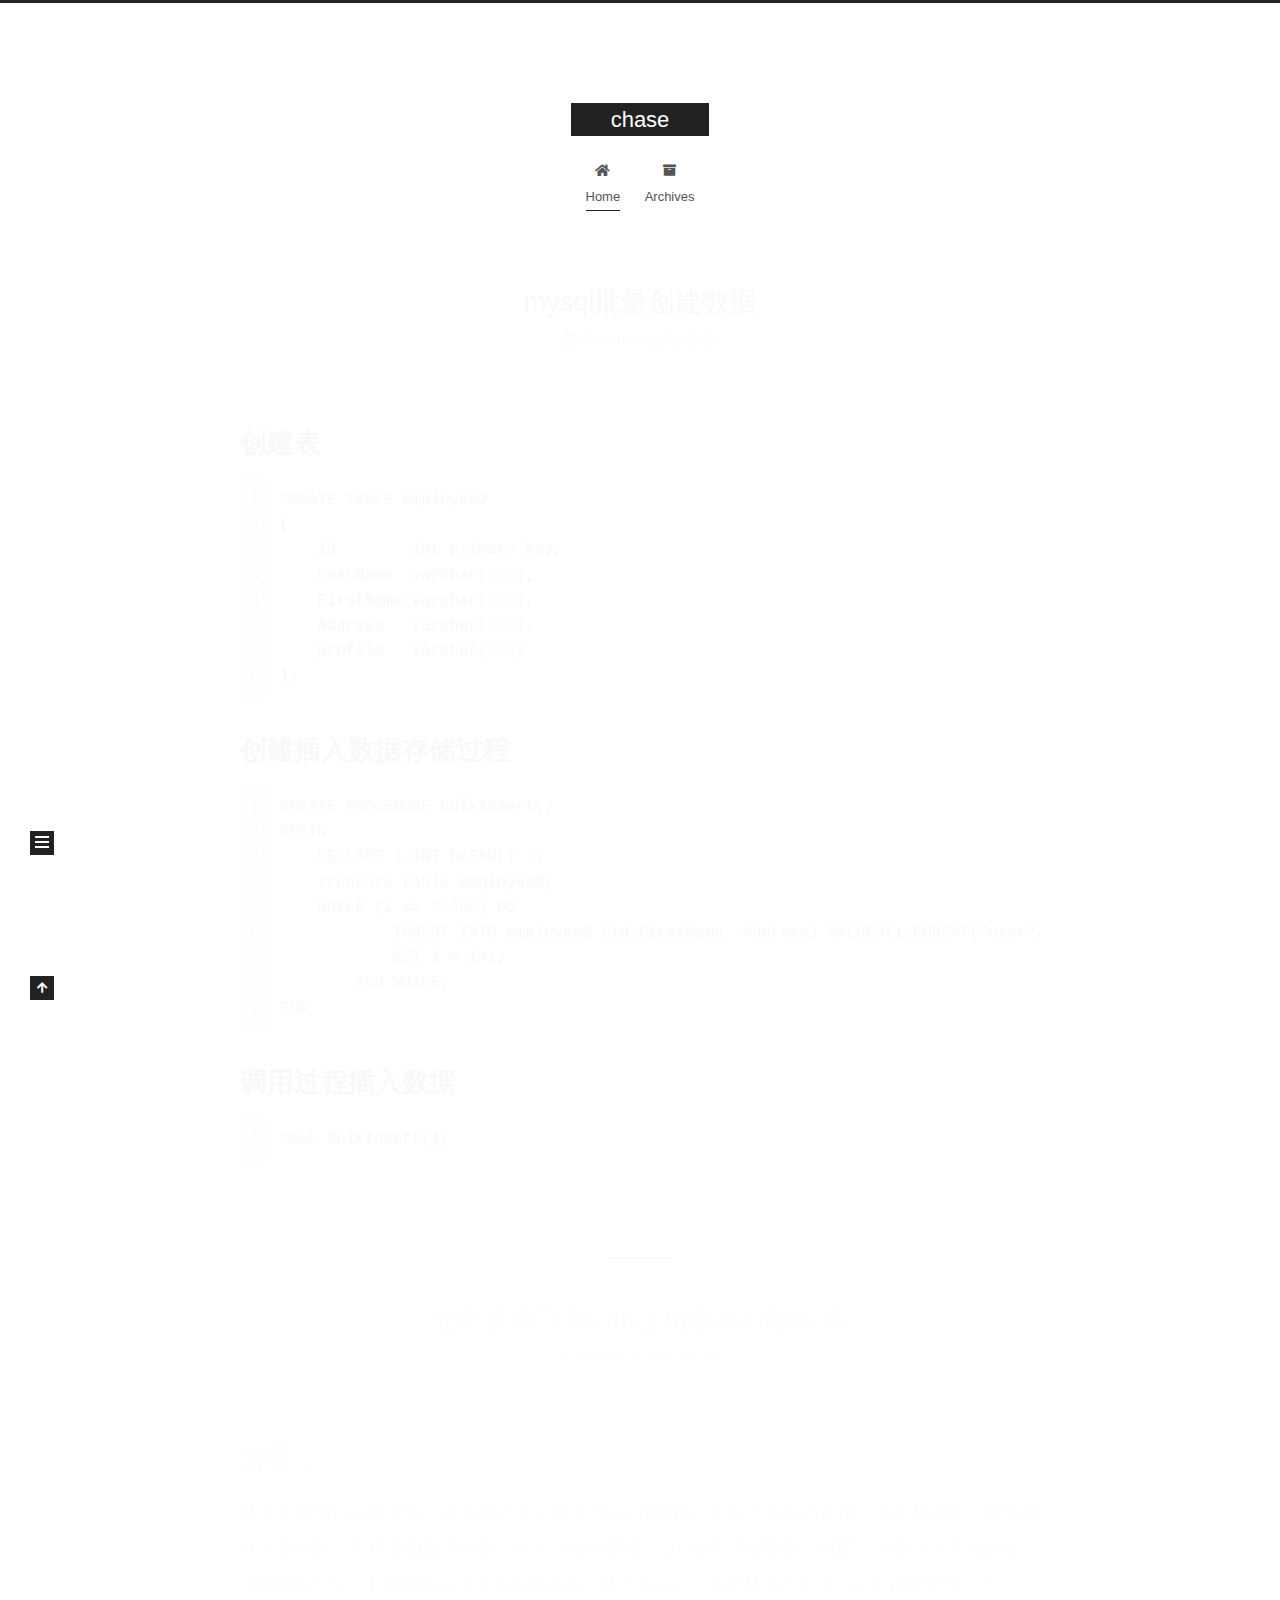
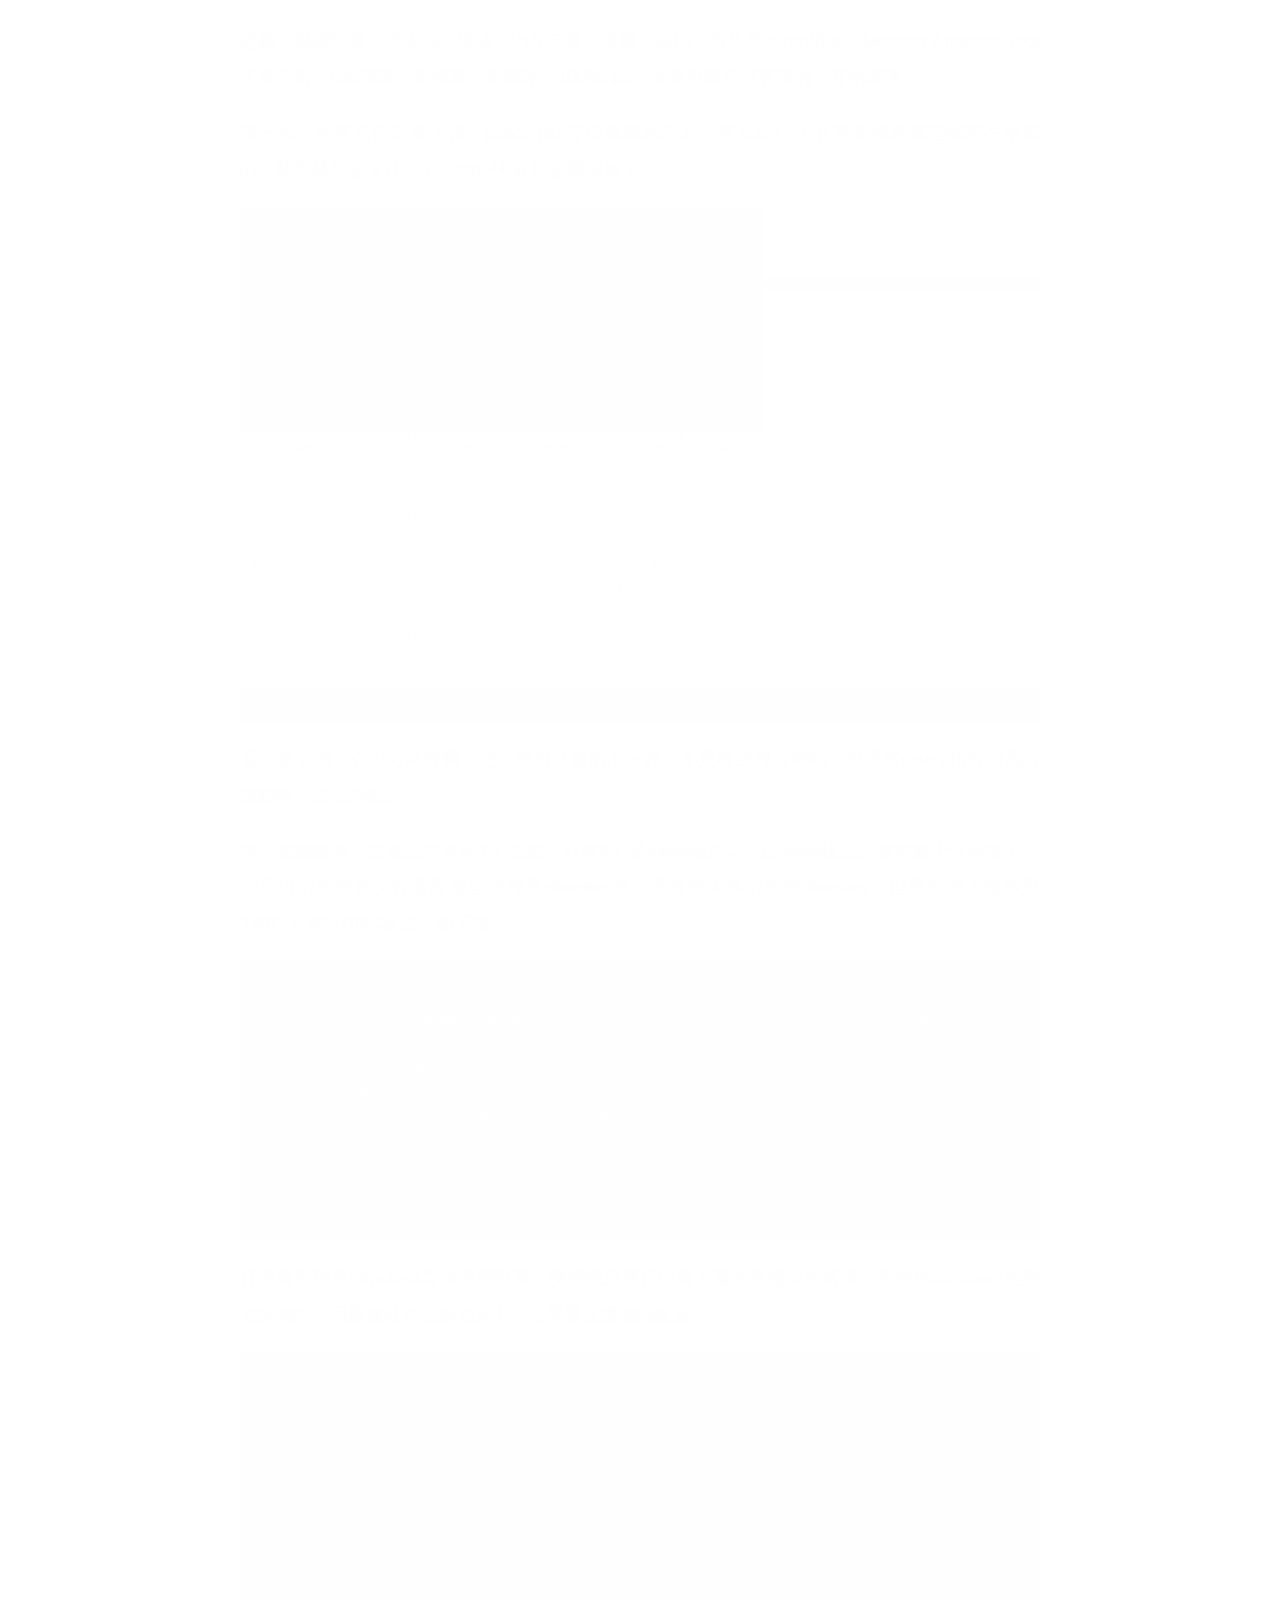
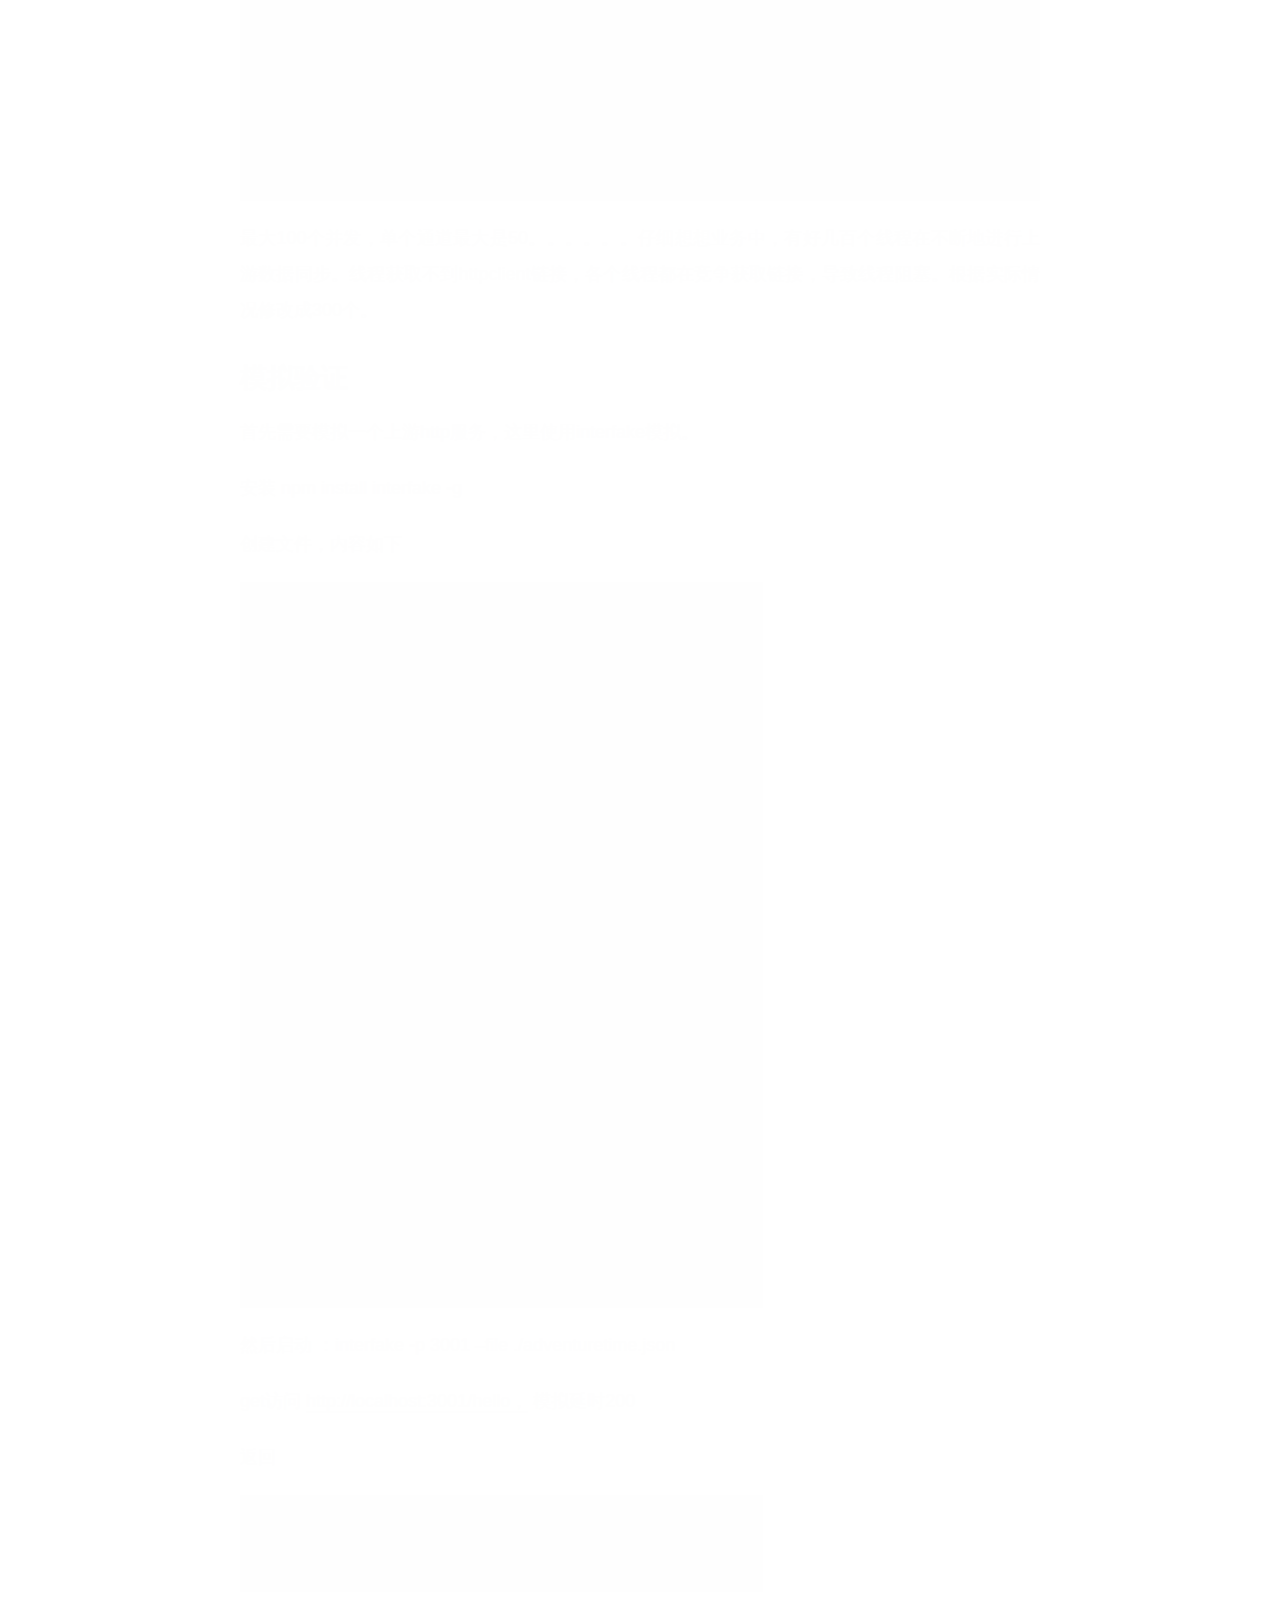
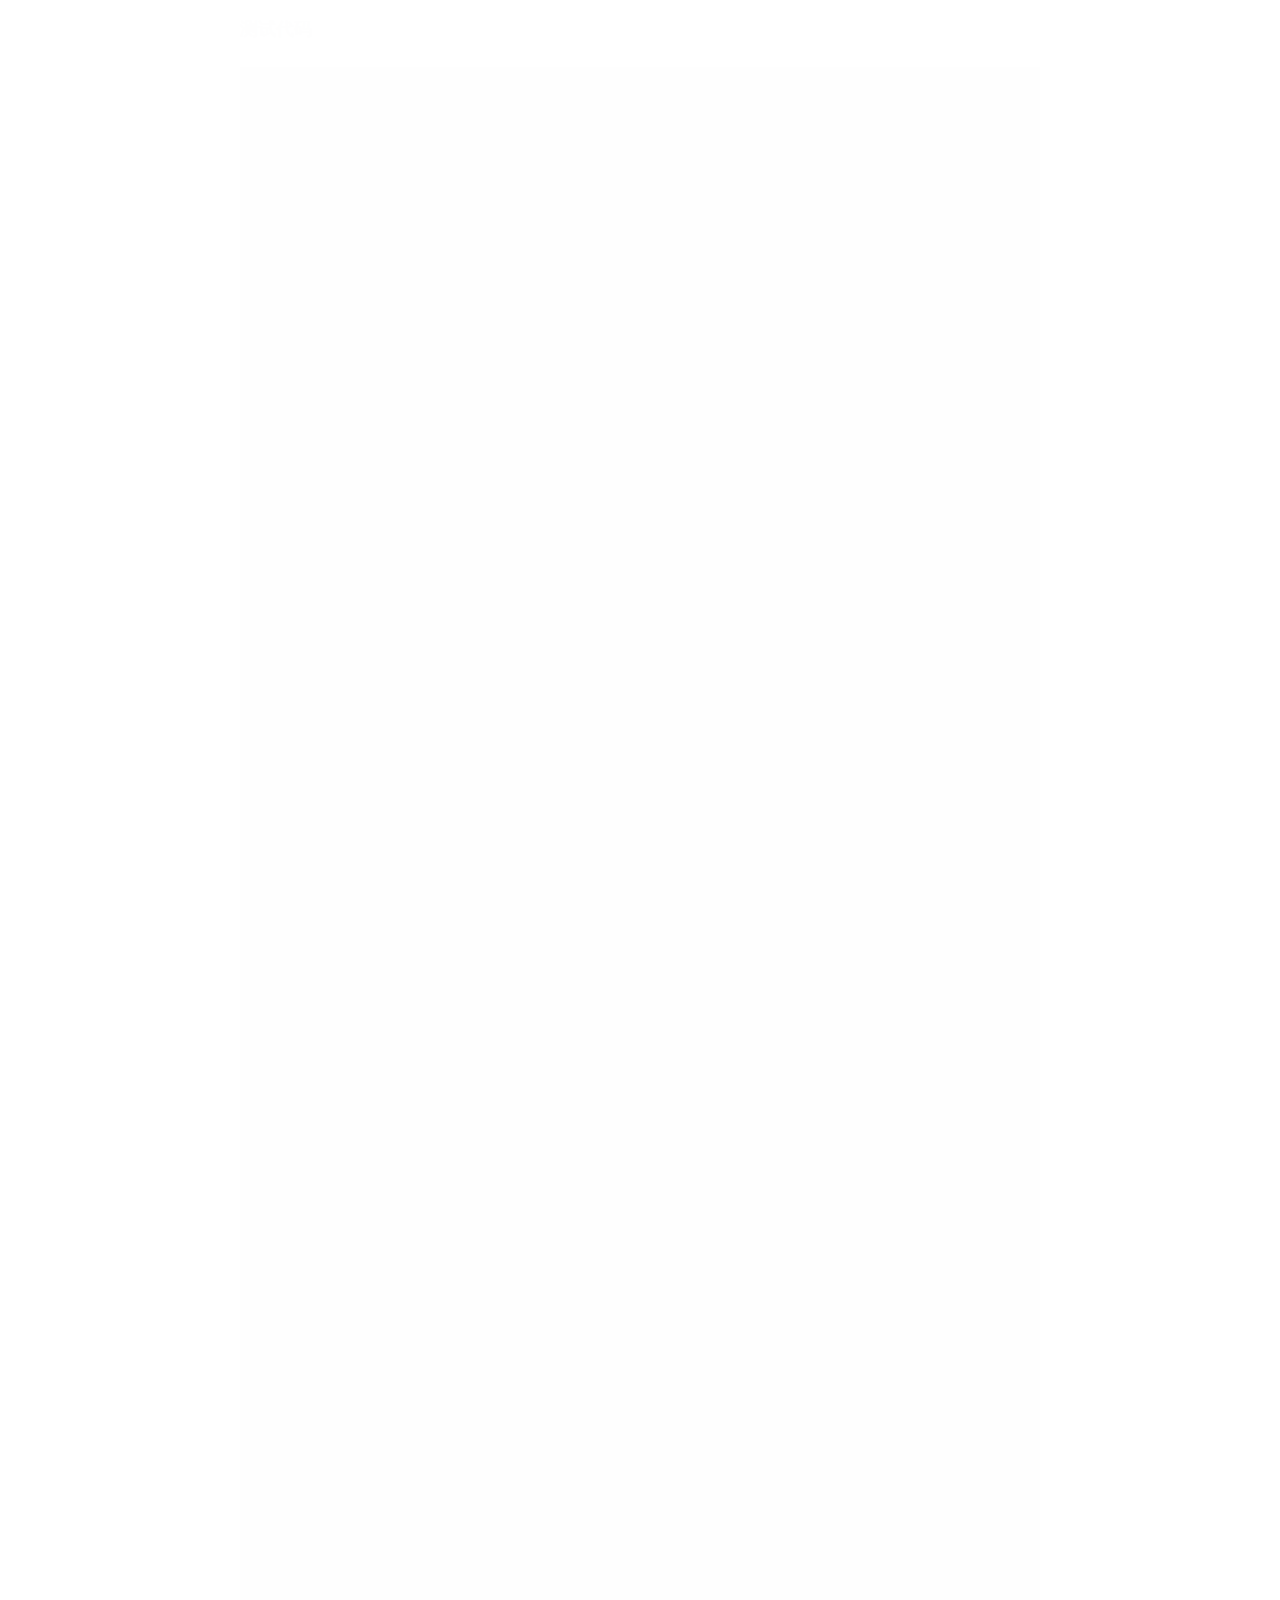
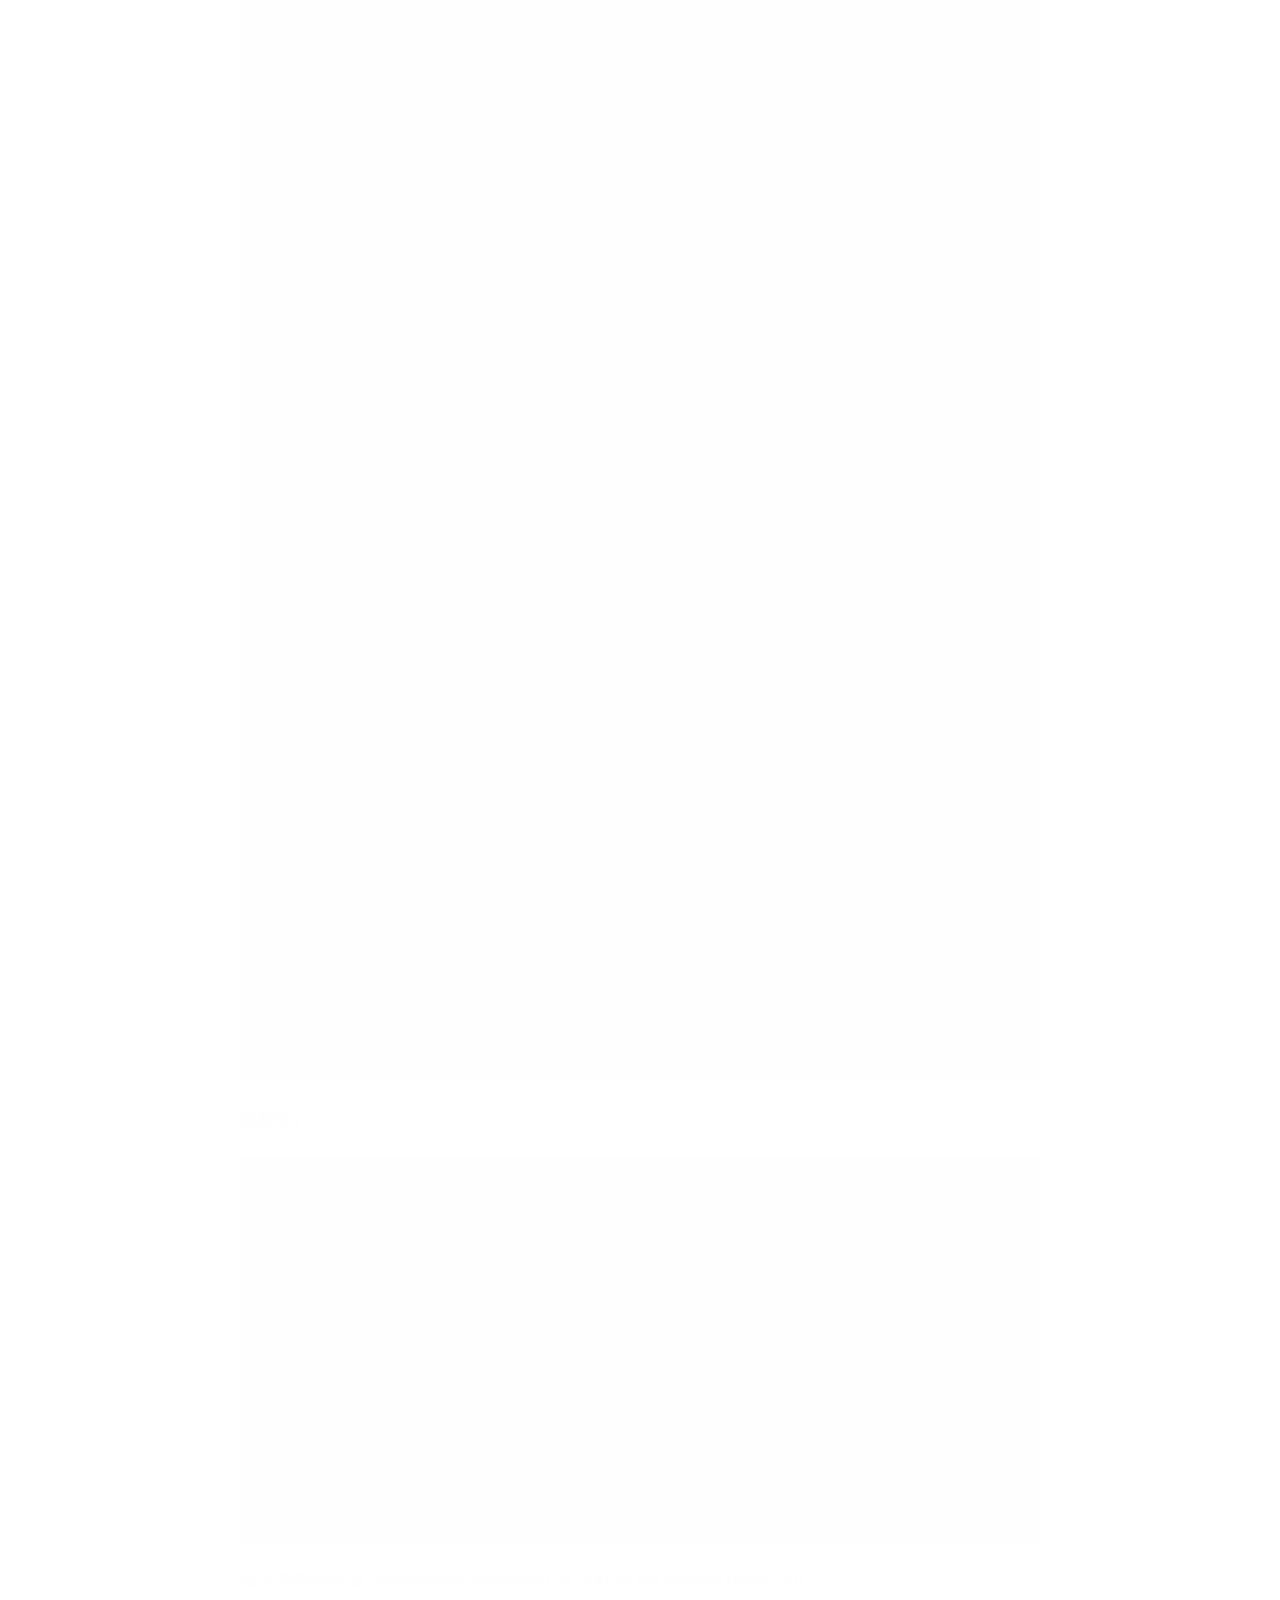
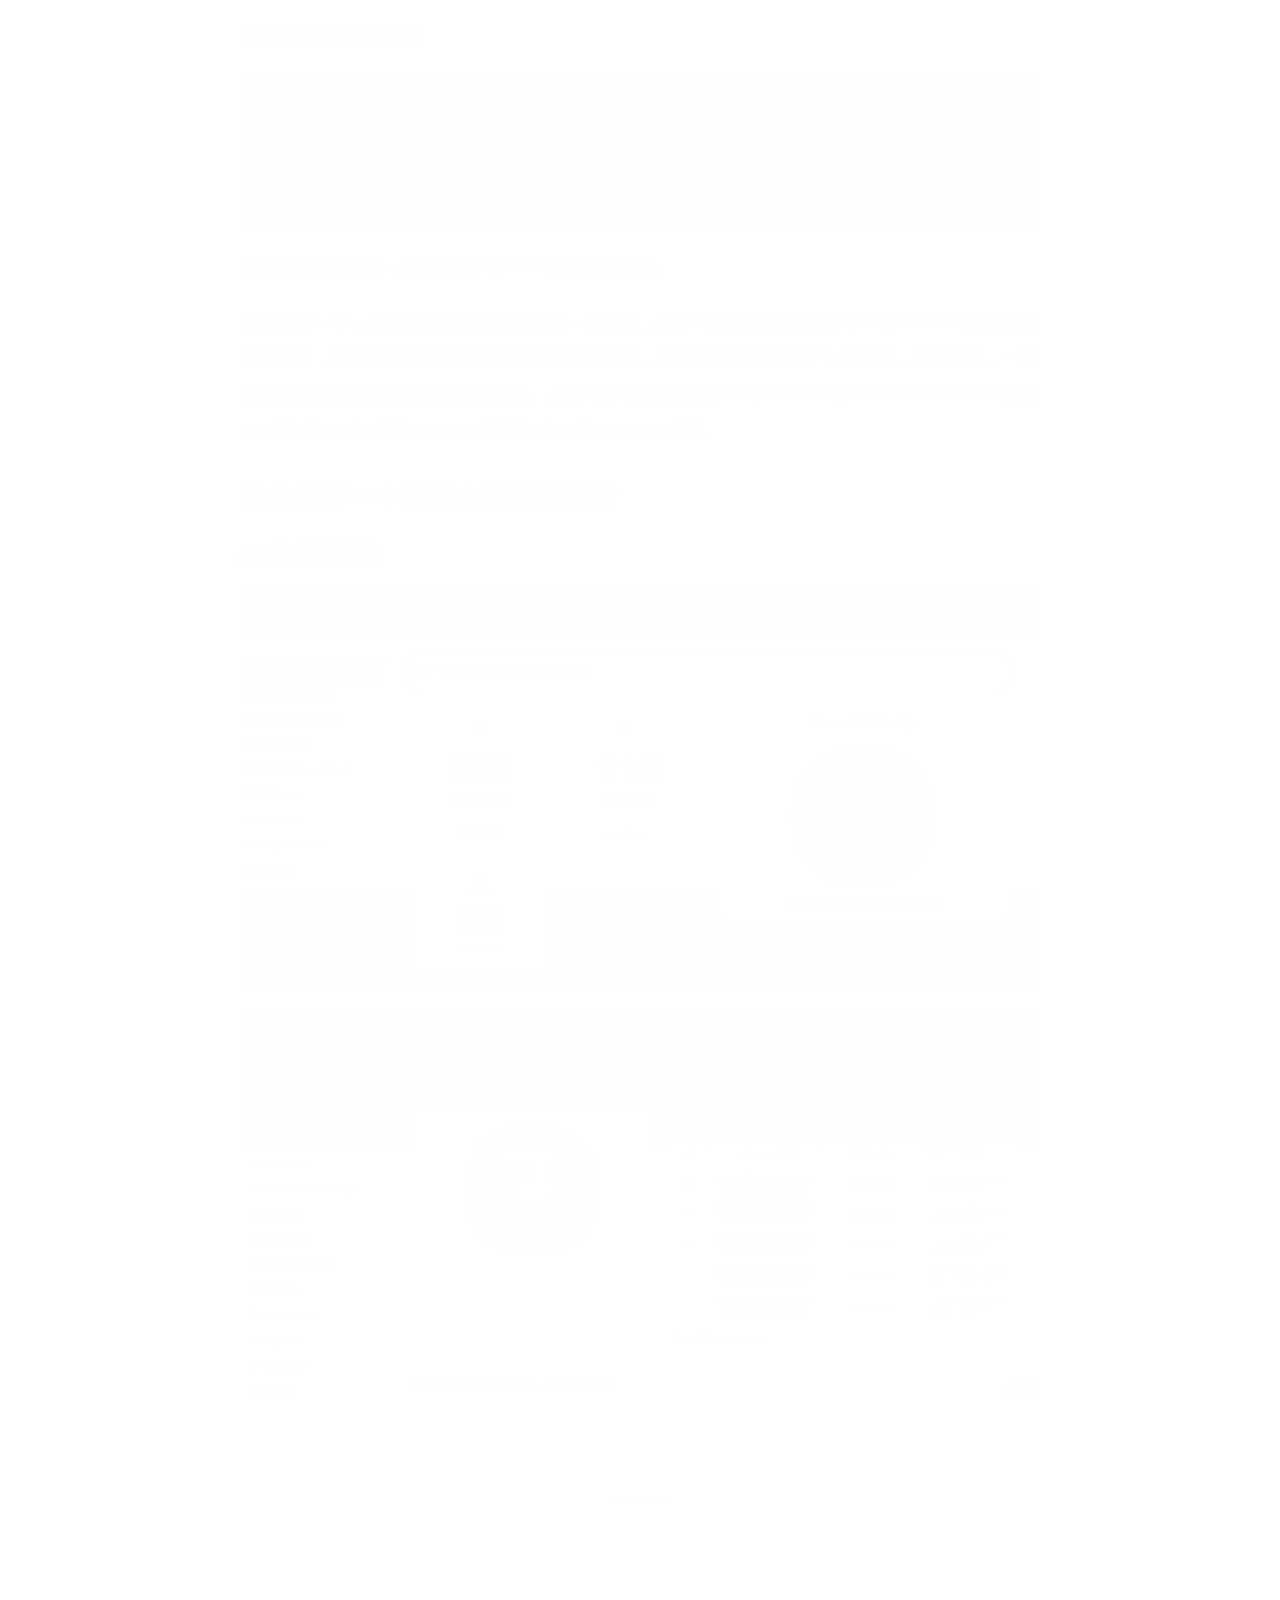
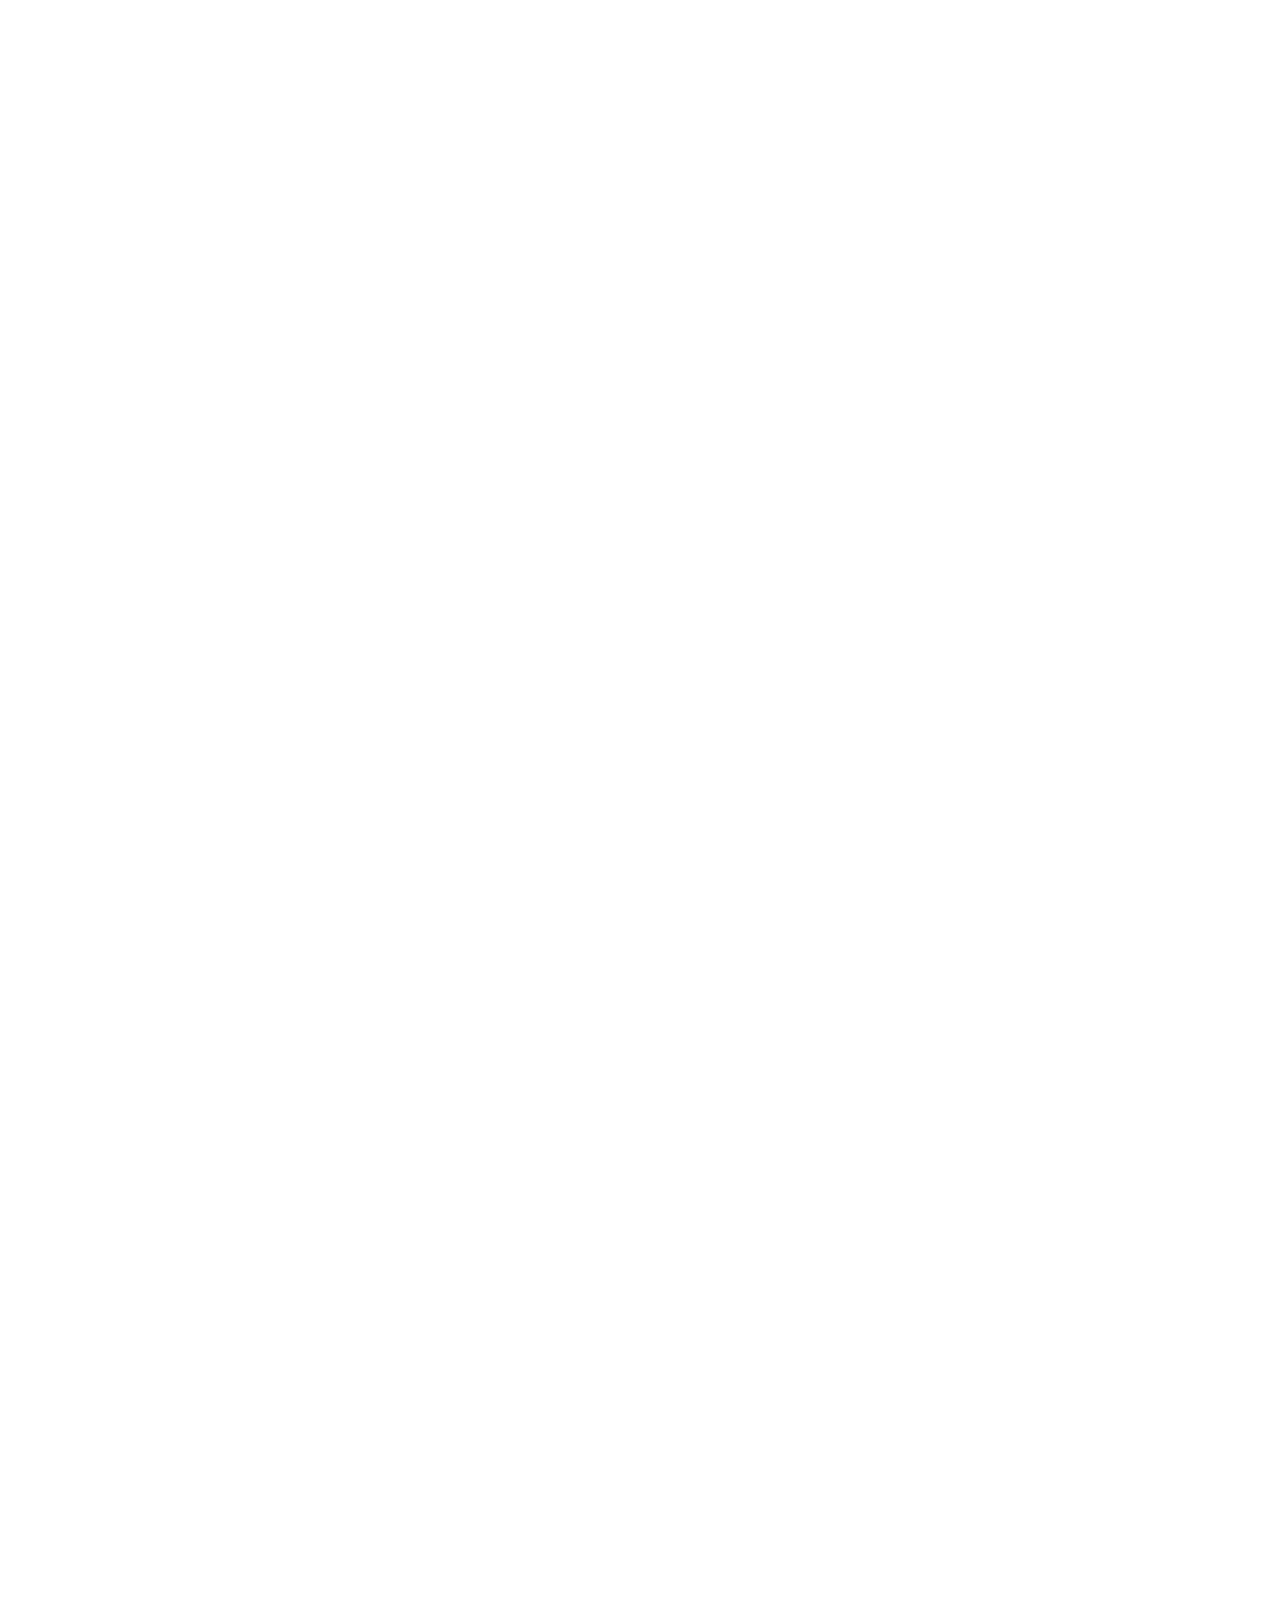
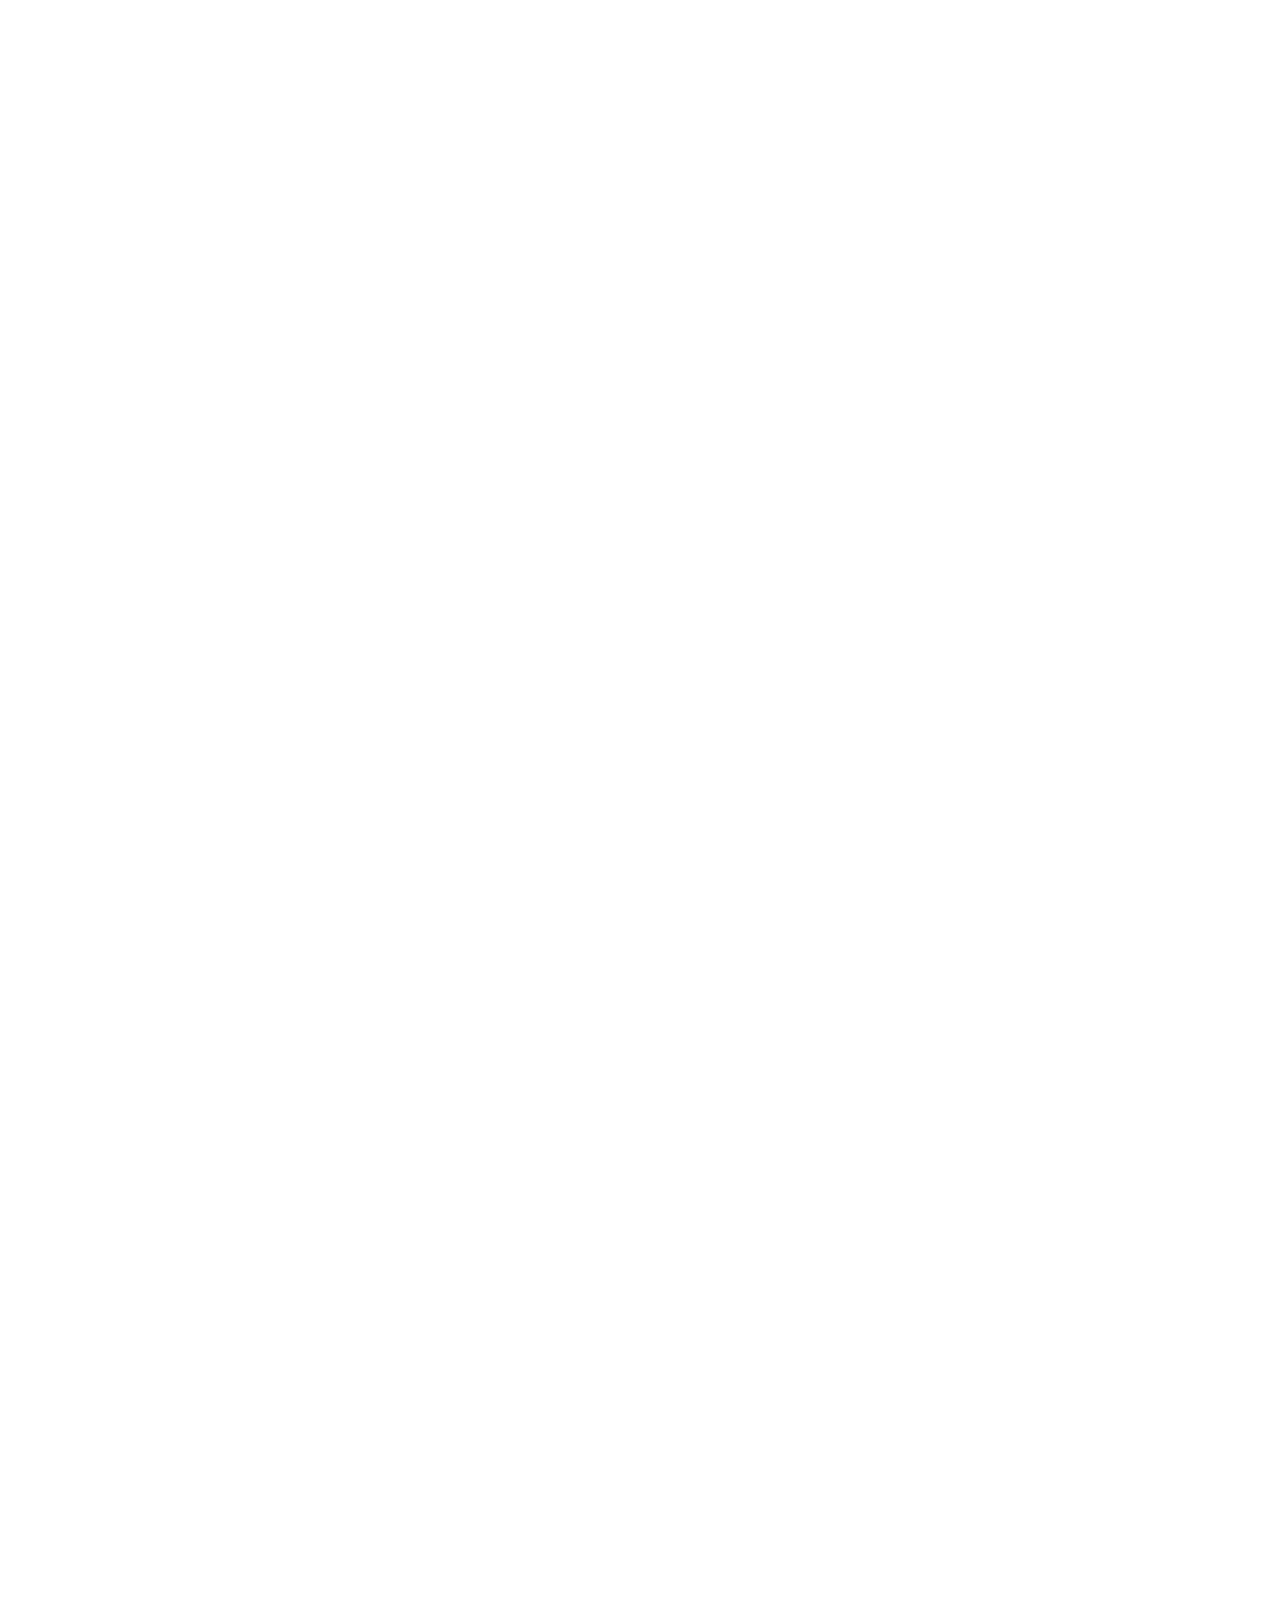
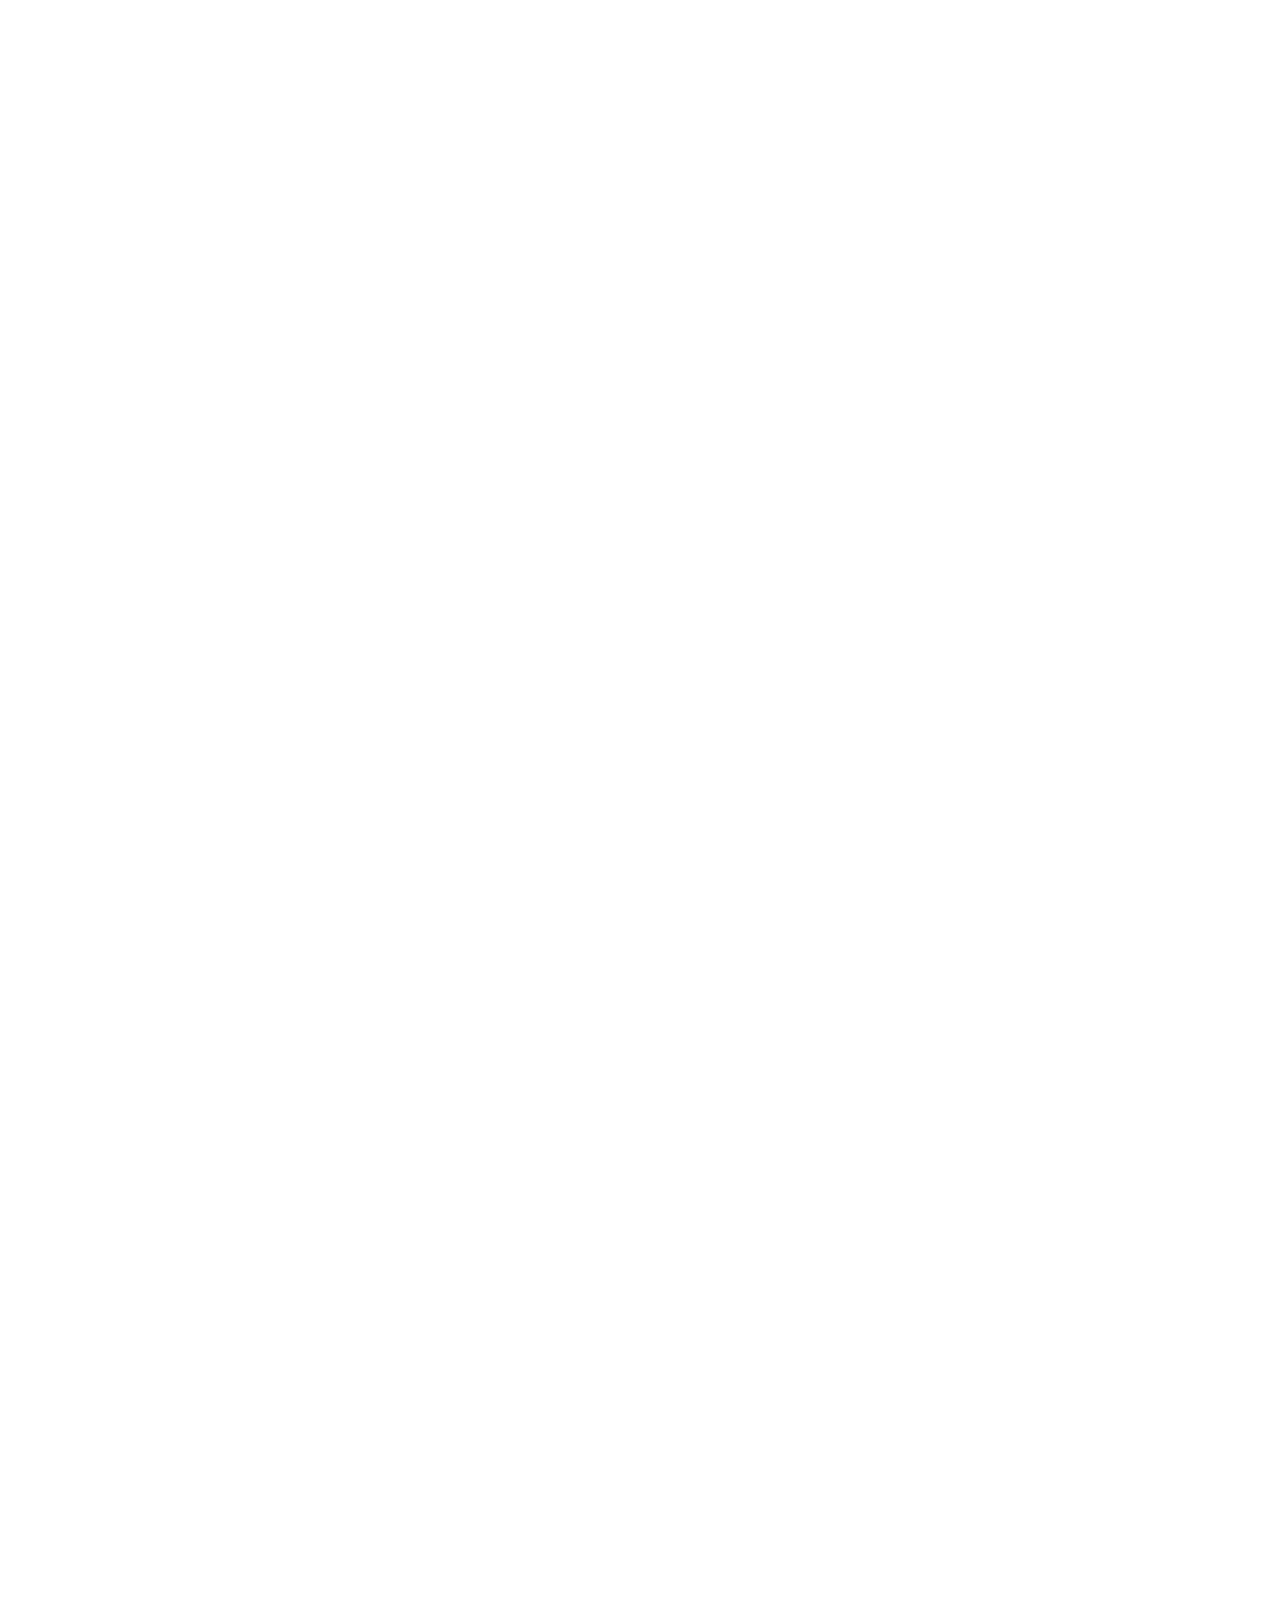
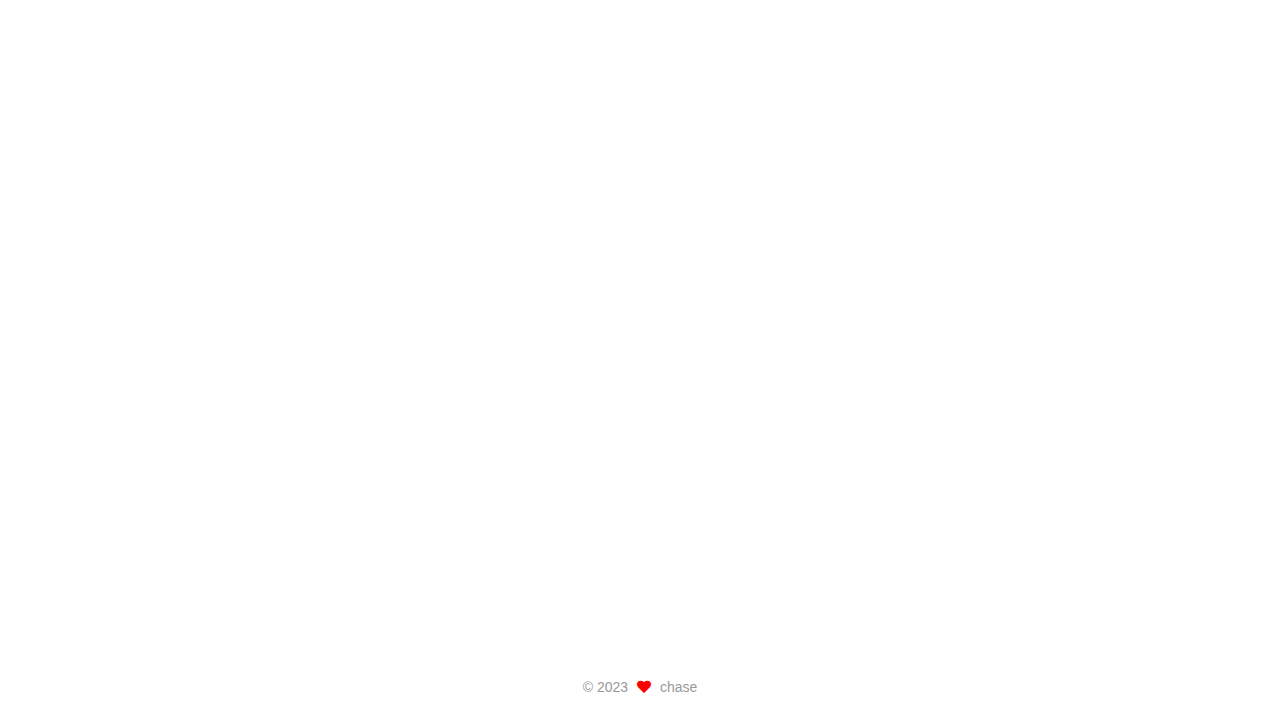
<file: index.html>
<!DOCTYPE html>
<html lang="en">
<head>
  <meta charset="UTF-8">
<meta name="viewport" content="width=device-width, initial-scale=1, maximum-scale=2">
<meta name="theme-color" content="#222">
<meta name="generator" content="Hexo 6.3.0">
  <link rel="apple-touch-icon" sizes="180x180" href="/images/apple-touch-icon-next.png">
  <link rel="icon" type="image/png" sizes="32x32" href="/images/favicon-32x32-next.png">
  <link rel="icon" type="image/png" sizes="16x16" href="/images/favicon-16x16-next.png">
  <link rel="mask-icon" href="/images/logo.svg" color="#222">

<link rel="stylesheet" href="/css/main.css">


<link rel="stylesheet" href="/lib/font-awesome/css/all.min.css">

<script id="hexo-configurations">
    var NexT = window.NexT || {};
    var CONFIG = {"hostname":"example.com","root":"/","scheme":"Muse","version":"7.8.0","exturl":false,"sidebar":{"position":"left","display":"post","padding":18,"offset":12,"onmobile":false},"copycode":{"enable":false,"show_result":false,"style":null},"back2top":{"enable":true,"sidebar":false,"scrollpercent":false},"bookmark":{"enable":false,"color":"#222","save":"auto"},"fancybox":false,"mediumzoom":false,"lazyload":false,"pangu":false,"comments":{"style":"tabs","active":null,"storage":true,"lazyload":false,"nav":null},"algolia":{"hits":{"per_page":10},"labels":{"input_placeholder":"Search for Posts","hits_empty":"We didn't find any results for the search: ${query}","hits_stats":"${hits} results found in ${time} ms"}},"localsearch":{"enable":false,"trigger":"auto","top_n_per_article":1,"unescape":false,"preload":false},"motion":{"enable":true,"async":false,"transition":{"post_block":"fadeIn","post_header":"slideDownIn","post_body":"slideDownIn","coll_header":"slideLeftIn","sidebar":"slideUpIn"}},"path":"search.xml"};
  </script>

  <meta name="description" content="coder">
<meta property="og:type" content="website">
<meta property="og:title" content="chase">
<meta property="og:url" content="http://example.com/index.html">
<meta property="og:site_name" content="chase">
<meta property="og:description" content="coder">
<meta property="og:locale" content="en_US">
<meta property="article:author" content="chase">
<meta name="twitter:card" content="summary">

<link rel="canonical" href="http://example.com/">


<script id="page-configurations">
  // https://hexo.io/docs/variables.html
  CONFIG.page = {
    sidebar: "",
    isHome : true,
    isPost : false,
    lang   : 'en'
  };
</script>

  <title>chase</title>
  






  <noscript>
  <style>
  .use-motion .brand,
  .use-motion .menu-item,
  .sidebar-inner,
  .use-motion .post-block,
  .use-motion .pagination,
  .use-motion .comments,
  .use-motion .post-header,
  .use-motion .post-body,
  .use-motion .collection-header { opacity: initial; }

  .use-motion .site-title,
  .use-motion .site-subtitle {
    opacity: initial;
    top: initial;
  }

  .use-motion .logo-line-before i { left: initial; }
  .use-motion .logo-line-after i { right: initial; }
  </style>
</noscript>

</head>

<body itemscope itemtype="http://schema.org/WebPage">
  <div class="container use-motion">
    <div class="headband"></div>

    <header class="header" itemscope itemtype="http://schema.org/WPHeader">
      <div class="header-inner"><div class="site-brand-container">
  <div class="site-nav-toggle">
    <div class="toggle" aria-label="Toggle navigation bar">
      <span class="toggle-line toggle-line-first"></span>
      <span class="toggle-line toggle-line-middle"></span>
      <span class="toggle-line toggle-line-last"></span>
    </div>
  </div>

  <div class="site-meta">

    <a href="/" class="brand" rel="start">
      <span class="logo-line-before"><i></i></span>
      <h1 class="site-title">chase</h1>
      <span class="logo-line-after"><i></i></span>
    </a>
  </div>

  <div class="site-nav-right">
    <div class="toggle popup-trigger">
    </div>
  </div>
</div>




<nav class="site-nav">
  <ul id="menu" class="main-menu menu">
        <li class="menu-item menu-item-home">

    <a href="/" rel="section"><i class="fa fa-home fa-fw"></i>Home</a>

  </li>
        <li class="menu-item menu-item-archives">

    <a href="/archives/" rel="section"><i class="fa fa-archive fa-fw"></i>Archives</a>

  </li>
  </ul>
</nav>




</div>
    </header>

    
  <div class="back-to-top">
    <i class="fa fa-arrow-up"></i>
    <span>0%</span>
  </div>


    <main class="main">
      <div class="main-inner">
        <div class="content-wrap">
          

          <div class="content index posts-expand">
            
      
  
  
  <article itemscope itemtype="http://schema.org/Article" class="post-block" lang="en">
    <link itemprop="mainEntityOfPage" href="http://example.com/2023/09/05/mysql%E6%89%B9%E9%87%8F%E5%88%9B%E5%BB%BA%E6%95%B0%E6%8D%AE/">

    <span hidden itemprop="author" itemscope itemtype="http://schema.org/Person">
      <meta itemprop="image" content="/images/tou.png">
      <meta itemprop="name" content="chase">
      <meta itemprop="description" content="coder">
    </span>

    <span hidden itemprop="publisher" itemscope itemtype="http://schema.org/Organization">
      <meta itemprop="name" content="chase">
    </span>
      <header class="post-header">
        <h2 class="post-title" itemprop="name headline">
          
            <a href="/2023/09/05/mysql%E6%89%B9%E9%87%8F%E5%88%9B%E5%BB%BA%E6%95%B0%E6%8D%AE/" class="post-title-link" itemprop="url">mysql批量创建数据</a>
        </h2>

        <div class="post-meta">
            <span class="post-meta-item">
              <span class="post-meta-item-icon">
                <i class="far fa-calendar"></i>
              </span>
              <span class="post-meta-item-text">Posted on</span>
              

              <time title="Created: 2023-09-05 11:48:13 / Modified: 14:20:51" itemprop="dateCreated datePublished" datetime="2023-09-05T11:48:13+08:00">2023-09-05</time>
            </span>

          

        </div>
      </header>

    
    
    
    <div class="post-body" itemprop="articleBody">

      
          <h1 id="创建表"><a href="#创建表" class="headerlink" title="创建表"></a>创建表</h1><figure class="highlight sql"><table><tr><td class="gutter"><pre><span class="line">1</span><br><span class="line">2</span><br><span class="line">3</span><br><span class="line">4</span><br><span class="line">5</span><br><span class="line">6</span><br><span class="line">7</span><br><span class="line">8</span><br></pre></td><td class="code"><pre><span class="line"><span class="keyword">CREATE</span> <span class="keyword">TABLE</span> employee2</span><br><span class="line">(</span><br><span class="line">    id        <span class="type">int</span> <span class="keyword">primary</span> key,</span><br><span class="line">    LastName  <span class="type">varchar</span>(<span class="number">255</span>),</span><br><span class="line">    FirstName <span class="type">varchar</span>(<span class="number">255</span>),</span><br><span class="line">    Address   <span class="type">varchar</span>(<span class="number">255</span>),</span><br><span class="line">    profile   <span class="type">varchar</span>(<span class="number">255</span>)</span><br><span class="line">);</span><br></pre></td></tr></table></figure>



<h1 id="创建插入数据存储过程"><a href="#创建插入数据存储过程" class="headerlink" title="创建插入数据存储过程"></a>创建插入数据存储过程</h1><figure class="highlight sql"><table><tr><td class="gutter"><pre><span class="line">1</span><br><span class="line">2</span><br><span class="line">3</span><br><span class="line">4</span><br><span class="line">5</span><br><span class="line">6</span><br><span class="line">7</span><br><span class="line">8</span><br><span class="line">9</span><br></pre></td><td class="code"><pre><span class="line"><span class="keyword">CREATE</span> <span class="keyword">PROCEDURE</span> BulkInsert()</span><br><span class="line"><span class="keyword">BEGIN</span></span><br><span class="line">    <span class="keyword">DECLARE</span> i <span class="type">INT</span> <span class="keyword">DEFAULT</span> <span class="number">1</span>;</span><br><span class="line">    <span class="keyword">truncate</span> <span class="keyword">table</span> employee2;</span><br><span class="line">    WHILE (i <span class="operator">&lt;=</span> <span class="number">20000</span>) DO</span><br><span class="line">            <span class="keyword">INSERT</span> <span class="keyword">INTO</span> employee2 (id,FirstName, Address) <span class="keyword">VALUES</span>(i,CONCAT(&quot;user&quot;,&quot;-&quot;,i), CONCAT(&quot;address&quot;,&quot;-&quot;,i));</span><br><span class="line">            <span class="keyword">SET</span> i <span class="operator">=</span> i<span class="operator">+</span><span class="number">1</span>;</span><br><span class="line">        <span class="keyword">END</span> WHILE;</span><br><span class="line"><span class="keyword">END</span></span><br></pre></td></tr></table></figure>

<h1 id="调用过程插入数据"><a href="#调用过程插入数据" class="headerlink" title="调用过程插入数据"></a>调用过程插入数据</h1><figure class="highlight sql"><table><tr><td class="gutter"><pre><span class="line">1</span><br></pre></td><td class="code"><pre><span class="line"><span class="keyword">CALL</span> BulkInsert();</span><br></pre></td></tr></table></figure>


      
    </div>

    
    
    
      <footer class="post-footer">
        <div class="post-eof"></div>
      </footer>
  </article>
  
  
  

      
  
  
  <article itemscope itemtype="http://schema.org/Article" class="post-block" lang="en">
    <link itemprop="mainEntityOfPage" href="http://example.com/2023/08/31/%E6%B1%A0%E5%8C%96%E6%8A%80%E6%9C%AF%E5%AF%BC%E8%87%B4cpu%E5%8D%A0%E7%94%A8%E9%A3%99%E9%AB%98%E9%97%AE%E9%A2%98%E5%88%86%E6%9E%90/">

    <span hidden itemprop="author" itemscope itemtype="http://schema.org/Person">
      <meta itemprop="image" content="/images/tou.png">
      <meta itemprop="name" content="chase">
      <meta itemprop="description" content="coder">
    </span>

    <span hidden itemprop="publisher" itemscope itemtype="http://schema.org/Organization">
      <meta itemprop="name" content="chase">
    </span>
      <header class="post-header">
        <h2 class="post-title" itemprop="name headline">
          
            <a href="/2023/08/31/%E6%B1%A0%E5%8C%96%E6%8A%80%E6%9C%AF%E5%AF%BC%E8%87%B4cpu%E5%8D%A0%E7%94%A8%E9%A3%99%E9%AB%98%E9%97%AE%E9%A2%98%E5%88%86%E6%9E%90/" class="post-title-link" itemprop="url">池化技术导致cpu占用飙高问题分析</a>
        </h2>

        <div class="post-meta">
            <span class="post-meta-item">
              <span class="post-meta-item-icon">
                <i class="far fa-calendar"></i>
              </span>
              <span class="post-meta-item-text">Posted on</span>
              

              <time title="Created: 2023-08-31 11:29:41 / Modified: 16:47:46" itemprop="dateCreated datePublished" datetime="2023-08-31T11:29:41+08:00">2023-08-31</time>
            </span>

          

        </div>
      </header>

    
    
    
    <div class="post-body" itemprop="articleBody">

      
          <h1 id="背景："><a href="#背景：" class="headerlink" title="背景："></a>背景：</h1><p>某天其他部门的同事说，我负责的某个服务cpu占用很高，影响到他们的应用。我在想服务不是部署在容器里吗，不是资源隔离的吗，找了运维同事说，cpu确实没用限制。好吧，只能去分析原因了，否则影响到公司其他赚钱的业务系统就麻烦，处于责任心，和对技术的追求，决定还是处理一下。</p>
<p>思路，根据经验，老夫信心满满，内存问题，泄露，溢出，首先是dump出来，Memory Analyzer Tool工具分析。cpu问题，看线程，死循环，100%cpu？大题思路是没有变的，开始表演。</p>
<p>第一步，当然是找运维大佬，jstack pid 导出线程栈信息。然后top -H -p <pid> 查看线程那些线程占用高的。线程栈信息文件到手，top -H -p <pid>信息截图如下</pid></pid></p>
<p><img src="/2023/08/31/%E6%B1%A0%E5%8C%96%E6%8A%80%E6%9C%AF%E5%AF%BC%E8%87%B4cpu%E5%8D%A0%E7%94%A8%E9%A3%99%E9%AB%98%E9%97%AE%E9%A2%98%E5%88%86%E6%9E%90/%E7%BA%BF%E7%A8%8B%E5%8D%A0%E7%94%A8%E6%83%85%E5%86%B5.png" alt="线程占用情况"></p>
<p>看到这个图，心中万马奔腾，怎么和自己想的不一样，不是有线程名称吗，也没有cpu占用特别高的线程啊，怎么办呢。</p>
<p>再仔细观察图，发现总共有561个线程，只有8个是running,553个是sleep状态。这里就十分奇怪了。到导出的线程栈文件看看那些线程是sleeping吧，没发现太多的线程sleeping，但是发现了很多是TIMED_WAITING状态，如下图</p>
<p><img src="/2023/08/31/%E6%B1%A0%E5%8C%96%E6%8A%80%E6%9C%AF%E5%AF%BC%E8%87%B4cpu%E5%8D%A0%E7%94%A8%E9%A3%99%E9%AB%98%E9%97%AE%E9%A2%98%E5%88%86%E6%9E%90/%E9%98%BB%E5%A1%9E.jpg" alt="线程占用情况"></p>
<p>仔细看发现是httpclient导致线程阻塞，突然想到项目中有大量的数据同步请求，是使用httpclient连接池实现的。问题就处在连接池身上。去看看连接池的配置</p>
<figure class="highlight java"><table><tr><td class="gutter"><pre><span class="line">1</span><br><span class="line">2</span><br><span class="line">3</span><br><span class="line">4</span><br><span class="line">5</span><br><span class="line">6</span><br><span class="line">7</span><br><span class="line">8</span><br><span class="line">9</span><br><span class="line">10</span><br><span class="line">11</span><br><span class="line">12</span><br><span class="line">13</span><br><span class="line">14</span><br><span class="line">15</span><br><span class="line">16</span><br><span class="line">17</span><br></pre></td><td class="code"><pre><span class="line"><span class="keyword">private</span> <span class="keyword">static</span> <span class="type">int</span> <span class="variable">defaultMaxConnection</span> <span class="operator">=</span> <span class="number">50</span>;</span><br><span class="line"></span><br><span class="line"><span class="comment">/**</span></span><br><span class="line"><span class="comment"> * </span></span><br><span class="line"><span class="comment"> */</span></span><br><span class="line"><span class="keyword">private</span> <span class="keyword">static</span> <span class="type">PoolingHttpClientConnectionManager</span> <span class="variable">cm</span> <span class="operator">=</span> <span class="keyword">new</span> <span class="title class_">PoolingHttpClientConnectionManager</span>();</span><br><span class="line"></span><br><span class="line"><span class="keyword">static</span> &#123;</span><br><span class="line">	cm.setMaxTotal(<span class="number">100</span>);</span><br><span class="line">	cm.setDefaultMaxPerRoute(defaultMaxConnection);</span><br><span class="line">&#125;</span><br><span class="line"></span><br><span class="line"><span class="keyword">public</span> <span class="keyword">static</span> CloseableHttpClient <span class="title function_">getHttpClient</span><span class="params">()</span> &#123;</span><br><span class="line"></span><br><span class="line">	<span class="keyword">return</span> HttpClients.custom().setConnectionManager(cm).build();</span><br><span class="line"></span><br><span class="line">&#125;</span><br></pre></td></tr></table></figure>

<p>最大100个并发，单个通道最大是50。。。。。。仔细想想业务中，有好几百个线程在不断地进行上游数据同步。线程获取不到httpclient链接，各个线程都在竞争获取链接，导致线程阻塞。根据实际情况修改成300个。</p>
<h1 id="模拟验证"><a href="#模拟验证" class="headerlink" title="模拟验证"></a>模拟验证</h1><p>首先需要模拟一个上游http服务，这里使用interfake模拟。</p>
<p>安装 npm install interfake -g</p>
<p>创建文件，内容如下</p>
<figure class="highlight plaintext"><table><tr><td class="gutter"><pre><span class="line">1</span><br><span class="line">2</span><br><span class="line">3</span><br><span class="line">4</span><br><span class="line">5</span><br><span class="line">6</span><br><span class="line">7</span><br><span class="line">8</span><br><span class="line">9</span><br><span class="line">10</span><br><span class="line">11</span><br><span class="line">12</span><br><span class="line">13</span><br><span class="line">14</span><br><span class="line">15</span><br><span class="line">16</span><br><span class="line">17</span><br><span class="line">18</span><br><span class="line">19</span><br><span class="line">20</span><br><span class="line">21</span><br><span class="line">22</span><br><span class="line">23</span><br><span class="line">24</span><br><span class="line">25</span><br><span class="line">26</span><br><span class="line">27</span><br><span class="line">28</span><br></pre></td><td class="code"><pre><span class="line">[</span><br><span class="line">    &#123;</span><br><span class="line">        &quot;request&quot;: &#123;</span><br><span class="line">            &quot;url&quot;: &quot;/hello&quot;,</span><br><span class="line">            &quot;method&quot;: &quot;get&quot;</span><br><span class="line">        &#125;,</span><br><span class="line">        &quot;response&quot;: &#123;</span><br><span class="line">            &quot;code&quot;: 200,</span><br><span class="line">            &quot;delay&quot;:200,</span><br><span class="line">            &quot;body&quot;: &#123;</span><br><span class="line">                &quot;say&quot;: &quot;hello world!&quot;</span><br><span class="line">            &#125;</span><br><span class="line">        &#125;</span><br><span class="line">    &#125;,</span><br><span class="line">    &#123;</span><br><span class="line">        &quot;request&quot;: &#123;</span><br><span class="line">            &quot;url&quot;: &quot;/hello2&quot;,</span><br><span class="line">            &quot;method&quot;: &quot;post&quot;</span><br><span class="line">        &#125;,</span><br><span class="line">        &quot;response&quot;: &#123;</span><br><span class="line">            &quot;code&quot;: 200,</span><br><span class="line">            &quot;delay&quot;: 100,</span><br><span class="line">            &quot;body&quot;: &#123;</span><br><span class="line">                &quot;theTime&quot;: &quot;Adventure Time!&quot;</span><br><span class="line">            &#125;</span><br><span class="line">        &#125;</span><br><span class="line">    &#125;</span><br><span class="line">]</span><br></pre></td></tr></table></figure>

<p>然后启动 ：interfake -p 3001 –file .&#x2F;adventuretime.json</p>
<p>get访问 <a target="_blank" rel="noopener" href="http://localhost:3001/hello%EF%BC%8C">http://localhost:3001/hello，</a> 模拟延时200</p>
<p>返回</p>
<figure class="highlight plaintext"><table><tr><td class="gutter"><pre><span class="line">1</span><br><span class="line">2</span><br><span class="line">3</span><br></pre></td><td class="code"><pre><span class="line">&#123;</span><br><span class="line">    &quot;say&quot;: &quot;hello world!&quot;</span><br><span class="line">&#125;</span><br></pre></td></tr></table></figure>



<p>测试代码</p>
<figure class="highlight plaintext"><table><tr><td class="gutter"><pre><span class="line">1</span><br><span class="line">2</span><br><span class="line">3</span><br><span class="line">4</span><br><span class="line">5</span><br><span class="line">6</span><br><span class="line">7</span><br><span class="line">8</span><br><span class="line">9</span><br><span class="line">10</span><br><span class="line">11</span><br><span class="line">12</span><br><span class="line">13</span><br><span class="line">14</span><br><span class="line">15</span><br><span class="line">16</span><br><span class="line">17</span><br><span class="line">18</span><br><span class="line">19</span><br><span class="line">20</span><br><span class="line">21</span><br><span class="line">22</span><br><span class="line">23</span><br><span class="line">24</span><br><span class="line">25</span><br><span class="line">26</span><br><span class="line">27</span><br><span class="line">28</span><br><span class="line">29</span><br><span class="line">30</span><br><span class="line">31</span><br><span class="line">32</span><br><span class="line">33</span><br><span class="line">34</span><br><span class="line">35</span><br><span class="line">36</span><br><span class="line">37</span><br><span class="line">38</span><br><span class="line">39</span><br><span class="line">40</span><br><span class="line">41</span><br><span class="line">42</span><br><span class="line">43</span><br><span class="line">44</span><br><span class="line">45</span><br><span class="line">46</span><br><span class="line">47</span><br><span class="line">48</span><br><span class="line">49</span><br><span class="line">50</span><br><span class="line">51</span><br><span class="line">52</span><br><span class="line">53</span><br><span class="line">54</span><br><span class="line">55</span><br><span class="line">56</span><br><span class="line">57</span><br><span class="line">58</span><br><span class="line">59</span><br><span class="line">60</span><br><span class="line">61</span><br><span class="line">62</span><br><span class="line">63</span><br><span class="line">64</span><br><span class="line">65</span><br><span class="line">66</span><br><span class="line">67</span><br><span class="line">68</span><br><span class="line">69</span><br><span class="line">70</span><br><span class="line">71</span><br><span class="line">72</span><br><span class="line">73</span><br><span class="line">74</span><br><span class="line">75</span><br><span class="line">76</span><br><span class="line">77</span><br><span class="line">78</span><br><span class="line">79</span><br><span class="line">80</span><br><span class="line">81</span><br><span class="line">82</span><br><span class="line">83</span><br><span class="line">84</span><br><span class="line">85</span><br><span class="line">86</span><br><span class="line">87</span><br><span class="line">88</span><br><span class="line">89</span><br><span class="line">90</span><br><span class="line">91</span><br><span class="line">92</span><br><span class="line">93</span><br><span class="line">94</span><br><span class="line">95</span><br><span class="line">96</span><br><span class="line">97</span><br><span class="line">98</span><br><span class="line">99</span><br><span class="line">100</span><br><span class="line">101</span><br><span class="line">102</span><br><span class="line">103</span><br></pre></td><td class="code"><pre><span class="line">package com.util;</span><br><span class="line"></span><br><span class="line"></span><br><span class="line">import org.apache.http.HttpStatus;</span><br><span class="line">import org.apache.http.client.config.RequestConfig;</span><br><span class="line">import org.apache.http.client.methods.CloseableHttpResponse;</span><br><span class="line">import org.apache.http.client.methods.HttpGet;</span><br><span class="line">import org.apache.http.impl.client.CloseableHttpClient;</span><br><span class="line">import org.apache.http.impl.client.HttpClients;</span><br><span class="line">import org.apache.http.impl.conn.PoolingHttpClientConnectionManager;</span><br><span class="line">import org.apache.http.util.EntityUtils;</span><br><span class="line">import org.slf4j.Logger;</span><br><span class="line">import org.slf4j.LoggerFactory;</span><br><span class="line"></span><br><span class="line">import java.util.Date;</span><br><span class="line">import java.util.HashMap;</span><br><span class="line">import java.util.Map;</span><br><span class="line"></span><br><span class="line">public class HttpClientUtils &#123;</span><br><span class="line"></span><br><span class="line">	private static Logger logger = LoggerFactory.getLogger(HttpClientUtils.class);</span><br><span class="line">	private static int defaultConnectionTimeout = 60000;</span><br><span class="line">	private static int defaultSoTimeout = 60000;</span><br><span class="line">	private static int defaultMaxConnection = 50;</span><br><span class="line">	private static PoolingHttpClientConnectionManager cm = new PoolingHttpClientConnectionManager();</span><br><span class="line"></span><br><span class="line">	static &#123;</span><br><span class="line">		cm.setMaxTotal(100);</span><br><span class="line">		cm.setDefaultMaxPerRoute(defaultMaxConnection);</span><br><span class="line">	&#125;</span><br><span class="line"></span><br><span class="line">	public static CloseableHttpClient getHttpClient() &#123;</span><br><span class="line"></span><br><span class="line">		return HttpClients.custom().setConnectionManager(cm).build();</span><br><span class="line"></span><br><span class="line">	&#125;</span><br><span class="line"></span><br><span class="line">	public static String doGet(String url, Map&lt;String, String&gt; headers) &#123;</span><br><span class="line"></span><br><span class="line">		long startTime = System.currentTimeMillis();</span><br><span class="line"></span><br><span class="line">		HttpGet httppost = null;</span><br><span class="line"></span><br><span class="line">		try &#123;</span><br><span class="line"></span><br><span class="line">			CloseableHttpClient httpclient = getHttpClient();</span><br><span class="line"></span><br><span class="line">			httppost = new HttpGet(url);</span><br><span class="line">			httppost.setConfig(RequestConfig.custom().setConnectionRequestTimeout(defaultConnectionTimeout)</span><br><span class="line">					.setConnectTimeout(defaultConnectionTimeout).setSocketTimeout(defaultSoTimeout).build());</span><br><span class="line"></span><br><span class="line">			if (headers != null &amp;&amp; headers.size() &gt; 0) &#123;</span><br><span class="line">				for (Map.Entry&lt;String, String&gt; entry : headers.entrySet()) &#123;</span><br><span class="line">					httppost.addHeader(entry.getKey(), entry.getValue());</span><br><span class="line">				&#125;</span><br><span class="line">			&#125;</span><br><span class="line"></span><br><span class="line">			CloseableHttpResponse response = httpclient.execute(httppost);</span><br><span class="line"></span><br><span class="line">			int statusCode = response.getStatusLine().getStatusCode();</span><br><span class="line"></span><br><span class="line">			if (statusCode == HttpStatus.SC_OK) &#123;</span><br><span class="line">				return EntityUtils.toString(response.getEntity(), &quot;GBK&quot;);</span><br><span class="line">			&#125; else &#123;</span><br><span class="line">				logger.warn(&quot;doPost failed: &quot; + EntityUtils.toString(response.getEntity()));</span><br><span class="line">			&#125;</span><br><span class="line"></span><br><span class="line">		&#125; catch (Exception e) &#123;</span><br><span class="line">			logger.error(&quot;url:&#123;&#125;,&quot;,url,e);</span><br><span class="line">		&#125; finally &#123;</span><br><span class="line">			if (httppost != null) &#123;</span><br><span class="line">				httppost.releaseConnection();</span><br><span class="line">			&#125;</span><br><span class="line">			if (logger.isDebugEnabled()) &#123;</span><br><span class="line">				logger.debug(&quot;execute:&#123;&#125;,used time:&#123;&#125;ms &quot; ,url,(System.currentTimeMillis() - startTime));</span><br><span class="line">			&#125;</span><br><span class="line"></span><br><span class="line">		&#125;</span><br><span class="line"></span><br><span class="line">		return null;</span><br><span class="line">	&#125;</span><br><span class="line"></span><br><span class="line">	public static void main(String[] args) &#123;</span><br><span class="line">		for (int i = 0; i &lt; 300; i++) &#123;</span><br><span class="line">			Thread thread = new Thread(new Runnable() &#123;</span><br><span class="line">				@Override</span><br><span class="line">				public void run() &#123;</span><br><span class="line">					while (true)&#123;</span><br><span class="line">						String s = HttpClientUtils.doGet(&quot;http://localhost:3001/hello&quot;, new HashMap&lt;&gt;());</span><br><span class="line">						System.out.println(s+new Date());</span><br><span class="line">					&#125;</span><br><span class="line">				&#125;</span><br><span class="line">			&#125;);</span><br><span class="line">			thread.setName(&quot;requestThread&quot;+i);</span><br><span class="line">			thread.start();</span><br><span class="line">		&#125;</span><br><span class="line">	&#125;</span><br><span class="line"></span><br><span class="line"></span><br><span class="line"></span><br><span class="line"></span><br><span class="line">&#125;</span><br><span class="line"></span><br></pre></td></tr></table></figure>

<p>线程统计</p>
<p><img src="/2023/08/31/%E6%B1%A0%E5%8C%96%E6%8A%80%E6%9C%AF%E5%AF%BC%E8%87%B4cpu%E5%8D%A0%E7%94%A8%E9%A3%99%E9%AB%98%E9%97%AE%E9%A2%98%E5%88%86%E6%9E%90/%E7%BA%BF%E7%A8%8B%E7%BB%9F%E8%AE%A1.jpg" alt="线程统计"></p>
<p>修改连接池配置 <em>defaultMaxConnection</em> 为 200 和 <em>cm</em>.setMaxTotal(200);</p>
<p>再重新测试观察如下图</p>
<p><img src="/2023/08/31/%E6%B1%A0%E5%8C%96%E6%8A%80%E6%9C%AF%E5%AF%BC%E8%87%B4cpu%E5%8D%A0%E7%94%A8%E9%A3%99%E9%AB%98%E9%97%AE%E9%A2%98%E5%88%86%E6%9E%90/%E7%BA%BF%E7%A8%8B%E7%BB%9F%E8%AE%A12.jpg" alt="线程统计2"></p>
<p>由此可以得出结论，合理配置httpclient连接数很重要。</p>
<p>最后分析一下，在本次排查问题中学到的一些知识，由于本次的线程都是有spring rabbitmq的消费监听创建的，其实这些消费线程是使用线程池处理的，这些线程池已经做了自动缩容，扩容处理，一般不建议另外新旧线程消费处理。具体代码可以去看SimpleMessageListenerContainer类的considerStoppingAConsumer方法和adjustConsumers方法。</p>
<h1 id="另外分析一个线程在线分析网站"><a href="#另外分析一个线程在线分析网站" class="headerlink" title="另外分析一个线程在线分析网站"></a>另外分析一个线程在线分析网站</h1><p> <a target="_blank" rel="noopener" href="https://fastthread.io/">java线程分析网站</a></p>
<p><img src="/2023/08/31/%E6%B1%A0%E5%8C%96%E6%8A%80%E6%9C%AF%E5%AF%BC%E8%87%B4cpu%E5%8D%A0%E7%94%A8%E9%A3%99%E9%AB%98%E9%97%AE%E9%A2%98%E5%88%86%E6%9E%90/%E7%BA%BF%E7%A8%8B%E5%88%86%E6%9E%901.jpg" alt="线程分析1"></p>
<p><img src="/2023/08/31/%E6%B1%A0%E5%8C%96%E6%8A%80%E6%9C%AF%E5%AF%BC%E8%87%B4cpu%E5%8D%A0%E7%94%A8%E9%A3%99%E9%AB%98%E9%97%AE%E9%A2%98%E5%88%86%E6%9E%90/%E7%BA%BF%E7%A8%8B%E5%88%86%E6%9E%902.jpg" alt="线程分析2"></p>

      
    </div>

    
    
    
      <footer class="post-footer">
        <div class="post-eof"></div>
      </footer>
  </article>
  
  
  

      
  
  
  <article itemscope itemtype="http://schema.org/Article" class="post-block" lang="en">
    <link itemprop="mainEntityOfPage" href="http://example.com/2023/07/26/Taro%E5%AD%A6%E4%B9%A0/">

    <span hidden itemprop="author" itemscope itemtype="http://schema.org/Person">
      <meta itemprop="image" content="/images/tou.png">
      <meta itemprop="name" content="chase">
      <meta itemprop="description" content="coder">
    </span>

    <span hidden itemprop="publisher" itemscope itemtype="http://schema.org/Organization">
      <meta itemprop="name" content="chase">
    </span>
      <header class="post-header">
        <h2 class="post-title" itemprop="name headline">
          
            <a href="/2023/07/26/Taro%E5%AD%A6%E4%B9%A0/" class="post-title-link" itemprop="url">Taro学习</a>
        </h2>

        <div class="post-meta">
            <span class="post-meta-item">
              <span class="post-meta-item-icon">
                <i class="far fa-calendar"></i>
              </span>
              <span class="post-meta-item-text">Posted on</span>

              <time title="Created: 2023-07-26 17:49:24" itemprop="dateCreated datePublished" datetime="2023-07-26T17:49:24+08:00">2023-07-26</time>
            </span>
              <span class="post-meta-item">
                <span class="post-meta-item-icon">
                  <i class="far fa-calendar-check"></i>
                </span>
                <span class="post-meta-item-text">Edited on</span>
                <time title="Modified: 2023-08-02 15:28:44" itemprop="dateModified" datetime="2023-08-02T15:28:44+08:00">2023-08-02</time>
              </span>

          

        </div>
      </header>

    
    
    
    <div class="post-body" itemprop="articleBody">

      
          <h1 id="安装"><a href="#安装" class="headerlink" title="安装"></a>安装</h1><p>终端命令安装：npm i -g @tarojs&#x2F;cli ，注意当前的node版本。v18.17.0</p>
<p>初始化项目 taro init</p>
<p>安装路由 npm install vue-router –save</p>

      
    </div>

    
    
    
      <footer class="post-footer">
        <div class="post-eof"></div>
      </footer>
  </article>
  
  
  

      
  
  
  <article itemscope itemtype="http://schema.org/Article" class="post-block" lang="en">
    <link itemprop="mainEntityOfPage" href="http://example.com/2023/07/03/%E9%81%8D%E5%8E%86redis%E5%88%A0%E9%99%A4%E7%94%9F%E4%BA%A7key/">

    <span hidden itemprop="author" itemscope itemtype="http://schema.org/Person">
      <meta itemprop="image" content="/images/tou.png">
      <meta itemprop="name" content="chase">
      <meta itemprop="description" content="coder">
    </span>

    <span hidden itemprop="publisher" itemscope itemtype="http://schema.org/Organization">
      <meta itemprop="name" content="chase">
    </span>
      <header class="post-header">
        <h2 class="post-title" itemprop="name headline">
          
            <a href="/2023/07/03/%E9%81%8D%E5%8E%86redis%E5%88%A0%E9%99%A4%E7%94%9F%E4%BA%A7key/" class="post-title-link" itemprop="url">遍历redis删除生产key</a>
        </h2>

        <div class="post-meta">
            <span class="post-meta-item">
              <span class="post-meta-item-icon">
                <i class="far fa-calendar"></i>
              </span>
              <span class="post-meta-item-text">Posted on</span>
              

              <time title="Created: 2023-07-03 09:54:40 / Modified: 10:45:15" itemprop="dateCreated datePublished" datetime="2023-07-03T09:54:40+08:00">2023-07-03</time>
            </span>

          

        </div>
      </header>

    
    
    
    <div class="post-body" itemprop="articleBody">

      
          <p>某天运维说，你的系统redis存在大量的key不设置过期时间，而且key是乱码的（其实是jdk序列化的key）。</p>
<p>我让运维备份出来，连上去，使用scan 0 match * count 10000，查看发现大量的key是:b’\xac\xed\x00\x05t\x00\x1a’开头的，以下是删除脚本</p>
<figure class="highlight python"><table><tr><td class="gutter"><pre><span class="line">1</span><br><span class="line">2</span><br><span class="line">3</span><br><span class="line">4</span><br><span class="line">5</span><br><span class="line">6</span><br><span class="line">7</span><br><span class="line">8</span><br><span class="line">9</span><br><span class="line">10</span><br><span class="line">11</span><br><span class="line">12</span><br><span class="line">13</span><br><span class="line">14</span><br><span class="line">15</span><br><span class="line">16</span><br><span class="line">17</span><br><span class="line">18</span><br><span class="line">19</span><br><span class="line">20</span><br><span class="line">21</span><br><span class="line">22</span><br><span class="line">23</span><br><span class="line">24</span><br><span class="line">25</span><br><span class="line">26</span><br><span class="line">27</span><br><span class="line">28</span><br><span class="line">29</span><br><span class="line">30</span><br></pre></td><td class="code"><pre><span class="line"><span class="keyword">import</span> redis</span><br><span class="line"></span><br><span class="line"><span class="comment"># Redis </span></span><br><span class="line">redis_host = <span class="string">&#x27;xxx.xxx.xxxx&#x27;</span></span><br><span class="line">redis_port = <span class="number">6379</span></span><br><span class="line">redis_db = <span class="number">2</span></span><br><span class="line"></span><br><span class="line"><span class="comment"># 分别扫描这三种模式的key删除</span></span><br><span class="line">key_pattern = <span class="string">&quot;hello*&quot;</span> </span><br><span class="line"></span><br><span class="line"></span><br><span class="line"></span><br><span class="line">r = redis.Redis(host=redis_host, port=redis_port, db=redis_db)</span><br><span class="line"></span><br><span class="line">batch_size = <span class="number">100</span></span><br><span class="line">cursor = <span class="number">0</span></span><br><span class="line">ct = <span class="number">0</span></span><br><span class="line"></span><br><span class="line"><span class="keyword">while</span> <span class="literal">True</span>:</span><br><span class="line"></span><br><span class="line">    cursor, keys = r.scan(cursor=cursor, <span class="keyword">match</span>=key_pattern, count=batch_size)</span><br><span class="line"></span><br><span class="line">    <span class="keyword">for</span> key <span class="keyword">in</span> keys:</span><br><span class="line">    	r.delete(key)</span><br><span class="line">    	ct = ct+<span class="number">1</span></span><br><span class="line">    <span class="keyword">if</span> cursor == <span class="number">0</span>:</span><br><span class="line">        <span class="keyword">break</span></span><br><span class="line"><span class="built_in">print</span>(ct)</span><br><span class="line"><span class="built_in">print</span>(<span class="string">&#x27;finsh&#x27;</span>)</span><br><span class="line"></span><br></pre></td></tr></table></figure>


      
    </div>

    
    
    
      <footer class="post-footer">
        <div class="post-eof"></div>
      </footer>
  </article>
  
  
  

      
  
  
  <article itemscope itemtype="http://schema.org/Article" class="post-block" lang="en">
    <link itemprop="mainEntityOfPage" href="http://example.com/2023/07/03/springboot%E7%9A%84%E8%87%AA%E5%8A%A8%E8%A3%85%E9%85%8D/">

    <span hidden itemprop="author" itemscope itemtype="http://schema.org/Person">
      <meta itemprop="image" content="/images/tou.png">
      <meta itemprop="name" content="chase">
      <meta itemprop="description" content="coder">
    </span>

    <span hidden itemprop="publisher" itemscope itemtype="http://schema.org/Organization">
      <meta itemprop="name" content="chase">
    </span>
      <header class="post-header">
        <h2 class="post-title" itemprop="name headline">
          
            <a href="/2023/07/03/springboot%E7%9A%84%E8%87%AA%E5%8A%A8%E8%A3%85%E9%85%8D/" class="post-title-link" itemprop="url">springboot的自动装配</a>
        </h2>

        <div class="post-meta">
            <span class="post-meta-item">
              <span class="post-meta-item-icon">
                <i class="far fa-calendar"></i>
              </span>
              <span class="post-meta-item-text">Posted on</span>
              

              <time title="Created: 2023-07-03 09:47:57 / Modified: 09:49:38" itemprop="dateCreated datePublished" datetime="2023-07-03T09:47:57+08:00">2023-07-03</time>
            </span>

          

        </div>
      </header>

    
    
    
    <div class="post-body" itemprop="articleBody">

      
          <p><strong>Import</strong></p>
<p>Import可以导入一个普通的bean</p>
<figure class="highlight java"><table><tr><td class="gutter"><pre><span class="line">1</span><br><span class="line">2</span><br><span class="line">3</span><br><span class="line">4</span><br><span class="line">5</span><br></pre></td><td class="code"><pre><span class="line"><span class="keyword">public</span> <span class="keyword">class</span> <span class="title class_">PersonService</span> &#123;</span><br><span class="line">    <span class="keyword">public</span> <span class="keyword">void</span> <span class="title function_">sayHello</span><span class="params">()</span>&#123;</span><br><span class="line">        System.out.println(<span class="string">&quot;hello PersonService&quot;</span>);</span><br><span class="line">    &#125;</span><br><span class="line">&#125;</span><br></pre></td></tr></table></figure>
          <!--noindex-->
            <div class="post-button">
              <a class="btn" href="/2023/07/03/springboot%E7%9A%84%E8%87%AA%E5%8A%A8%E8%A3%85%E9%85%8D/#more" rel="contents">
                Read more &raquo;
              </a>
            </div>
          <!--/noindex-->
        
      
    </div>

    
    
    
      <footer class="post-footer">
        <div class="post-eof"></div>
      </footer>
  </article>
  
  
  

      
  
  
  <article itemscope itemtype="http://schema.org/Article" class="post-block" lang="en">
    <link itemprop="mainEntityOfPage" href="http://example.com/2023/06/29/FactoryBean%E4%B8%80%E6%8E%A2%E7%A9%B6%E7%AB%9F-md/">

    <span hidden itemprop="author" itemscope itemtype="http://schema.org/Person">
      <meta itemprop="image" content="/images/tou.png">
      <meta itemprop="name" content="chase">
      <meta itemprop="description" content="coder">
    </span>

    <span hidden itemprop="publisher" itemscope itemtype="http://schema.org/Organization">
      <meta itemprop="name" content="chase">
    </span>
      <header class="post-header">
        <h2 class="post-title" itemprop="name headline">
          
            <a href="/2023/06/29/FactoryBean%E4%B8%80%E6%8E%A2%E7%A9%B6%E7%AB%9F-md/" class="post-title-link" itemprop="url">FactoryBean一探究竟.md</a>
        </h2>

        <div class="post-meta">
            <span class="post-meta-item">
              <span class="post-meta-item-icon">
                <i class="far fa-calendar"></i>
              </span>
              <span class="post-meta-item-text">Posted on</span>

              <time title="Created: 2023-06-29 17:00:14" itemprop="dateCreated datePublished" datetime="2023-06-29T17:00:14+08:00">2023-06-29</time>
            </span>
              <span class="post-meta-item">
                <span class="post-meta-item-icon">
                  <i class="far fa-calendar-check"></i>
                </span>
                <span class="post-meta-item-text">Edited on</span>
                <time title="Modified: 2023-06-30 16:42:17" itemprop="dateModified" datetime="2023-06-30T16:42:17+08:00">2023-06-30</time>
              </span>

          

        </div>
      </header>

    
    
    
    <div class="post-body" itemprop="articleBody">

      
          <h2 id="Factorybean是什么？"><a href="#Factorybean是什么？" class="headerlink" title="Factorybean是什么？"></a>Factorybean是什么？</h2><p>factorybean是spring的一个接口类，是spring的一个扩展点之一。先来看一下具体的用法吧，不多说，上代码。源码</p>
<p>创建一个普通的类UserService，注意这个类没加任何注解。<a target="_blank" rel="noopener" href="https://github.com/caiyl/cai.git">代码链接</a></p>
          <!--noindex-->
            <div class="post-button">
              <a class="btn" href="/2023/06/29/FactoryBean%E4%B8%80%E6%8E%A2%E7%A9%B6%E7%AB%9F-md/#more" rel="contents">
                Read more &raquo;
              </a>
            </div>
          <!--/noindex-->
        
      
    </div>

    
    
    
      <footer class="post-footer">
        <div class="post-eof"></div>
      </footer>
  </article>
  
  
  

      
  
  
  <article itemscope itemtype="http://schema.org/Article" class="post-block" lang="en">
    <link itemprop="mainEntityOfPage" href="http://example.com/2020/01/03/mysql%E7%9F%A5%E8%AF%86/">

    <span hidden itemprop="author" itemscope itemtype="http://schema.org/Person">
      <meta itemprop="image" content="/images/tou.png">
      <meta itemprop="name" content="chase">
      <meta itemprop="description" content="coder">
    </span>

    <span hidden itemprop="publisher" itemscope itemtype="http://schema.org/Organization">
      <meta itemprop="name" content="chase">
    </span>
      <header class="post-header">
        <h2 class="post-title" itemprop="name headline">
          
            <a href="/2020/01/03/mysql%E7%9F%A5%E8%AF%86/" class="post-title-link" itemprop="url">mysql知识</a>
        </h2>

        <div class="post-meta">
            <span class="post-meta-item">
              <span class="post-meta-item-icon">
                <i class="far fa-calendar"></i>
              </span>
              <span class="post-meta-item-text">Posted on</span>

              <time title="Created: 2020-01-03 09:51:57" itemprop="dateCreated datePublished" datetime="2020-01-03T09:51:57+08:00">2020-01-03</time>
            </span>
              <span class="post-meta-item">
                <span class="post-meta-item-icon">
                  <i class="far fa-calendar-check"></i>
                </span>
                <span class="post-meta-item-text">Edited on</span>
                <time title="Modified: 2023-07-03 09:52:25" itemprop="dateModified" datetime="2023-07-03T09:52:25+08:00">2023-07-03</time>
              </span>

          

        </div>
      </header>

    
    
    
    <div class="post-body" itemprop="articleBody">

      
          <h2 id="批量插入测试数据"><a href="#批量插入测试数据" class="headerlink" title="批量插入测试数据"></a>批量插入测试数据</h2><figure class="highlight sql"><table><tr><td class="gutter"><pre><span class="line">1</span><br><span class="line">2</span><br><span class="line">3</span><br><span class="line">4</span><br><span class="line">5</span><br><span class="line">6</span><br><span class="line">7</span><br><span class="line">8</span><br><span class="line">9</span><br><span class="line">10</span><br><span class="line">11</span><br><span class="line">12</span><br><span class="line">13</span><br><span class="line">14</span><br><span class="line">15</span><br><span class="line">16</span><br></pre></td><td class="code"><pre><span class="line"><span class="keyword">DROP</span> <span class="keyword">PROCEDURE</span></span><br><span class="line">    IF <span class="keyword">EXISTS</span> test_insert;</span><br><span class="line"></span><br><span class="line">DELIMITER ;;</span><br><span class="line"><span class="keyword">CREATE</span> <span class="keyword">PROCEDURE</span> test_insert()</span><br><span class="line"></span><br><span class="line"><span class="keyword">BEGIN</span></span><br><span class="line">    <span class="keyword">DECLARE</span> number <span class="type">INT</span> <span class="keyword">DEFAULT</span> <span class="number">1</span>;</span><br><span class="line">    WHILE (number <span class="operator">&lt;=</span> <span class="number">10000</span>) DO</span><br><span class="line"></span><br><span class="line">        <span class="keyword">insert</span> <span class="keyword">into</span> testabc(a,b,c) <span class="keyword">values</span>(concat(<span class="string">&#x27;a&#x27;</span>,number),concat(<span class="string">&#x27;b&#x27;</span>,number),concat(<span class="string">&#x27;c&#x27;</span>,number));</span><br><span class="line">        <span class="keyword">SET</span> number <span class="operator">=</span> number <span class="operator">+</span> <span class="number">1</span>;</span><br><span class="line">        <span class="keyword">END</span> WHILE;</span><br><span class="line">    <span class="keyword">commit</span>;</span><br><span class="line"><span class="keyword">END</span>;;</span><br><span class="line"><span class="keyword">CALL</span> test_insert();</span><br></pre></td></tr></table></figure>

<h2 id="mysql日志"><a href="#mysql日志" class="headerlink" title="mysql日志"></a>mysql日志</h2><h3 id="binlog"><a href="#binlog" class="headerlink" title="binlog"></a>binlog</h3><p>binlog是在<strong>server层的</strong>两个主要的用途</p>
<ol>
<li>主从复制</li>
<li>数据恢复</li>
</ol>
<p>binlog的格式也有3种</p>
<ol>
<li>statement：基于sql，数据有可能丢失，像now()函数</li>
<li>row:文件大，数据不丢失</li>
<li>Mixed</li>
</ol>
<p>Undolog</p>
<h2 id="icp索引下推"><a href="#icp索引下推" class="headerlink" title="icp索引下推"></a>icp索引下推</h2><p>加上有联合索引a、b、c字段，where a &#x3D;</p>
<h1 id><a href="#" class="headerlink" title></a></h1>
      
    </div>

    
    
    
      <footer class="post-footer">
        <div class="post-eof"></div>
      </footer>
  </article>
  
  
  

      
  
  
  <article itemscope itemtype="http://schema.org/Article" class="post-block" lang="en">
    <link itemprop="mainEntityOfPage" href="http://example.com/2017/08/29/BeanFactoryPostProcessor%E5%90%8E%E7%BD%AE%E5%A4%84%E7%90%86%E5%99%A8%E5%88%86%E6%9E%90/">

    <span hidden itemprop="author" itemscope itemtype="http://schema.org/Person">
      <meta itemprop="image" content="/images/tou.png">
      <meta itemprop="name" content="chase">
      <meta itemprop="description" content="coder">
    </span>

    <span hidden itemprop="publisher" itemscope itemtype="http://schema.org/Organization">
      <meta itemprop="name" content="chase">
    </span>
      <header class="post-header">
        <h2 class="post-title" itemprop="name headline">
          
            <a href="/2017/08/29/BeanFactoryPostProcessor%E5%90%8E%E7%BD%AE%E5%A4%84%E7%90%86%E5%99%A8%E5%88%86%E6%9E%90/" class="post-title-link" itemprop="url">BeanFactoryPostProcessor后置处理器分析</a>
        </h2>

        <div class="post-meta">
            <span class="post-meta-item">
              <span class="post-meta-item-icon">
                <i class="far fa-calendar"></i>
              </span>
              <span class="post-meta-item-text">Posted on</span>

              <time title="Created: 2017-08-29 15:39:28" itemprop="dateCreated datePublished" datetime="2017-08-29T15:39:28+08:00">2017-08-29</time>
            </span>
              <span class="post-meta-item">
                <span class="post-meta-item-icon">
                  <i class="far fa-calendar-check"></i>
                </span>
                <span class="post-meta-item-text">Edited on</span>
                <time title="Modified: 2023-06-30 16:43:47" itemprop="dateModified" datetime="2023-06-30T16:43:47+08:00">2023-06-30</time>
              </span>

          

        </div>
      </header>

    
    
    
    <div class="post-body" itemprop="articleBody">

      
          <p>BeanFactoryPostProcessor接口</p>
<p>bean工厂后置处理器,在bean创建之前，对bean工厂里的BeanDefinition对象进行加工处理，例如解释propertyValues属性</p>
<figure class="highlight xml"><table><tr><td class="gutter"><pre><span class="line">1</span><br><span class="line">2</span><br><span class="line">3</span><br></pre></td><td class="code"><pre><span class="line"><span class="tag">&lt;<span class="name">bean</span> <span class="attr">id</span>=<span class="string">&quot;xmlPropertiesBean&quot;</span> <span class="attr">class</span>=<span class="string">&quot;com.XmlPropertiesBean&quot;</span>&gt;</span></span><br><span class="line">    <span class="tag">&lt;<span class="name">property</span> <span class="attr">name</span>=<span class="string">&quot;loginUrl&quot;</span> <span class="attr">value</span>=<span class="string">&quot;$&#123;loginUrl&#125;&quot;</span>&gt;</span><span class="tag">&lt;/<span class="name">property</span>&gt;</span></span><br><span class="line"><span class="tag">&lt;/<span class="name">bean</span>&gt;</span></span><br></pre></td></tr></table></figure>

<p>对${loginUrl}的解释替换工作由<strong>PropertySourcesPlaceholderConfigurer</strong>类完成。下面进入debug模式，验证解析过程。</p>
<p>首先在类<strong>PlaceholderConfigurerSupport</strong>的<strong>doProcessProperties</strong>方法的visitor.visitBeanDefinition(bd);所在行打上断点，并设置断点的条件**”xmlPropertiesBean”.equals(curName)**，如下图</p>
          <!--noindex-->
            <div class="post-button">
              <a class="btn" href="/2017/08/29/BeanFactoryPostProcessor%E5%90%8E%E7%BD%AE%E5%A4%84%E7%90%86%E5%99%A8%E5%88%86%E6%9E%90/#more" rel="contents">
                Read more &raquo;
              </a>
            </div>
          <!--/noindex-->
        
      
    </div>

    
    
    
      <footer class="post-footer">
        <div class="post-eof"></div>
      </footer>
  </article>
  
  
  

      
  
  
  <article itemscope itemtype="http://schema.org/Article" class="post-block" lang="en">
    <link itemprop="mainEntityOfPage" href="http://example.com/2017/03/29/%E5%BE%AA%E7%8E%AF%E4%BE%9D%E8%B5%96/">

    <span hidden itemprop="author" itemscope itemtype="http://schema.org/Person">
      <meta itemprop="image" content="/images/tou.png">
      <meta itemprop="name" content="chase">
      <meta itemprop="description" content="coder">
    </span>

    <span hidden itemprop="publisher" itemscope itemtype="http://schema.org/Organization">
      <meta itemprop="name" content="chase">
    </span>
      <header class="post-header">
        <h2 class="post-title" itemprop="name headline">
          
            <a href="/2017/03/29/%E5%BE%AA%E7%8E%AF%E4%BE%9D%E8%B5%96/" class="post-title-link" itemprop="url">循环依赖</a>
        </h2>

        <div class="post-meta">
            <span class="post-meta-item">
              <span class="post-meta-item-icon">
                <i class="far fa-calendar"></i>
              </span>
              <span class="post-meta-item-text">Posted on</span>

              <time title="Created: 2017-03-29 10:18:27" itemprop="dateCreated datePublished" datetime="2017-03-29T10:18:27+08:00">2017-03-29</time>
            </span>
              <span class="post-meta-item">
                <span class="post-meta-item-icon">
                  <i class="far fa-calendar-check"></i>
                </span>
                <span class="post-meta-item-text">Edited on</span>
                <time title="Modified: 2023-06-30 15:19:10" itemprop="dateModified" datetime="2023-06-30T15:19:10+08:00">2023-06-30</time>
              </span>

          

        </div>
      </header>

    
    
    
    <div class="post-body" itemprop="articleBody">

      
          <p>关于循环依赖先说几个点总结</p>
<ol>
<li>依赖三级缓存以及<strong>提前暴露引用</strong></li>
<li>循环依赖只能是单例的，如果是多例则会报错，多例循环依赖本身就是错误的，无法确定依赖那一个实例</li>
<li>构造器注入的循环依赖无法处理，会报错</li>
</ol>

      
    </div>

    
    
    
      <footer class="post-footer">
        <div class="post-eof"></div>
      </footer>
  </article>
  
  
  


  



          </div>
          

<script>
  window.addEventListener('tabs:register', () => {
    let { activeClass } = CONFIG.comments;
    if (CONFIG.comments.storage) {
      activeClass = localStorage.getItem('comments_active') || activeClass;
    }
    if (activeClass) {
      let activeTab = document.querySelector(`a[href="#comment-${activeClass}"]`);
      if (activeTab) {
        activeTab.click();
      }
    }
  });
  if (CONFIG.comments.storage) {
    window.addEventListener('tabs:click', event => {
      if (!event.target.matches('.tabs-comment .tab-content .tab-pane')) return;
      let commentClass = event.target.classList[1];
      localStorage.setItem('comments_active', commentClass);
    });
  }
</script>

        </div>
          
  
  <div class="toggle sidebar-toggle">
    <span class="toggle-line toggle-line-first"></span>
    <span class="toggle-line toggle-line-middle"></span>
    <span class="toggle-line toggle-line-last"></span>
  </div>

  <aside class="sidebar">
    <div class="sidebar-inner">

      <ul class="sidebar-nav motion-element">
        <li class="sidebar-nav-toc">
          Table of Contents
        </li>
        <li class="sidebar-nav-overview">
          Overview
        </li>
      </ul>

      <!--noindex-->
      <div class="post-toc-wrap sidebar-panel">
      </div>
      <!--/noindex-->

      <div class="site-overview-wrap sidebar-panel">
        <div class="site-author motion-element" itemprop="author" itemscope itemtype="http://schema.org/Person">
    <img class="site-author-image" itemprop="image" alt="chase"
      src="/images/tou.png">
  <p class="site-author-name" itemprop="name">chase</p>
  <div class="site-description" itemprop="description">coder</div>
</div>
<div class="site-state-wrap motion-element">
  <nav class="site-state">
      <div class="site-state-item site-state-posts">
          <a href="/archives/">
        
          <span class="site-state-item-count">9</span>
          <span class="site-state-item-name">posts</span>
        </a>
      </div>
      <div class="site-state-item site-state-tags">
        <span class="site-state-item-count">2</span>
        <span class="site-state-item-name">tags</span>
      </div>
  </nav>
</div>



      </div>

    </div>
  </aside>
  <div id="sidebar-dimmer"></div>


      </div>
    </main>

    <footer class="footer">
      <div class="footer-inner">
        

        

<div class="copyright">
  
  &copy; 
  <span itemprop="copyrightYear">2023</span>
  <span class="with-love">
    <i class="fa fa-heart"></i>
  </span>
  <span class="author" itemprop="copyrightHolder">chase</span>
</div>
<!--
  <div class="powered-by">Powered by <a href="https://hexo.io/" class="theme-link" rel="noopener" target="_blank">Hexo</a> & <a href="https://muse.theme-next.org/" class="theme-link" rel="noopener" target="_blank">NexT.Muse</a>
  </div>
 -->

        








      </div>
    </footer>
  </div>

  
  <script src="/lib/anime.min.js"></script>
  <script src="/lib/velocity/velocity.min.js"></script>
  <script src="/lib/velocity/velocity.ui.min.js"></script>

<script src="/js/utils.js"></script>

<script src="/js/motion.js"></script>


<script src="/js/schemes/muse.js"></script>


<script src="/js/next-boot.js"></script>




  















  

  

</body>
</html>
</file>
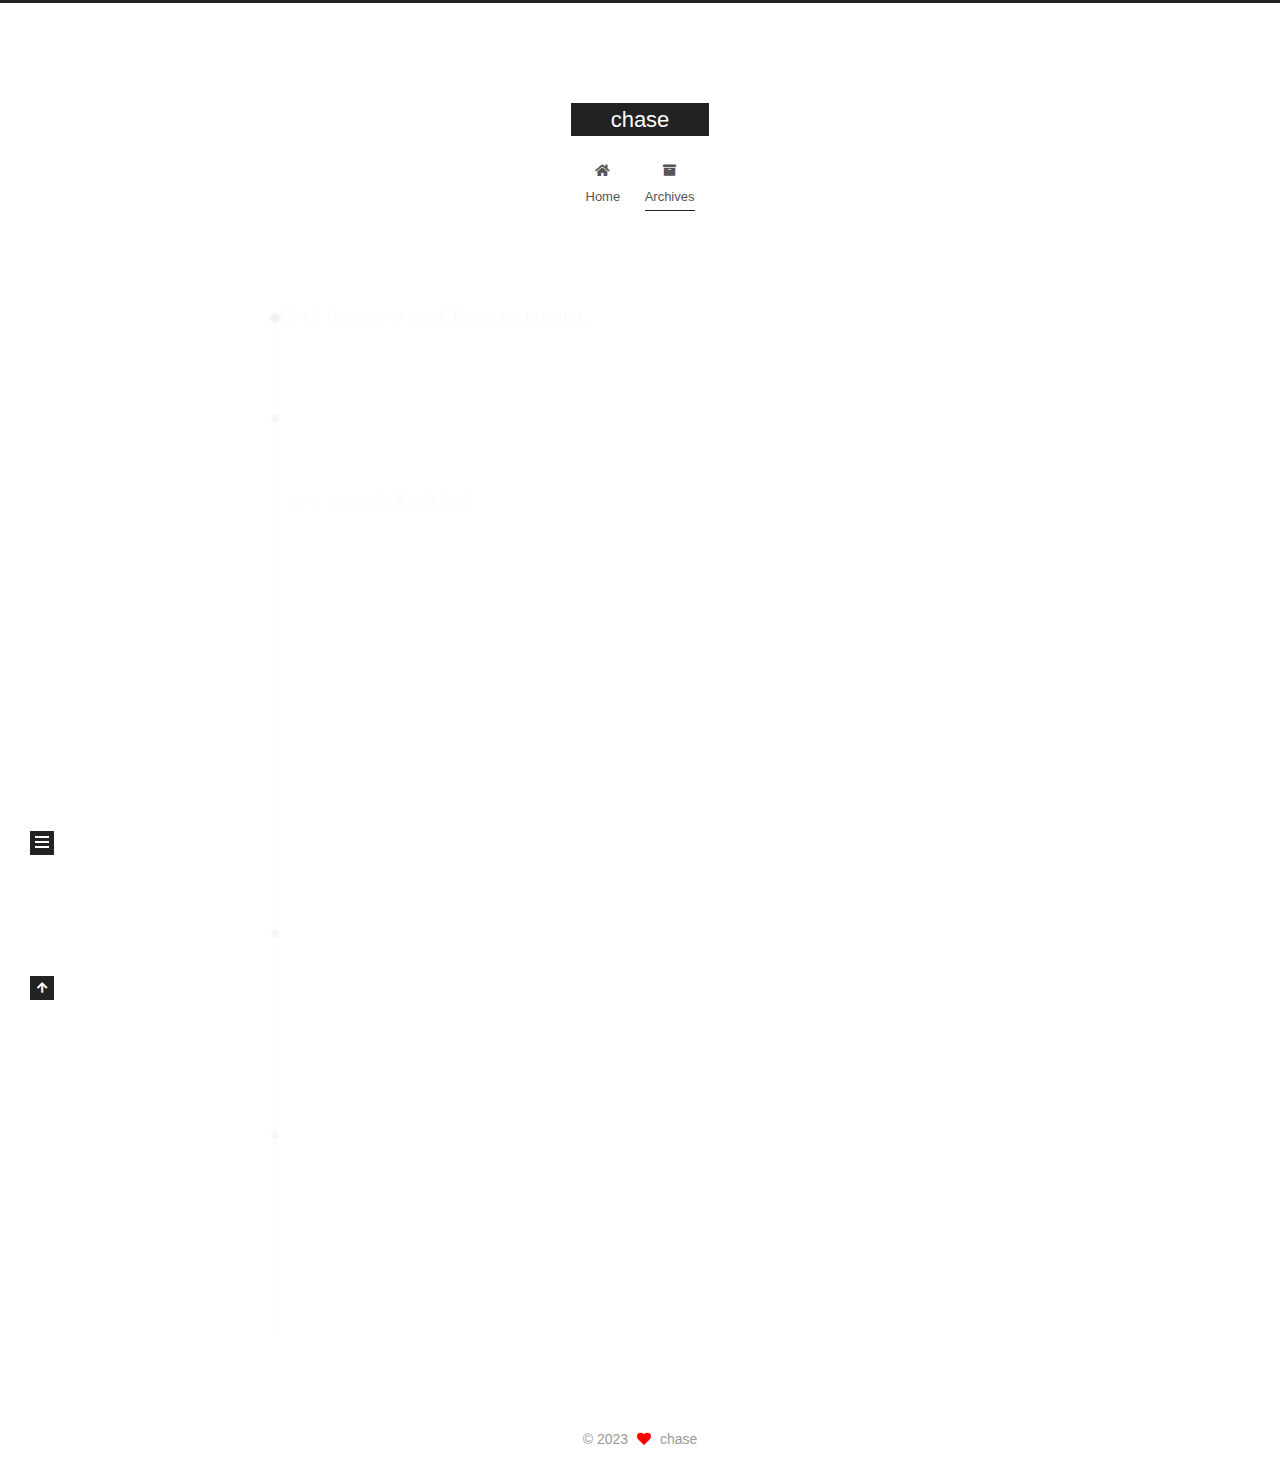
<file: archives/index.html>
<!DOCTYPE html>
<html lang="en">
<head>
  <meta charset="UTF-8">
<meta name="viewport" content="width=device-width, initial-scale=1, maximum-scale=2">
<meta name="theme-color" content="#222">
<meta name="generator" content="Hexo 6.3.0">
  <link rel="apple-touch-icon" sizes="180x180" href="/images/apple-touch-icon-next.png">
  <link rel="icon" type="image/png" sizes="32x32" href="/images/favicon-32x32-next.png">
  <link rel="icon" type="image/png" sizes="16x16" href="/images/favicon-16x16-next.png">
  <link rel="mask-icon" href="/images/logo.svg" color="#222">

<link rel="stylesheet" href="/css/main.css">


<link rel="stylesheet" href="/lib/font-awesome/css/all.min.css">

<script id="hexo-configurations">
    var NexT = window.NexT || {};
    var CONFIG = {"hostname":"example.com","root":"/","scheme":"Muse","version":"7.8.0","exturl":false,"sidebar":{"position":"left","display":"post","padding":18,"offset":12,"onmobile":false},"copycode":{"enable":false,"show_result":false,"style":null},"back2top":{"enable":true,"sidebar":false,"scrollpercent":false},"bookmark":{"enable":false,"color":"#222","save":"auto"},"fancybox":false,"mediumzoom":false,"lazyload":false,"pangu":false,"comments":{"style":"tabs","active":null,"storage":true,"lazyload":false,"nav":null},"algolia":{"hits":{"per_page":10},"labels":{"input_placeholder":"Search for Posts","hits_empty":"We didn't find any results for the search: ${query}","hits_stats":"${hits} results found in ${time} ms"}},"localsearch":{"enable":false,"trigger":"auto","top_n_per_article":1,"unescape":false,"preload":false},"motion":{"enable":true,"async":false,"transition":{"post_block":"fadeIn","post_header":"slideDownIn","post_body":"slideDownIn","coll_header":"slideLeftIn","sidebar":"slideUpIn"}},"path":"search.xml"};
  </script>

  <meta name="description" content="coder">
<meta property="og:type" content="website">
<meta property="og:title" content="chase">
<meta property="og:url" content="http://example.com/archives/index.html">
<meta property="og:site_name" content="chase">
<meta property="og:description" content="coder">
<meta property="og:locale" content="en_US">
<meta property="article:author" content="chase">
<meta name="twitter:card" content="summary">

<link rel="canonical" href="http://example.com/archives/">


<script id="page-configurations">
  // https://hexo.io/docs/variables.html
  CONFIG.page = {
    sidebar: "",
    isHome : false,
    isPost : false,
    lang   : 'en'
  };
</script>

  <title>Archive | chase</title>
  






  <noscript>
  <style>
  .use-motion .brand,
  .use-motion .menu-item,
  .sidebar-inner,
  .use-motion .post-block,
  .use-motion .pagination,
  .use-motion .comments,
  .use-motion .post-header,
  .use-motion .post-body,
  .use-motion .collection-header { opacity: initial; }

  .use-motion .site-title,
  .use-motion .site-subtitle {
    opacity: initial;
    top: initial;
  }

  .use-motion .logo-line-before i { left: initial; }
  .use-motion .logo-line-after i { right: initial; }
  </style>
</noscript>

</head>

<body itemscope itemtype="http://schema.org/WebPage">
  <div class="container use-motion">
    <div class="headband"></div>

    <header class="header" itemscope itemtype="http://schema.org/WPHeader">
      <div class="header-inner"><div class="site-brand-container">
  <div class="site-nav-toggle">
    <div class="toggle" aria-label="Toggle navigation bar">
      <span class="toggle-line toggle-line-first"></span>
      <span class="toggle-line toggle-line-middle"></span>
      <span class="toggle-line toggle-line-last"></span>
    </div>
  </div>

  <div class="site-meta">

    <a href="/" class="brand" rel="start">
      <span class="logo-line-before"><i></i></span>
      <h1 class="site-title">chase</h1>
      <span class="logo-line-after"><i></i></span>
    </a>
  </div>

  <div class="site-nav-right">
    <div class="toggle popup-trigger">
    </div>
  </div>
</div>




<nav class="site-nav">
  <ul id="menu" class="main-menu menu">
        <li class="menu-item menu-item-home">

    <a href="/" rel="section"><i class="fa fa-home fa-fw"></i>Home</a>

  </li>
        <li class="menu-item menu-item-archives">

    <a href="/archives/" rel="section"><i class="fa fa-archive fa-fw"></i>Archives</a>

  </li>
  </ul>
</nav>




</div>
    </header>

    
  <div class="back-to-top">
    <i class="fa fa-arrow-up"></i>
    <span>0%</span>
  </div>


    <main class="main">
      <div class="main-inner">
        <div class="content-wrap">
          

          <div class="content archive">
            

  
  
  
  <div class="post-block">
    <div class="posts-collapse">
      <div class="collection-title">
        <span class="collection-header">Um..! 9 posts in total. Keep on posting.</span>
      </div>

      
    <div class="collection-year">
      <span class="collection-header">2023</span>
    </div>

  <article itemscope itemtype="http://schema.org/Article">
    <header class="post-header">

      <div class="post-meta">
        <time itemprop="dateCreated"
              datetime="2023-09-05T11:48:13+08:00"
              content="2023-09-05">
          09-05
        </time>
      </div>

      <div class="post-title">
          <a class="post-title-link" href="/2023/09/05/mysql%E6%89%B9%E9%87%8F%E5%88%9B%E5%BB%BA%E6%95%B0%E6%8D%AE/" itemprop="url">
            <span itemprop="name">mysql批量创建数据</span>
          </a>
      </div>

    </header>
  </article>

  <article itemscope itemtype="http://schema.org/Article">
    <header class="post-header">

      <div class="post-meta">
        <time itemprop="dateCreated"
              datetime="2023-08-31T11:29:41+08:00"
              content="2023-08-31">
          08-31
        </time>
      </div>

      <div class="post-title">
          <a class="post-title-link" href="/2023/08/31/%E6%B1%A0%E5%8C%96%E6%8A%80%E6%9C%AF%E5%AF%BC%E8%87%B4cpu%E5%8D%A0%E7%94%A8%E9%A3%99%E9%AB%98%E9%97%AE%E9%A2%98%E5%88%86%E6%9E%90/" itemprop="url">
            <span itemprop="name">池化技术导致cpu占用飙高问题分析</span>
          </a>
      </div>

    </header>
  </article>

  <article itemscope itemtype="http://schema.org/Article">
    <header class="post-header">

      <div class="post-meta">
        <time itemprop="dateCreated"
              datetime="2023-07-26T17:49:24+08:00"
              content="2023-07-26">
          07-26
        </time>
      </div>

      <div class="post-title">
          <a class="post-title-link" href="/2023/07/26/Taro%E5%AD%A6%E4%B9%A0/" itemprop="url">
            <span itemprop="name">Taro学习</span>
          </a>
      </div>

    </header>
  </article>

  <article itemscope itemtype="http://schema.org/Article">
    <header class="post-header">

      <div class="post-meta">
        <time itemprop="dateCreated"
              datetime="2023-07-03T09:54:40+08:00"
              content="2023-07-03">
          07-03
        </time>
      </div>

      <div class="post-title">
          <a class="post-title-link" href="/2023/07/03/%E9%81%8D%E5%8E%86redis%E5%88%A0%E9%99%A4%E7%94%9F%E4%BA%A7key/" itemprop="url">
            <span itemprop="name">遍历redis删除生产key</span>
          </a>
      </div>

    </header>
  </article>

  <article itemscope itemtype="http://schema.org/Article">
    <header class="post-header">

      <div class="post-meta">
        <time itemprop="dateCreated"
              datetime="2023-07-03T09:47:57+08:00"
              content="2023-07-03">
          07-03
        </time>
      </div>

      <div class="post-title">
          <a class="post-title-link" href="/2023/07/03/springboot%E7%9A%84%E8%87%AA%E5%8A%A8%E8%A3%85%E9%85%8D/" itemprop="url">
            <span itemprop="name">springboot的自动装配</span>
          </a>
      </div>

    </header>
  </article>

  <article itemscope itemtype="http://schema.org/Article">
    <header class="post-header">

      <div class="post-meta">
        <time itemprop="dateCreated"
              datetime="2023-06-29T17:00:14+08:00"
              content="2023-06-29">
          06-29
        </time>
      </div>

      <div class="post-title">
          <a class="post-title-link" href="/2023/06/29/FactoryBean%E4%B8%80%E6%8E%A2%E7%A9%B6%E7%AB%9F-md/" itemprop="url">
            <span itemprop="name">FactoryBean一探究竟.md</span>
          </a>
      </div>

    </header>
  </article>
    <div class="collection-year">
      <span class="collection-header">2020</span>
    </div>

  <article itemscope itemtype="http://schema.org/Article">
    <header class="post-header">

      <div class="post-meta">
        <time itemprop="dateCreated"
              datetime="2020-01-03T09:51:57+08:00"
              content="2020-01-03">
          01-03
        </time>
      </div>

      <div class="post-title">
          <a class="post-title-link" href="/2020/01/03/mysql%E7%9F%A5%E8%AF%86/" itemprop="url">
            <span itemprop="name">mysql知识</span>
          </a>
      </div>

    </header>
  </article>
    <div class="collection-year">
      <span class="collection-header">2017</span>
    </div>

  <article itemscope itemtype="http://schema.org/Article">
    <header class="post-header">

      <div class="post-meta">
        <time itemprop="dateCreated"
              datetime="2017-08-29T15:39:28+08:00"
              content="2017-08-29">
          08-29
        </time>
      </div>

      <div class="post-title">
          <a class="post-title-link" href="/2017/08/29/BeanFactoryPostProcessor%E5%90%8E%E7%BD%AE%E5%A4%84%E7%90%86%E5%99%A8%E5%88%86%E6%9E%90/" itemprop="url">
            <span itemprop="name">BeanFactoryPostProcessor后置处理器分析</span>
          </a>
      </div>

    </header>
  </article>

  <article itemscope itemtype="http://schema.org/Article">
    <header class="post-header">

      <div class="post-meta">
        <time itemprop="dateCreated"
              datetime="2017-03-29T10:18:27+08:00"
              content="2017-03-29">
          03-29
        </time>
      </div>

      <div class="post-title">
          <a class="post-title-link" href="/2017/03/29/%E5%BE%AA%E7%8E%AF%E4%BE%9D%E8%B5%96/" itemprop="url">
            <span itemprop="name">循环依赖</span>
          </a>
      </div>

    </header>
  </article>


    </div>
  </div>
  
  
  

  



          </div>
          

<script>
  window.addEventListener('tabs:register', () => {
    let { activeClass } = CONFIG.comments;
    if (CONFIG.comments.storage) {
      activeClass = localStorage.getItem('comments_active') || activeClass;
    }
    if (activeClass) {
      let activeTab = document.querySelector(`a[href="#comment-${activeClass}"]`);
      if (activeTab) {
        activeTab.click();
      }
    }
  });
  if (CONFIG.comments.storage) {
    window.addEventListener('tabs:click', event => {
      if (!event.target.matches('.tabs-comment .tab-content .tab-pane')) return;
      let commentClass = event.target.classList[1];
      localStorage.setItem('comments_active', commentClass);
    });
  }
</script>

        </div>
          
  
  <div class="toggle sidebar-toggle">
    <span class="toggle-line toggle-line-first"></span>
    <span class="toggle-line toggle-line-middle"></span>
    <span class="toggle-line toggle-line-last"></span>
  </div>

  <aside class="sidebar">
    <div class="sidebar-inner">

      <ul class="sidebar-nav motion-element">
        <li class="sidebar-nav-toc">
          Table of Contents
        </li>
        <li class="sidebar-nav-overview">
          Overview
        </li>
      </ul>

      <!--noindex-->
      <div class="post-toc-wrap sidebar-panel">
      </div>
      <!--/noindex-->

      <div class="site-overview-wrap sidebar-panel">
        <div class="site-author motion-element" itemprop="author" itemscope itemtype="http://schema.org/Person">
    <img class="site-author-image" itemprop="image" alt="chase"
      src="/images/tou.png">
  <p class="site-author-name" itemprop="name">chase</p>
  <div class="site-description" itemprop="description">coder</div>
</div>
<div class="site-state-wrap motion-element">
  <nav class="site-state">
      <div class="site-state-item site-state-posts">
          <a href="/archives/">
        
          <span class="site-state-item-count">9</span>
          <span class="site-state-item-name">posts</span>
        </a>
      </div>
      <div class="site-state-item site-state-tags">
        <span class="site-state-item-count">2</span>
        <span class="site-state-item-name">tags</span>
      </div>
  </nav>
</div>



      </div>

    </div>
  </aside>
  <div id="sidebar-dimmer"></div>


      </div>
    </main>

    <footer class="footer">
      <div class="footer-inner">
        

        

<div class="copyright">
  
  &copy; 
  <span itemprop="copyrightYear">2023</span>
  <span class="with-love">
    <i class="fa fa-heart"></i>
  </span>
  <span class="author" itemprop="copyrightHolder">chase</span>
</div>
<!--
  <div class="powered-by">Powered by <a href="https://hexo.io/" class="theme-link" rel="noopener" target="_blank">Hexo</a> & <a href="https://muse.theme-next.org/" class="theme-link" rel="noopener" target="_blank">NexT.Muse</a>
  </div>
 -->

        








      </div>
    </footer>
  </div>

  
  <script src="/lib/anime.min.js"></script>
  <script src="/lib/velocity/velocity.min.js"></script>
  <script src="/lib/velocity/velocity.ui.min.js"></script>

<script src="/js/utils.js"></script>

<script src="/js/motion.js"></script>


<script src="/js/schemes/muse.js"></script>


<script src="/js/next-boot.js"></script>




  















  

  

</body>
</html>
</file>
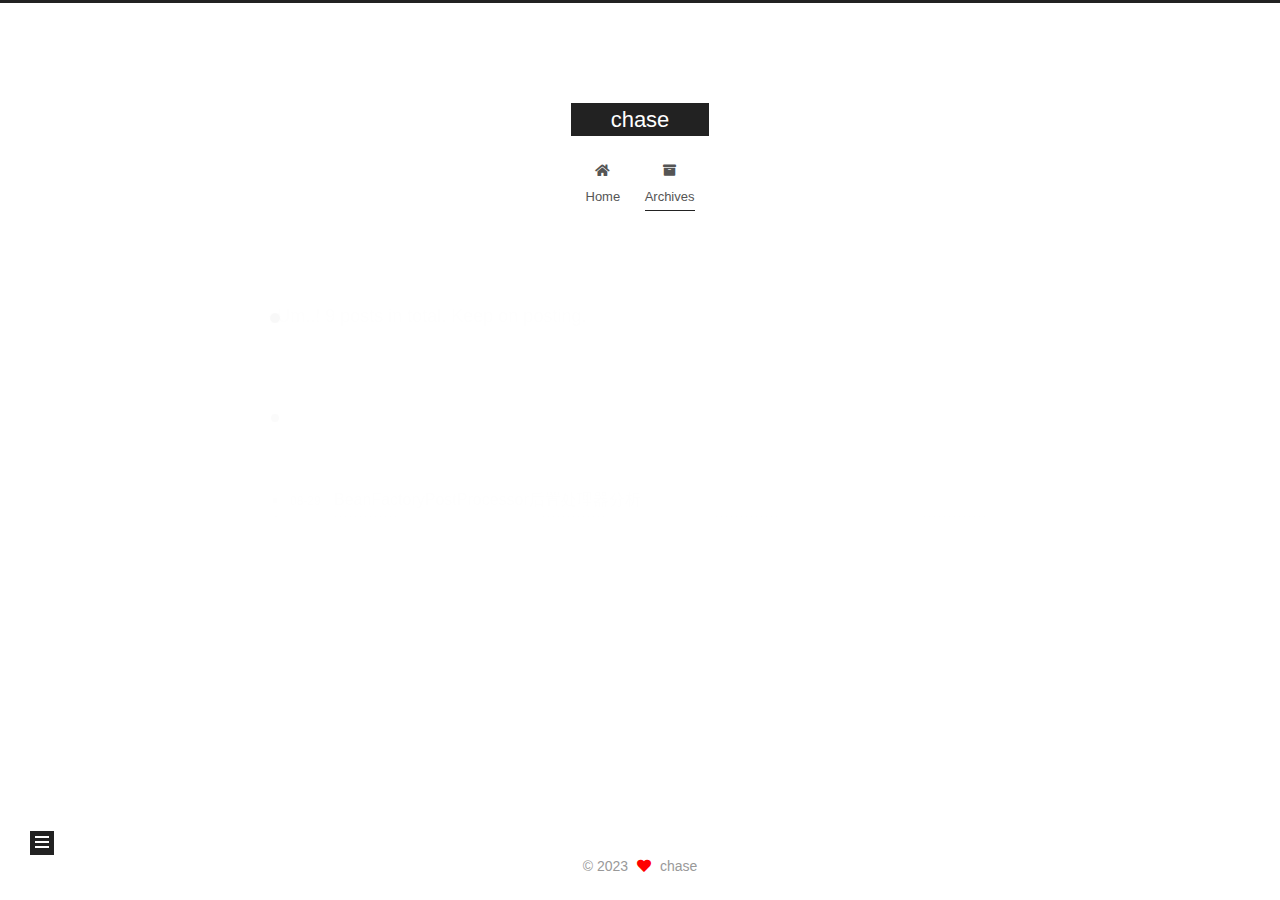
<file: archives/2017/index.html>
<!DOCTYPE html>
<html lang="en">
<head>
  <meta charset="UTF-8">
<meta name="viewport" content="width=device-width, initial-scale=1, maximum-scale=2">
<meta name="theme-color" content="#222">
<meta name="generator" content="Hexo 6.3.0">
  <link rel="apple-touch-icon" sizes="180x180" href="/images/apple-touch-icon-next.png">
  <link rel="icon" type="image/png" sizes="32x32" href="/images/favicon-32x32-next.png">
  <link rel="icon" type="image/png" sizes="16x16" href="/images/favicon-16x16-next.png">
  <link rel="mask-icon" href="/images/logo.svg" color="#222">

<link rel="stylesheet" href="/css/main.css">


<link rel="stylesheet" href="/lib/font-awesome/css/all.min.css">

<script id="hexo-configurations">
    var NexT = window.NexT || {};
    var CONFIG = {"hostname":"example.com","root":"/","scheme":"Muse","version":"7.8.0","exturl":false,"sidebar":{"position":"left","display":"post","padding":18,"offset":12,"onmobile":false},"copycode":{"enable":false,"show_result":false,"style":null},"back2top":{"enable":true,"sidebar":false,"scrollpercent":false},"bookmark":{"enable":false,"color":"#222","save":"auto"},"fancybox":false,"mediumzoom":false,"lazyload":false,"pangu":false,"comments":{"style":"tabs","active":null,"storage":true,"lazyload":false,"nav":null},"algolia":{"hits":{"per_page":10},"labels":{"input_placeholder":"Search for Posts","hits_empty":"We didn't find any results for the search: ${query}","hits_stats":"${hits} results found in ${time} ms"}},"localsearch":{"enable":false,"trigger":"auto","top_n_per_article":1,"unescape":false,"preload":false},"motion":{"enable":true,"async":false,"transition":{"post_block":"fadeIn","post_header":"slideDownIn","post_body":"slideDownIn","coll_header":"slideLeftIn","sidebar":"slideUpIn"}},"path":"search.xml"};
  </script>

  <meta name="description" content="coder">
<meta property="og:type" content="website">
<meta property="og:title" content="chase">
<meta property="og:url" content="http://example.com/archives/2017/index.html">
<meta property="og:site_name" content="chase">
<meta property="og:description" content="coder">
<meta property="og:locale" content="en_US">
<meta property="article:author" content="chase">
<meta name="twitter:card" content="summary">

<link rel="canonical" href="http://example.com/archives/2017/">


<script id="page-configurations">
  // https://hexo.io/docs/variables.html
  CONFIG.page = {
    sidebar: "",
    isHome : false,
    isPost : false,
    lang   : 'en'
  };
</script>

  <title>Archive | chase</title>
  






  <noscript>
  <style>
  .use-motion .brand,
  .use-motion .menu-item,
  .sidebar-inner,
  .use-motion .post-block,
  .use-motion .pagination,
  .use-motion .comments,
  .use-motion .post-header,
  .use-motion .post-body,
  .use-motion .collection-header { opacity: initial; }

  .use-motion .site-title,
  .use-motion .site-subtitle {
    opacity: initial;
    top: initial;
  }

  .use-motion .logo-line-before i { left: initial; }
  .use-motion .logo-line-after i { right: initial; }
  </style>
</noscript>

</head>

<body itemscope itemtype="http://schema.org/WebPage">
  <div class="container use-motion">
    <div class="headband"></div>

    <header class="header" itemscope itemtype="http://schema.org/WPHeader">
      <div class="header-inner"><div class="site-brand-container">
  <div class="site-nav-toggle">
    <div class="toggle" aria-label="Toggle navigation bar">
      <span class="toggle-line toggle-line-first"></span>
      <span class="toggle-line toggle-line-middle"></span>
      <span class="toggle-line toggle-line-last"></span>
    </div>
  </div>

  <div class="site-meta">

    <a href="/" class="brand" rel="start">
      <span class="logo-line-before"><i></i></span>
      <h1 class="site-title">chase</h1>
      <span class="logo-line-after"><i></i></span>
    </a>
  </div>

  <div class="site-nav-right">
    <div class="toggle popup-trigger">
    </div>
  </div>
</div>




<nav class="site-nav">
  <ul id="menu" class="main-menu menu">
        <li class="menu-item menu-item-home">

    <a href="/" rel="section"><i class="fa fa-home fa-fw"></i>Home</a>

  </li>
        <li class="menu-item menu-item-archives">

    <a href="/archives/" rel="section"><i class="fa fa-archive fa-fw"></i>Archives</a>

  </li>
  </ul>
</nav>




</div>
    </header>

    
  <div class="back-to-top">
    <i class="fa fa-arrow-up"></i>
    <span>0%</span>
  </div>


    <main class="main">
      <div class="main-inner">
        <div class="content-wrap">
          

          <div class="content archive">
            

  
  
  
  <div class="post-block">
    <div class="posts-collapse">
      <div class="collection-title">
        <span class="collection-header">Um..! 9 posts in total. Keep on posting.</span>
      </div>

      
    <div class="collection-year">
      <span class="collection-header">2017</span>
    </div>

  <article itemscope itemtype="http://schema.org/Article">
    <header class="post-header">

      <div class="post-meta">
        <time itemprop="dateCreated"
              datetime="2017-08-29T15:39:28+08:00"
              content="2017-08-29">
          08-29
        </time>
      </div>

      <div class="post-title">
          <a class="post-title-link" href="/2017/08/29/BeanFactoryPostProcessor%E5%90%8E%E7%BD%AE%E5%A4%84%E7%90%86%E5%99%A8%E5%88%86%E6%9E%90/" itemprop="url">
            <span itemprop="name">BeanFactoryPostProcessor后置处理器分析</span>
          </a>
      </div>

    </header>
  </article>

  <article itemscope itemtype="http://schema.org/Article">
    <header class="post-header">

      <div class="post-meta">
        <time itemprop="dateCreated"
              datetime="2017-03-29T10:18:27+08:00"
              content="2017-03-29">
          03-29
        </time>
      </div>

      <div class="post-title">
          <a class="post-title-link" href="/2017/03/29/%E5%BE%AA%E7%8E%AF%E4%BE%9D%E8%B5%96/" itemprop="url">
            <span itemprop="name">循环依赖</span>
          </a>
      </div>

    </header>
  </article>


    </div>
  </div>
  
  
  

  



          </div>
          

<script>
  window.addEventListener('tabs:register', () => {
    let { activeClass } = CONFIG.comments;
    if (CONFIG.comments.storage) {
      activeClass = localStorage.getItem('comments_active') || activeClass;
    }
    if (activeClass) {
      let activeTab = document.querySelector(`a[href="#comment-${activeClass}"]`);
      if (activeTab) {
        activeTab.click();
      }
    }
  });
  if (CONFIG.comments.storage) {
    window.addEventListener('tabs:click', event => {
      if (!event.target.matches('.tabs-comment .tab-content .tab-pane')) return;
      let commentClass = event.target.classList[1];
      localStorage.setItem('comments_active', commentClass);
    });
  }
</script>

        </div>
          
  
  <div class="toggle sidebar-toggle">
    <span class="toggle-line toggle-line-first"></span>
    <span class="toggle-line toggle-line-middle"></span>
    <span class="toggle-line toggle-line-last"></span>
  </div>

  <aside class="sidebar">
    <div class="sidebar-inner">

      <ul class="sidebar-nav motion-element">
        <li class="sidebar-nav-toc">
          Table of Contents
        </li>
        <li class="sidebar-nav-overview">
          Overview
        </li>
      </ul>

      <!--noindex-->
      <div class="post-toc-wrap sidebar-panel">
      </div>
      <!--/noindex-->

      <div class="site-overview-wrap sidebar-panel">
        <div class="site-author motion-element" itemprop="author" itemscope itemtype="http://schema.org/Person">
    <img class="site-author-image" itemprop="image" alt="chase"
      src="/images/tou.png">
  <p class="site-author-name" itemprop="name">chase</p>
  <div class="site-description" itemprop="description">coder</div>
</div>
<div class="site-state-wrap motion-element">
  <nav class="site-state">
      <div class="site-state-item site-state-posts">
          <a href="/archives/">
        
          <span class="site-state-item-count">9</span>
          <span class="site-state-item-name">posts</span>
        </a>
      </div>
      <div class="site-state-item site-state-tags">
        <span class="site-state-item-count">2</span>
        <span class="site-state-item-name">tags</span>
      </div>
  </nav>
</div>



      </div>

    </div>
  </aside>
  <div id="sidebar-dimmer"></div>


      </div>
    </main>

    <footer class="footer">
      <div class="footer-inner">
        

        

<div class="copyright">
  
  &copy; 
  <span itemprop="copyrightYear">2023</span>
  <span class="with-love">
    <i class="fa fa-heart"></i>
  </span>
  <span class="author" itemprop="copyrightHolder">chase</span>
</div>
<!--
  <div class="powered-by">Powered by <a href="https://hexo.io/" class="theme-link" rel="noopener" target="_blank">Hexo</a> & <a href="https://muse.theme-next.org/" class="theme-link" rel="noopener" target="_blank">NexT.Muse</a>
  </div>
 -->

        








      </div>
    </footer>
  </div>

  
  <script src="/lib/anime.min.js"></script>
  <script src="/lib/velocity/velocity.min.js"></script>
  <script src="/lib/velocity/velocity.ui.min.js"></script>

<script src="/js/utils.js"></script>

<script src="/js/motion.js"></script>


<script src="/js/schemes/muse.js"></script>


<script src="/js/next-boot.js"></script>




  















  

  

</body>
</html>
</file>
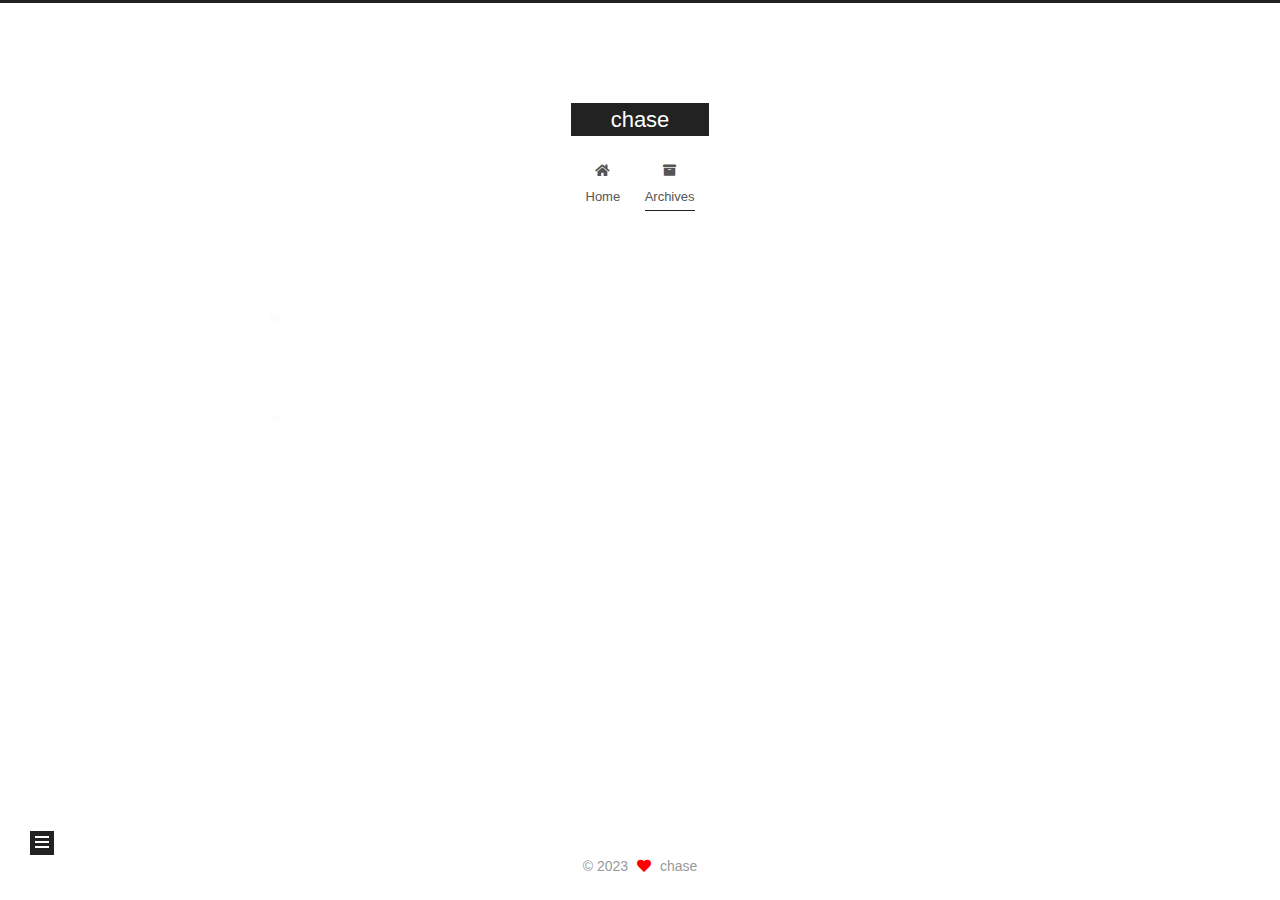
<file: archives/2020/index.html>
<!DOCTYPE html>
<html lang="en">
<head>
  <meta charset="UTF-8">
<meta name="viewport" content="width=device-width, initial-scale=1, maximum-scale=2">
<meta name="theme-color" content="#222">
<meta name="generator" content="Hexo 6.3.0">
  <link rel="apple-touch-icon" sizes="180x180" href="/images/apple-touch-icon-next.png">
  <link rel="icon" type="image/png" sizes="32x32" href="/images/favicon-32x32-next.png">
  <link rel="icon" type="image/png" sizes="16x16" href="/images/favicon-16x16-next.png">
  <link rel="mask-icon" href="/images/logo.svg" color="#222">

<link rel="stylesheet" href="/css/main.css">


<link rel="stylesheet" href="/lib/font-awesome/css/all.min.css">

<script id="hexo-configurations">
    var NexT = window.NexT || {};
    var CONFIG = {"hostname":"example.com","root":"/","scheme":"Muse","version":"7.8.0","exturl":false,"sidebar":{"position":"left","display":"post","padding":18,"offset":12,"onmobile":false},"copycode":{"enable":false,"show_result":false,"style":null},"back2top":{"enable":true,"sidebar":false,"scrollpercent":false},"bookmark":{"enable":false,"color":"#222","save":"auto"},"fancybox":false,"mediumzoom":false,"lazyload":false,"pangu":false,"comments":{"style":"tabs","active":null,"storage":true,"lazyload":false,"nav":null},"algolia":{"hits":{"per_page":10},"labels":{"input_placeholder":"Search for Posts","hits_empty":"We didn't find any results for the search: ${query}","hits_stats":"${hits} results found in ${time} ms"}},"localsearch":{"enable":false,"trigger":"auto","top_n_per_article":1,"unescape":false,"preload":false},"motion":{"enable":true,"async":false,"transition":{"post_block":"fadeIn","post_header":"slideDownIn","post_body":"slideDownIn","coll_header":"slideLeftIn","sidebar":"slideUpIn"}},"path":"search.xml"};
  </script>

  <meta name="description" content="coder">
<meta property="og:type" content="website">
<meta property="og:title" content="chase">
<meta property="og:url" content="http://example.com/archives/2020/index.html">
<meta property="og:site_name" content="chase">
<meta property="og:description" content="coder">
<meta property="og:locale" content="en_US">
<meta property="article:author" content="chase">
<meta name="twitter:card" content="summary">

<link rel="canonical" href="http://example.com/archives/2020/">


<script id="page-configurations">
  // https://hexo.io/docs/variables.html
  CONFIG.page = {
    sidebar: "",
    isHome : false,
    isPost : false,
    lang   : 'en'
  };
</script>

  <title>Archive | chase</title>
  






  <noscript>
  <style>
  .use-motion .brand,
  .use-motion .menu-item,
  .sidebar-inner,
  .use-motion .post-block,
  .use-motion .pagination,
  .use-motion .comments,
  .use-motion .post-header,
  .use-motion .post-body,
  .use-motion .collection-header { opacity: initial; }

  .use-motion .site-title,
  .use-motion .site-subtitle {
    opacity: initial;
    top: initial;
  }

  .use-motion .logo-line-before i { left: initial; }
  .use-motion .logo-line-after i { right: initial; }
  </style>
</noscript>

</head>

<body itemscope itemtype="http://schema.org/WebPage">
  <div class="container use-motion">
    <div class="headband"></div>

    <header class="header" itemscope itemtype="http://schema.org/WPHeader">
      <div class="header-inner"><div class="site-brand-container">
  <div class="site-nav-toggle">
    <div class="toggle" aria-label="Toggle navigation bar">
      <span class="toggle-line toggle-line-first"></span>
      <span class="toggle-line toggle-line-middle"></span>
      <span class="toggle-line toggle-line-last"></span>
    </div>
  </div>

  <div class="site-meta">

    <a href="/" class="brand" rel="start">
      <span class="logo-line-before"><i></i></span>
      <h1 class="site-title">chase</h1>
      <span class="logo-line-after"><i></i></span>
    </a>
  </div>

  <div class="site-nav-right">
    <div class="toggle popup-trigger">
    </div>
  </div>
</div>




<nav class="site-nav">
  <ul id="menu" class="main-menu menu">
        <li class="menu-item menu-item-home">

    <a href="/" rel="section"><i class="fa fa-home fa-fw"></i>Home</a>

  </li>
        <li class="menu-item menu-item-archives">

    <a href="/archives/" rel="section"><i class="fa fa-archive fa-fw"></i>Archives</a>

  </li>
  </ul>
</nav>




</div>
    </header>

    
  <div class="back-to-top">
    <i class="fa fa-arrow-up"></i>
    <span>0%</span>
  </div>


    <main class="main">
      <div class="main-inner">
        <div class="content-wrap">
          

          <div class="content archive">
            

  
  
  
  <div class="post-block">
    <div class="posts-collapse">
      <div class="collection-title">
        <span class="collection-header">Um..! 9 posts in total. Keep on posting.</span>
      </div>

      
    <div class="collection-year">
      <span class="collection-header">2020</span>
    </div>

  <article itemscope itemtype="http://schema.org/Article">
    <header class="post-header">

      <div class="post-meta">
        <time itemprop="dateCreated"
              datetime="2020-01-03T09:51:57+08:00"
              content="2020-01-03">
          01-03
        </time>
      </div>

      <div class="post-title">
          <a class="post-title-link" href="/2020/01/03/mysql%E7%9F%A5%E8%AF%86/" itemprop="url">
            <span itemprop="name">mysql知识</span>
          </a>
      </div>

    </header>
  </article>


    </div>
  </div>
  
  
  

  



          </div>
          

<script>
  window.addEventListener('tabs:register', () => {
    let { activeClass } = CONFIG.comments;
    if (CONFIG.comments.storage) {
      activeClass = localStorage.getItem('comments_active') || activeClass;
    }
    if (activeClass) {
      let activeTab = document.querySelector(`a[href="#comment-${activeClass}"]`);
      if (activeTab) {
        activeTab.click();
      }
    }
  });
  if (CONFIG.comments.storage) {
    window.addEventListener('tabs:click', event => {
      if (!event.target.matches('.tabs-comment .tab-content .tab-pane')) return;
      let commentClass = event.target.classList[1];
      localStorage.setItem('comments_active', commentClass);
    });
  }
</script>

        </div>
          
  
  <div class="toggle sidebar-toggle">
    <span class="toggle-line toggle-line-first"></span>
    <span class="toggle-line toggle-line-middle"></span>
    <span class="toggle-line toggle-line-last"></span>
  </div>

  <aside class="sidebar">
    <div class="sidebar-inner">

      <ul class="sidebar-nav motion-element">
        <li class="sidebar-nav-toc">
          Table of Contents
        </li>
        <li class="sidebar-nav-overview">
          Overview
        </li>
      </ul>

      <!--noindex-->
      <div class="post-toc-wrap sidebar-panel">
      </div>
      <!--/noindex-->

      <div class="site-overview-wrap sidebar-panel">
        <div class="site-author motion-element" itemprop="author" itemscope itemtype="http://schema.org/Person">
    <img class="site-author-image" itemprop="image" alt="chase"
      src="/images/tou.png">
  <p class="site-author-name" itemprop="name">chase</p>
  <div class="site-description" itemprop="description">coder</div>
</div>
<div class="site-state-wrap motion-element">
  <nav class="site-state">
      <div class="site-state-item site-state-posts">
          <a href="/archives/">
        
          <span class="site-state-item-count">9</span>
          <span class="site-state-item-name">posts</span>
        </a>
      </div>
      <div class="site-state-item site-state-tags">
        <span class="site-state-item-count">2</span>
        <span class="site-state-item-name">tags</span>
      </div>
  </nav>
</div>



      </div>

    </div>
  </aside>
  <div id="sidebar-dimmer"></div>


      </div>
    </main>

    <footer class="footer">
      <div class="footer-inner">
        

        

<div class="copyright">
  
  &copy; 
  <span itemprop="copyrightYear">2023</span>
  <span class="with-love">
    <i class="fa fa-heart"></i>
  </span>
  <span class="author" itemprop="copyrightHolder">chase</span>
</div>
<!--
  <div class="powered-by">Powered by <a href="https://hexo.io/" class="theme-link" rel="noopener" target="_blank">Hexo</a> & <a href="https://muse.theme-next.org/" class="theme-link" rel="noopener" target="_blank">NexT.Muse</a>
  </div>
 -->

        








      </div>
    </footer>
  </div>

  
  <script src="/lib/anime.min.js"></script>
  <script src="/lib/velocity/velocity.min.js"></script>
  <script src="/lib/velocity/velocity.ui.min.js"></script>

<script src="/js/utils.js"></script>

<script src="/js/motion.js"></script>


<script src="/js/schemes/muse.js"></script>


<script src="/js/next-boot.js"></script>




  















  

  

</body>
</html>
</file>
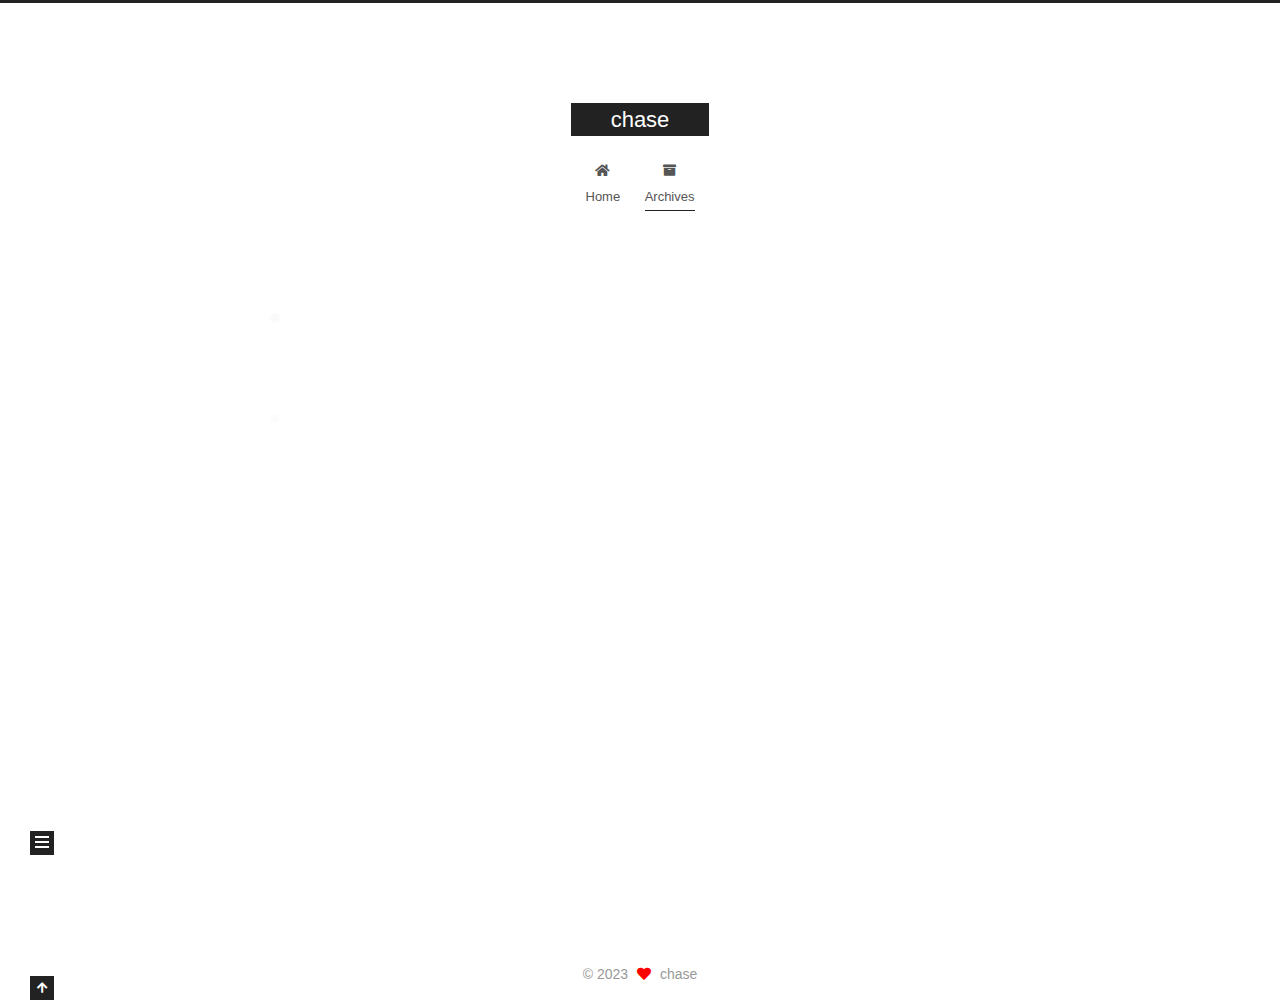
<file: archives/2023/index.html>
<!DOCTYPE html>
<html lang="en">
<head>
  <meta charset="UTF-8">
<meta name="viewport" content="width=device-width, initial-scale=1, maximum-scale=2">
<meta name="theme-color" content="#222">
<meta name="generator" content="Hexo 6.3.0">
  <link rel="apple-touch-icon" sizes="180x180" href="/images/apple-touch-icon-next.png">
  <link rel="icon" type="image/png" sizes="32x32" href="/images/favicon-32x32-next.png">
  <link rel="icon" type="image/png" sizes="16x16" href="/images/favicon-16x16-next.png">
  <link rel="mask-icon" href="/images/logo.svg" color="#222">

<link rel="stylesheet" href="/css/main.css">


<link rel="stylesheet" href="/lib/font-awesome/css/all.min.css">

<script id="hexo-configurations">
    var NexT = window.NexT || {};
    var CONFIG = {"hostname":"example.com","root":"/","scheme":"Muse","version":"7.8.0","exturl":false,"sidebar":{"position":"left","display":"post","padding":18,"offset":12,"onmobile":false},"copycode":{"enable":false,"show_result":false,"style":null},"back2top":{"enable":true,"sidebar":false,"scrollpercent":false},"bookmark":{"enable":false,"color":"#222","save":"auto"},"fancybox":false,"mediumzoom":false,"lazyload":false,"pangu":false,"comments":{"style":"tabs","active":null,"storage":true,"lazyload":false,"nav":null},"algolia":{"hits":{"per_page":10},"labels":{"input_placeholder":"Search for Posts","hits_empty":"We didn't find any results for the search: ${query}","hits_stats":"${hits} results found in ${time} ms"}},"localsearch":{"enable":false,"trigger":"auto","top_n_per_article":1,"unescape":false,"preload":false},"motion":{"enable":true,"async":false,"transition":{"post_block":"fadeIn","post_header":"slideDownIn","post_body":"slideDownIn","coll_header":"slideLeftIn","sidebar":"slideUpIn"}},"path":"search.xml"};
  </script>

  <meta name="description" content="coder">
<meta property="og:type" content="website">
<meta property="og:title" content="chase">
<meta property="og:url" content="http://example.com/archives/2023/index.html">
<meta property="og:site_name" content="chase">
<meta property="og:description" content="coder">
<meta property="og:locale" content="en_US">
<meta property="article:author" content="chase">
<meta name="twitter:card" content="summary">

<link rel="canonical" href="http://example.com/archives/2023/">


<script id="page-configurations">
  // https://hexo.io/docs/variables.html
  CONFIG.page = {
    sidebar: "",
    isHome : false,
    isPost : false,
    lang   : 'en'
  };
</script>

  <title>Archive | chase</title>
  






  <noscript>
  <style>
  .use-motion .brand,
  .use-motion .menu-item,
  .sidebar-inner,
  .use-motion .post-block,
  .use-motion .pagination,
  .use-motion .comments,
  .use-motion .post-header,
  .use-motion .post-body,
  .use-motion .collection-header { opacity: initial; }

  .use-motion .site-title,
  .use-motion .site-subtitle {
    opacity: initial;
    top: initial;
  }

  .use-motion .logo-line-before i { left: initial; }
  .use-motion .logo-line-after i { right: initial; }
  </style>
</noscript>

</head>

<body itemscope itemtype="http://schema.org/WebPage">
  <div class="container use-motion">
    <div class="headband"></div>

    <header class="header" itemscope itemtype="http://schema.org/WPHeader">
      <div class="header-inner"><div class="site-brand-container">
  <div class="site-nav-toggle">
    <div class="toggle" aria-label="Toggle navigation bar">
      <span class="toggle-line toggle-line-first"></span>
      <span class="toggle-line toggle-line-middle"></span>
      <span class="toggle-line toggle-line-last"></span>
    </div>
  </div>

  <div class="site-meta">

    <a href="/" class="brand" rel="start">
      <span class="logo-line-before"><i></i></span>
      <h1 class="site-title">chase</h1>
      <span class="logo-line-after"><i></i></span>
    </a>
  </div>

  <div class="site-nav-right">
    <div class="toggle popup-trigger">
    </div>
  </div>
</div>




<nav class="site-nav">
  <ul id="menu" class="main-menu menu">
        <li class="menu-item menu-item-home">

    <a href="/" rel="section"><i class="fa fa-home fa-fw"></i>Home</a>

  </li>
        <li class="menu-item menu-item-archives">

    <a href="/archives/" rel="section"><i class="fa fa-archive fa-fw"></i>Archives</a>

  </li>
  </ul>
</nav>




</div>
    </header>

    
  <div class="back-to-top">
    <i class="fa fa-arrow-up"></i>
    <span>0%</span>
  </div>


    <main class="main">
      <div class="main-inner">
        <div class="content-wrap">
          

          <div class="content archive">
            

  
  
  
  <div class="post-block">
    <div class="posts-collapse">
      <div class="collection-title">
        <span class="collection-header">Um..! 9 posts in total. Keep on posting.</span>
      </div>

      
    <div class="collection-year">
      <span class="collection-header">2023</span>
    </div>

  <article itemscope itemtype="http://schema.org/Article">
    <header class="post-header">

      <div class="post-meta">
        <time itemprop="dateCreated"
              datetime="2023-09-05T11:48:13+08:00"
              content="2023-09-05">
          09-05
        </time>
      </div>

      <div class="post-title">
          <a class="post-title-link" href="/2023/09/05/mysql%E6%89%B9%E9%87%8F%E5%88%9B%E5%BB%BA%E6%95%B0%E6%8D%AE/" itemprop="url">
            <span itemprop="name">mysql批量创建数据</span>
          </a>
      </div>

    </header>
  </article>

  <article itemscope itemtype="http://schema.org/Article">
    <header class="post-header">

      <div class="post-meta">
        <time itemprop="dateCreated"
              datetime="2023-08-31T11:29:41+08:00"
              content="2023-08-31">
          08-31
        </time>
      </div>

      <div class="post-title">
          <a class="post-title-link" href="/2023/08/31/%E6%B1%A0%E5%8C%96%E6%8A%80%E6%9C%AF%E5%AF%BC%E8%87%B4cpu%E5%8D%A0%E7%94%A8%E9%A3%99%E9%AB%98%E9%97%AE%E9%A2%98%E5%88%86%E6%9E%90/" itemprop="url">
            <span itemprop="name">池化技术导致cpu占用飙高问题分析</span>
          </a>
      </div>

    </header>
  </article>

  <article itemscope itemtype="http://schema.org/Article">
    <header class="post-header">

      <div class="post-meta">
        <time itemprop="dateCreated"
              datetime="2023-07-26T17:49:24+08:00"
              content="2023-07-26">
          07-26
        </time>
      </div>

      <div class="post-title">
          <a class="post-title-link" href="/2023/07/26/Taro%E5%AD%A6%E4%B9%A0/" itemprop="url">
            <span itemprop="name">Taro学习</span>
          </a>
      </div>

    </header>
  </article>

  <article itemscope itemtype="http://schema.org/Article">
    <header class="post-header">

      <div class="post-meta">
        <time itemprop="dateCreated"
              datetime="2023-07-03T09:54:40+08:00"
              content="2023-07-03">
          07-03
        </time>
      </div>

      <div class="post-title">
          <a class="post-title-link" href="/2023/07/03/%E9%81%8D%E5%8E%86redis%E5%88%A0%E9%99%A4%E7%94%9F%E4%BA%A7key/" itemprop="url">
            <span itemprop="name">遍历redis删除生产key</span>
          </a>
      </div>

    </header>
  </article>

  <article itemscope itemtype="http://schema.org/Article">
    <header class="post-header">

      <div class="post-meta">
        <time itemprop="dateCreated"
              datetime="2023-07-03T09:47:57+08:00"
              content="2023-07-03">
          07-03
        </time>
      </div>

      <div class="post-title">
          <a class="post-title-link" href="/2023/07/03/springboot%E7%9A%84%E8%87%AA%E5%8A%A8%E8%A3%85%E9%85%8D/" itemprop="url">
            <span itemprop="name">springboot的自动装配</span>
          </a>
      </div>

    </header>
  </article>

  <article itemscope itemtype="http://schema.org/Article">
    <header class="post-header">

      <div class="post-meta">
        <time itemprop="dateCreated"
              datetime="2023-06-29T17:00:14+08:00"
              content="2023-06-29">
          06-29
        </time>
      </div>

      <div class="post-title">
          <a class="post-title-link" href="/2023/06/29/FactoryBean%E4%B8%80%E6%8E%A2%E7%A9%B6%E7%AB%9F-md/" itemprop="url">
            <span itemprop="name">FactoryBean一探究竟.md</span>
          </a>
      </div>

    </header>
  </article>


    </div>
  </div>
  
  
  

  



          </div>
          

<script>
  window.addEventListener('tabs:register', () => {
    let { activeClass } = CONFIG.comments;
    if (CONFIG.comments.storage) {
      activeClass = localStorage.getItem('comments_active') || activeClass;
    }
    if (activeClass) {
      let activeTab = document.querySelector(`a[href="#comment-${activeClass}"]`);
      if (activeTab) {
        activeTab.click();
      }
    }
  });
  if (CONFIG.comments.storage) {
    window.addEventListener('tabs:click', event => {
      if (!event.target.matches('.tabs-comment .tab-content .tab-pane')) return;
      let commentClass = event.target.classList[1];
      localStorage.setItem('comments_active', commentClass);
    });
  }
</script>

        </div>
          
  
  <div class="toggle sidebar-toggle">
    <span class="toggle-line toggle-line-first"></span>
    <span class="toggle-line toggle-line-middle"></span>
    <span class="toggle-line toggle-line-last"></span>
  </div>

  <aside class="sidebar">
    <div class="sidebar-inner">

      <ul class="sidebar-nav motion-element">
        <li class="sidebar-nav-toc">
          Table of Contents
        </li>
        <li class="sidebar-nav-overview">
          Overview
        </li>
      </ul>

      <!--noindex-->
      <div class="post-toc-wrap sidebar-panel">
      </div>
      <!--/noindex-->

      <div class="site-overview-wrap sidebar-panel">
        <div class="site-author motion-element" itemprop="author" itemscope itemtype="http://schema.org/Person">
    <img class="site-author-image" itemprop="image" alt="chase"
      src="/images/tou.png">
  <p class="site-author-name" itemprop="name">chase</p>
  <div class="site-description" itemprop="description">coder</div>
</div>
<div class="site-state-wrap motion-element">
  <nav class="site-state">
      <div class="site-state-item site-state-posts">
          <a href="/archives/">
        
          <span class="site-state-item-count">9</span>
          <span class="site-state-item-name">posts</span>
        </a>
      </div>
      <div class="site-state-item site-state-tags">
        <span class="site-state-item-count">2</span>
        <span class="site-state-item-name">tags</span>
      </div>
  </nav>
</div>



      </div>

    </div>
  </aside>
  <div id="sidebar-dimmer"></div>


      </div>
    </main>

    <footer class="footer">
      <div class="footer-inner">
        

        

<div class="copyright">
  
  &copy; 
  <span itemprop="copyrightYear">2023</span>
  <span class="with-love">
    <i class="fa fa-heart"></i>
  </span>
  <span class="author" itemprop="copyrightHolder">chase</span>
</div>
<!--
  <div class="powered-by">Powered by <a href="https://hexo.io/" class="theme-link" rel="noopener" target="_blank">Hexo</a> & <a href="https://muse.theme-next.org/" class="theme-link" rel="noopener" target="_blank">NexT.Muse</a>
  </div>
 -->

        








      </div>
    </footer>
  </div>

  
  <script src="/lib/anime.min.js"></script>
  <script src="/lib/velocity/velocity.min.js"></script>
  <script src="/lib/velocity/velocity.ui.min.js"></script>

<script src="/js/utils.js"></script>

<script src="/js/motion.js"></script>


<script src="/js/schemes/muse.js"></script>


<script src="/js/next-boot.js"></script>




  















  

  

</body>
</html>
</file>
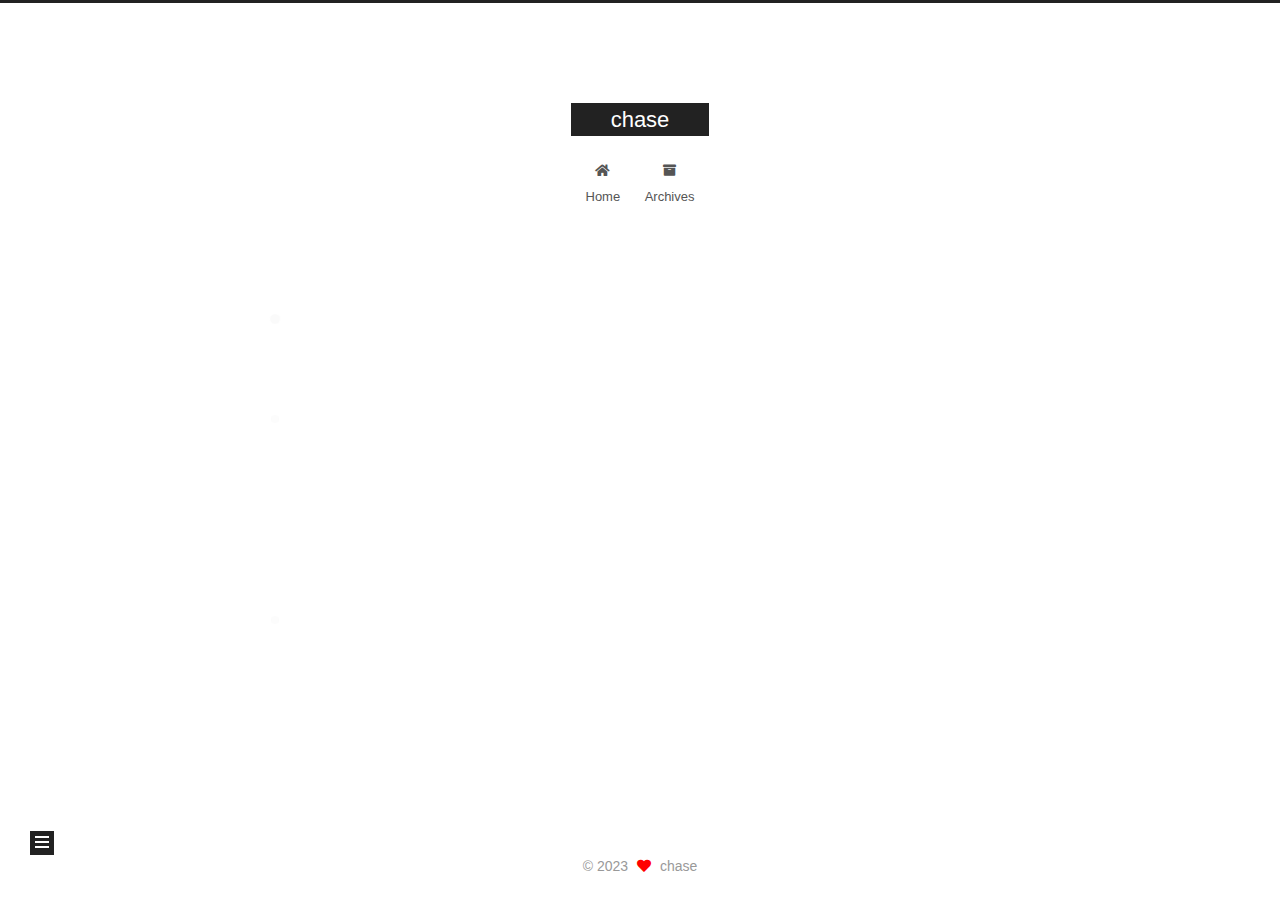
<file: tags/spring/index.html>
<!DOCTYPE html>
<html lang="en">
<head>
  <meta charset="UTF-8">
<meta name="viewport" content="width=device-width, initial-scale=1, maximum-scale=2">
<meta name="theme-color" content="#222">
<meta name="generator" content="Hexo 6.3.0">
  <link rel="apple-touch-icon" sizes="180x180" href="/images/apple-touch-icon-next.png">
  <link rel="icon" type="image/png" sizes="32x32" href="/images/favicon-32x32-next.png">
  <link rel="icon" type="image/png" sizes="16x16" href="/images/favicon-16x16-next.png">
  <link rel="mask-icon" href="/images/logo.svg" color="#222">

<link rel="stylesheet" href="/css/main.css">


<link rel="stylesheet" href="/lib/font-awesome/css/all.min.css">

<script id="hexo-configurations">
    var NexT = window.NexT || {};
    var CONFIG = {"hostname":"example.com","root":"/","scheme":"Muse","version":"7.8.0","exturl":false,"sidebar":{"position":"left","display":"post","padding":18,"offset":12,"onmobile":false},"copycode":{"enable":false,"show_result":false,"style":null},"back2top":{"enable":true,"sidebar":false,"scrollpercent":false},"bookmark":{"enable":false,"color":"#222","save":"auto"},"fancybox":false,"mediumzoom":false,"lazyload":false,"pangu":false,"comments":{"style":"tabs","active":null,"storage":true,"lazyload":false,"nav":null},"algolia":{"hits":{"per_page":10},"labels":{"input_placeholder":"Search for Posts","hits_empty":"We didn't find any results for the search: ${query}","hits_stats":"${hits} results found in ${time} ms"}},"localsearch":{"enable":false,"trigger":"auto","top_n_per_article":1,"unescape":false,"preload":false},"motion":{"enable":true,"async":false,"transition":{"post_block":"fadeIn","post_header":"slideDownIn","post_body":"slideDownIn","coll_header":"slideLeftIn","sidebar":"slideUpIn"}},"path":"search.xml"};
  </script>

  <meta name="description" content="coder">
<meta property="og:type" content="website">
<meta property="og:title" content="chase">
<meta property="og:url" content="http://example.com/tags/spring/index.html">
<meta property="og:site_name" content="chase">
<meta property="og:description" content="coder">
<meta property="og:locale" content="en_US">
<meta property="article:author" content="chase">
<meta name="twitter:card" content="summary">

<link rel="canonical" href="http://example.com/tags/spring/">


<script id="page-configurations">
  // https://hexo.io/docs/variables.html
  CONFIG.page = {
    sidebar: "",
    isHome : false,
    isPost : false,
    lang   : 'en'
  };
</script>

  <title>Tag: spring | chase</title>
  






  <noscript>
  <style>
  .use-motion .brand,
  .use-motion .menu-item,
  .sidebar-inner,
  .use-motion .post-block,
  .use-motion .pagination,
  .use-motion .comments,
  .use-motion .post-header,
  .use-motion .post-body,
  .use-motion .collection-header { opacity: initial; }

  .use-motion .site-title,
  .use-motion .site-subtitle {
    opacity: initial;
    top: initial;
  }

  .use-motion .logo-line-before i { left: initial; }
  .use-motion .logo-line-after i { right: initial; }
  </style>
</noscript>

</head>

<body itemscope itemtype="http://schema.org/WebPage">
  <div class="container use-motion">
    <div class="headband"></div>

    <header class="header" itemscope itemtype="http://schema.org/WPHeader">
      <div class="header-inner"><div class="site-brand-container">
  <div class="site-nav-toggle">
    <div class="toggle" aria-label="Toggle navigation bar">
      <span class="toggle-line toggle-line-first"></span>
      <span class="toggle-line toggle-line-middle"></span>
      <span class="toggle-line toggle-line-last"></span>
    </div>
  </div>

  <div class="site-meta">

    <a href="/" class="brand" rel="start">
      <span class="logo-line-before"><i></i></span>
      <h1 class="site-title">chase</h1>
      <span class="logo-line-after"><i></i></span>
    </a>
  </div>

  <div class="site-nav-right">
    <div class="toggle popup-trigger">
    </div>
  </div>
</div>




<nav class="site-nav">
  <ul id="menu" class="main-menu menu">
        <li class="menu-item menu-item-home">

    <a href="/" rel="section"><i class="fa fa-home fa-fw"></i>Home</a>

  </li>
        <li class="menu-item menu-item-archives">

    <a href="/archives/" rel="section"><i class="fa fa-archive fa-fw"></i>Archives</a>

  </li>
  </ul>
</nav>




</div>
    </header>

    
  <div class="back-to-top">
    <i class="fa fa-arrow-up"></i>
    <span>0%</span>
  </div>


    <main class="main">
      <div class="main-inner">
        <div class="content-wrap">
          

          <div class="content tag">
            

  
  
  
  <div class="post-block">
    <div class="posts-collapse">
      <div class="collection-title">
        <h2 class="collection-header">spring
          <small>Tag</small>
        </h2>
      </div>

      
    <div class="collection-year">
      <span class="collection-header">2023</span>
    </div>

  <article itemscope itemtype="http://schema.org/Article">
    <header class="post-header">

      <div class="post-meta">
        <time itemprop="dateCreated"
              datetime="2023-06-29T17:00:14+08:00"
              content="2023-06-29">
          06-29
        </time>
      </div>

      <div class="post-title">
          <a class="post-title-link" href="/2023/06/29/FactoryBean%E4%B8%80%E6%8E%A2%E7%A9%B6%E7%AB%9F-md/" itemprop="url">
            <span itemprop="name">FactoryBean一探究竟.md</span>
          </a>
      </div>

    </header>
  </article>
    <div class="collection-year">
      <span class="collection-header">2017</span>
    </div>

  <article itemscope itemtype="http://schema.org/Article">
    <header class="post-header">

      <div class="post-meta">
        <time itemprop="dateCreated"
              datetime="2017-03-29T10:18:27+08:00"
              content="2017-03-29">
          03-29
        </time>
      </div>

      <div class="post-title">
          <a class="post-title-link" href="/2017/03/29/%E5%BE%AA%E7%8E%AF%E4%BE%9D%E8%B5%96/" itemprop="url">
            <span itemprop="name">循环依赖</span>
          </a>
      </div>

    </header>
  </article>

    </div>
  </div>
  
  
  

  



          </div>
          

<script>
  window.addEventListener('tabs:register', () => {
    let { activeClass } = CONFIG.comments;
    if (CONFIG.comments.storage) {
      activeClass = localStorage.getItem('comments_active') || activeClass;
    }
    if (activeClass) {
      let activeTab = document.querySelector(`a[href="#comment-${activeClass}"]`);
      if (activeTab) {
        activeTab.click();
      }
    }
  });
  if (CONFIG.comments.storage) {
    window.addEventListener('tabs:click', event => {
      if (!event.target.matches('.tabs-comment .tab-content .tab-pane')) return;
      let commentClass = event.target.classList[1];
      localStorage.setItem('comments_active', commentClass);
    });
  }
</script>

        </div>
          
  
  <div class="toggle sidebar-toggle">
    <span class="toggle-line toggle-line-first"></span>
    <span class="toggle-line toggle-line-middle"></span>
    <span class="toggle-line toggle-line-last"></span>
  </div>

  <aside class="sidebar">
    <div class="sidebar-inner">

      <ul class="sidebar-nav motion-element">
        <li class="sidebar-nav-toc">
          Table of Contents
        </li>
        <li class="sidebar-nav-overview">
          Overview
        </li>
      </ul>

      <!--noindex-->
      <div class="post-toc-wrap sidebar-panel">
      </div>
      <!--/noindex-->

      <div class="site-overview-wrap sidebar-panel">
        <div class="site-author motion-element" itemprop="author" itemscope itemtype="http://schema.org/Person">
    <img class="site-author-image" itemprop="image" alt="chase"
      src="/images/tou.png">
  <p class="site-author-name" itemprop="name">chase</p>
  <div class="site-description" itemprop="description">coder</div>
</div>
<div class="site-state-wrap motion-element">
  <nav class="site-state">
      <div class="site-state-item site-state-posts">
          <a href="/archives/">
        
          <span class="site-state-item-count">9</span>
          <span class="site-state-item-name">posts</span>
        </a>
      </div>
      <div class="site-state-item site-state-tags">
        <span class="site-state-item-count">2</span>
        <span class="site-state-item-name">tags</span>
      </div>
  </nav>
</div>



      </div>

    </div>
  </aside>
  <div id="sidebar-dimmer"></div>


      </div>
    </main>

    <footer class="footer">
      <div class="footer-inner">
        

        

<div class="copyright">
  
  &copy; 
  <span itemprop="copyrightYear">2023</span>
  <span class="with-love">
    <i class="fa fa-heart"></i>
  </span>
  <span class="author" itemprop="copyrightHolder">chase</span>
</div>
<!--
  <div class="powered-by">Powered by <a href="https://hexo.io/" class="theme-link" rel="noopener" target="_blank">Hexo</a> & <a href="https://muse.theme-next.org/" class="theme-link" rel="noopener" target="_blank">NexT.Muse</a>
  </div>
 -->

        








      </div>
    </footer>
  </div>

  
  <script src="/lib/anime.min.js"></script>
  <script src="/lib/velocity/velocity.min.js"></script>
  <script src="/lib/velocity/velocity.ui.min.js"></script>

<script src="/js/utils.js"></script>

<script src="/js/motion.js"></script>


<script src="/js/schemes/muse.js"></script>


<script src="/js/next-boot.js"></script>




  















  

  

</body>
</html>
</file>
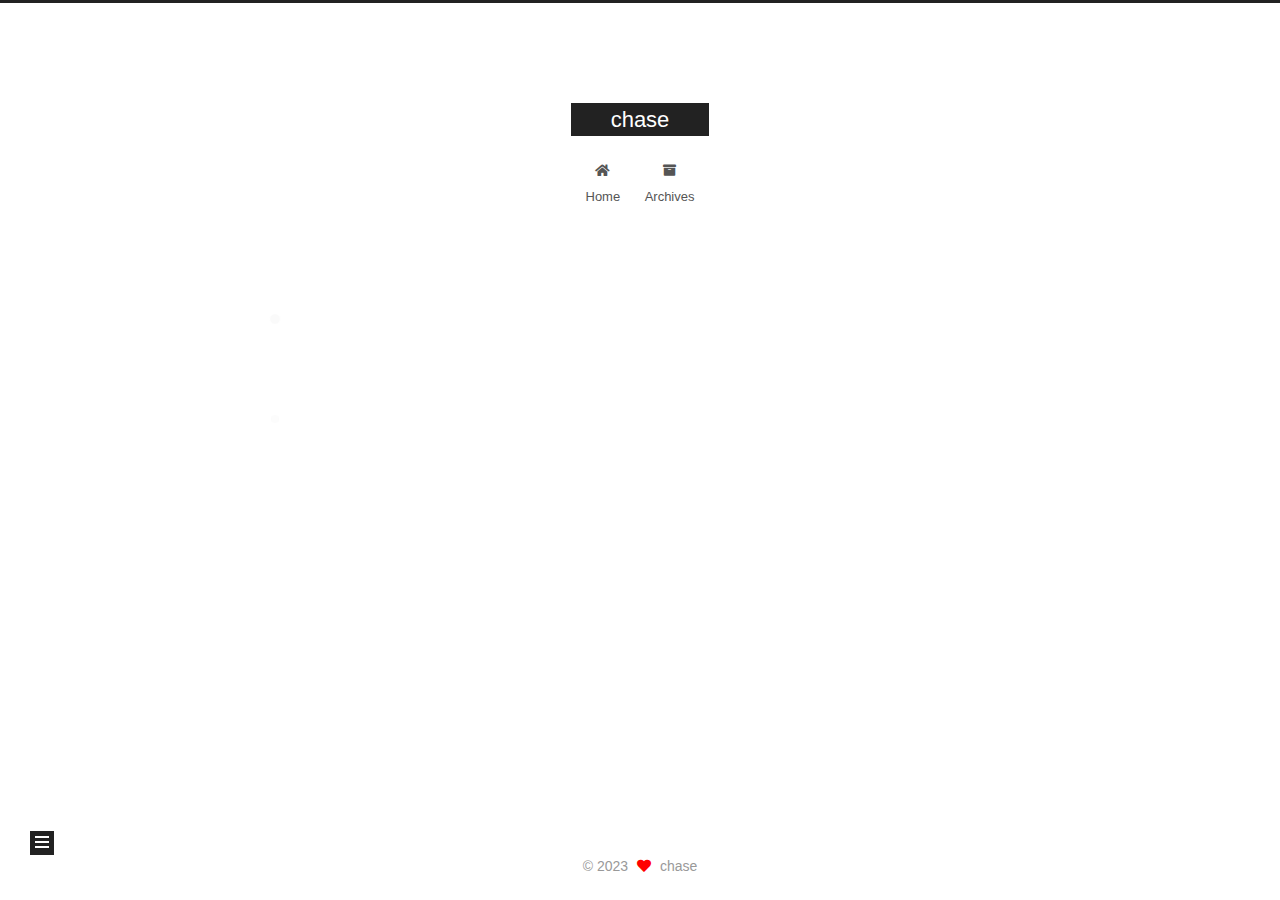
<file: tags/前端/index.html>
<!DOCTYPE html>
<html lang="en">
<head>
  <meta charset="UTF-8">
<meta name="viewport" content="width=device-width, initial-scale=1, maximum-scale=2">
<meta name="theme-color" content="#222">
<meta name="generator" content="Hexo 6.3.0">
  <link rel="apple-touch-icon" sizes="180x180" href="/images/apple-touch-icon-next.png">
  <link rel="icon" type="image/png" sizes="32x32" href="/images/favicon-32x32-next.png">
  <link rel="icon" type="image/png" sizes="16x16" href="/images/favicon-16x16-next.png">
  <link rel="mask-icon" href="/images/logo.svg" color="#222">

<link rel="stylesheet" href="/css/main.css">


<link rel="stylesheet" href="/lib/font-awesome/css/all.min.css">

<script id="hexo-configurations">
    var NexT = window.NexT || {};
    var CONFIG = {"hostname":"example.com","root":"/","scheme":"Muse","version":"7.8.0","exturl":false,"sidebar":{"position":"left","display":"post","padding":18,"offset":12,"onmobile":false},"copycode":{"enable":false,"show_result":false,"style":null},"back2top":{"enable":true,"sidebar":false,"scrollpercent":false},"bookmark":{"enable":false,"color":"#222","save":"auto"},"fancybox":false,"mediumzoom":false,"lazyload":false,"pangu":false,"comments":{"style":"tabs","active":null,"storage":true,"lazyload":false,"nav":null},"algolia":{"hits":{"per_page":10},"labels":{"input_placeholder":"Search for Posts","hits_empty":"We didn't find any results for the search: ${query}","hits_stats":"${hits} results found in ${time} ms"}},"localsearch":{"enable":false,"trigger":"auto","top_n_per_article":1,"unescape":false,"preload":false},"motion":{"enable":true,"async":false,"transition":{"post_block":"fadeIn","post_header":"slideDownIn","post_body":"slideDownIn","coll_header":"slideLeftIn","sidebar":"slideUpIn"}},"path":"search.xml"};
  </script>

  <meta name="description" content="coder">
<meta property="og:type" content="website">
<meta property="og:title" content="chase">
<meta property="og:url" content="http://example.com/tags/%E5%89%8D%E7%AB%AF/index.html">
<meta property="og:site_name" content="chase">
<meta property="og:description" content="coder">
<meta property="og:locale" content="en_US">
<meta property="article:author" content="chase">
<meta name="twitter:card" content="summary">

<link rel="canonical" href="http://example.com/tags/%E5%89%8D%E7%AB%AF/">


<script id="page-configurations">
  // https://hexo.io/docs/variables.html
  CONFIG.page = {
    sidebar: "",
    isHome : false,
    isPost : false,
    lang   : 'en'
  };
</script>

  <title>Tag: 前端 | chase</title>
  






  <noscript>
  <style>
  .use-motion .brand,
  .use-motion .menu-item,
  .sidebar-inner,
  .use-motion .post-block,
  .use-motion .pagination,
  .use-motion .comments,
  .use-motion .post-header,
  .use-motion .post-body,
  .use-motion .collection-header { opacity: initial; }

  .use-motion .site-title,
  .use-motion .site-subtitle {
    opacity: initial;
    top: initial;
  }

  .use-motion .logo-line-before i { left: initial; }
  .use-motion .logo-line-after i { right: initial; }
  </style>
</noscript>

</head>

<body itemscope itemtype="http://schema.org/WebPage">
  <div class="container use-motion">
    <div class="headband"></div>

    <header class="header" itemscope itemtype="http://schema.org/WPHeader">
      <div class="header-inner"><div class="site-brand-container">
  <div class="site-nav-toggle">
    <div class="toggle" aria-label="Toggle navigation bar">
      <span class="toggle-line toggle-line-first"></span>
      <span class="toggle-line toggle-line-middle"></span>
      <span class="toggle-line toggle-line-last"></span>
    </div>
  </div>

  <div class="site-meta">

    <a href="/" class="brand" rel="start">
      <span class="logo-line-before"><i></i></span>
      <h1 class="site-title">chase</h1>
      <span class="logo-line-after"><i></i></span>
    </a>
  </div>

  <div class="site-nav-right">
    <div class="toggle popup-trigger">
    </div>
  </div>
</div>




<nav class="site-nav">
  <ul id="menu" class="main-menu menu">
        <li class="menu-item menu-item-home">

    <a href="/" rel="section"><i class="fa fa-home fa-fw"></i>Home</a>

  </li>
        <li class="menu-item menu-item-archives">

    <a href="/archives/" rel="section"><i class="fa fa-archive fa-fw"></i>Archives</a>

  </li>
  </ul>
</nav>




</div>
    </header>

    
  <div class="back-to-top">
    <i class="fa fa-arrow-up"></i>
    <span>0%</span>
  </div>


    <main class="main">
      <div class="main-inner">
        <div class="content-wrap">
          

          <div class="content tag">
            

  
  
  
  <div class="post-block">
    <div class="posts-collapse">
      <div class="collection-title">
        <h2 class="collection-header">前端
          <small>Tag</small>
        </h2>
      </div>

      
    <div class="collection-year">
      <span class="collection-header">2023</span>
    </div>

  <article itemscope itemtype="http://schema.org/Article">
    <header class="post-header">

      <div class="post-meta">
        <time itemprop="dateCreated"
              datetime="2023-07-26T17:49:24+08:00"
              content="2023-07-26">
          07-26
        </time>
      </div>

      <div class="post-title">
          <a class="post-title-link" href="/2023/07/26/Taro%E5%AD%A6%E4%B9%A0/" itemprop="url">
            <span itemprop="name">Taro学习</span>
          </a>
      </div>

    </header>
  </article>

    </div>
  </div>
  
  
  

  



          </div>
          

<script>
  window.addEventListener('tabs:register', () => {
    let { activeClass } = CONFIG.comments;
    if (CONFIG.comments.storage) {
      activeClass = localStorage.getItem('comments_active') || activeClass;
    }
    if (activeClass) {
      let activeTab = document.querySelector(`a[href="#comment-${activeClass}"]`);
      if (activeTab) {
        activeTab.click();
      }
    }
  });
  if (CONFIG.comments.storage) {
    window.addEventListener('tabs:click', event => {
      if (!event.target.matches('.tabs-comment .tab-content .tab-pane')) return;
      let commentClass = event.target.classList[1];
      localStorage.setItem('comments_active', commentClass);
    });
  }
</script>

        </div>
          
  
  <div class="toggle sidebar-toggle">
    <span class="toggle-line toggle-line-first"></span>
    <span class="toggle-line toggle-line-middle"></span>
    <span class="toggle-line toggle-line-last"></span>
  </div>

  <aside class="sidebar">
    <div class="sidebar-inner">

      <ul class="sidebar-nav motion-element">
        <li class="sidebar-nav-toc">
          Table of Contents
        </li>
        <li class="sidebar-nav-overview">
          Overview
        </li>
      </ul>

      <!--noindex-->
      <div class="post-toc-wrap sidebar-panel">
      </div>
      <!--/noindex-->

      <div class="site-overview-wrap sidebar-panel">
        <div class="site-author motion-element" itemprop="author" itemscope itemtype="http://schema.org/Person">
    <img class="site-author-image" itemprop="image" alt="chase"
      src="/images/tou.png">
  <p class="site-author-name" itemprop="name">chase</p>
  <div class="site-description" itemprop="description">coder</div>
</div>
<div class="site-state-wrap motion-element">
  <nav class="site-state">
      <div class="site-state-item site-state-posts">
          <a href="/archives/">
        
          <span class="site-state-item-count">9</span>
          <span class="site-state-item-name">posts</span>
        </a>
      </div>
      <div class="site-state-item site-state-tags">
        <span class="site-state-item-count">2</span>
        <span class="site-state-item-name">tags</span>
      </div>
  </nav>
</div>



      </div>

    </div>
  </aside>
  <div id="sidebar-dimmer"></div>


      </div>
    </main>

    <footer class="footer">
      <div class="footer-inner">
        

        

<div class="copyright">
  
  &copy; 
  <span itemprop="copyrightYear">2023</span>
  <span class="with-love">
    <i class="fa fa-heart"></i>
  </span>
  <span class="author" itemprop="copyrightHolder">chase</span>
</div>
<!--
  <div class="powered-by">Powered by <a href="https://hexo.io/" class="theme-link" rel="noopener" target="_blank">Hexo</a> & <a href="https://muse.theme-next.org/" class="theme-link" rel="noopener" target="_blank">NexT.Muse</a>
  </div>
 -->

        








      </div>
    </footer>
  </div>

  
  <script src="/lib/anime.min.js"></script>
  <script src="/lib/velocity/velocity.min.js"></script>
  <script src="/lib/velocity/velocity.ui.min.js"></script>

<script src="/js/utils.js"></script>

<script src="/js/motion.js"></script>


<script src="/js/schemes/muse.js"></script>


<script src="/js/next-boot.js"></script>




  















  

  

</body>
</html>
</file>
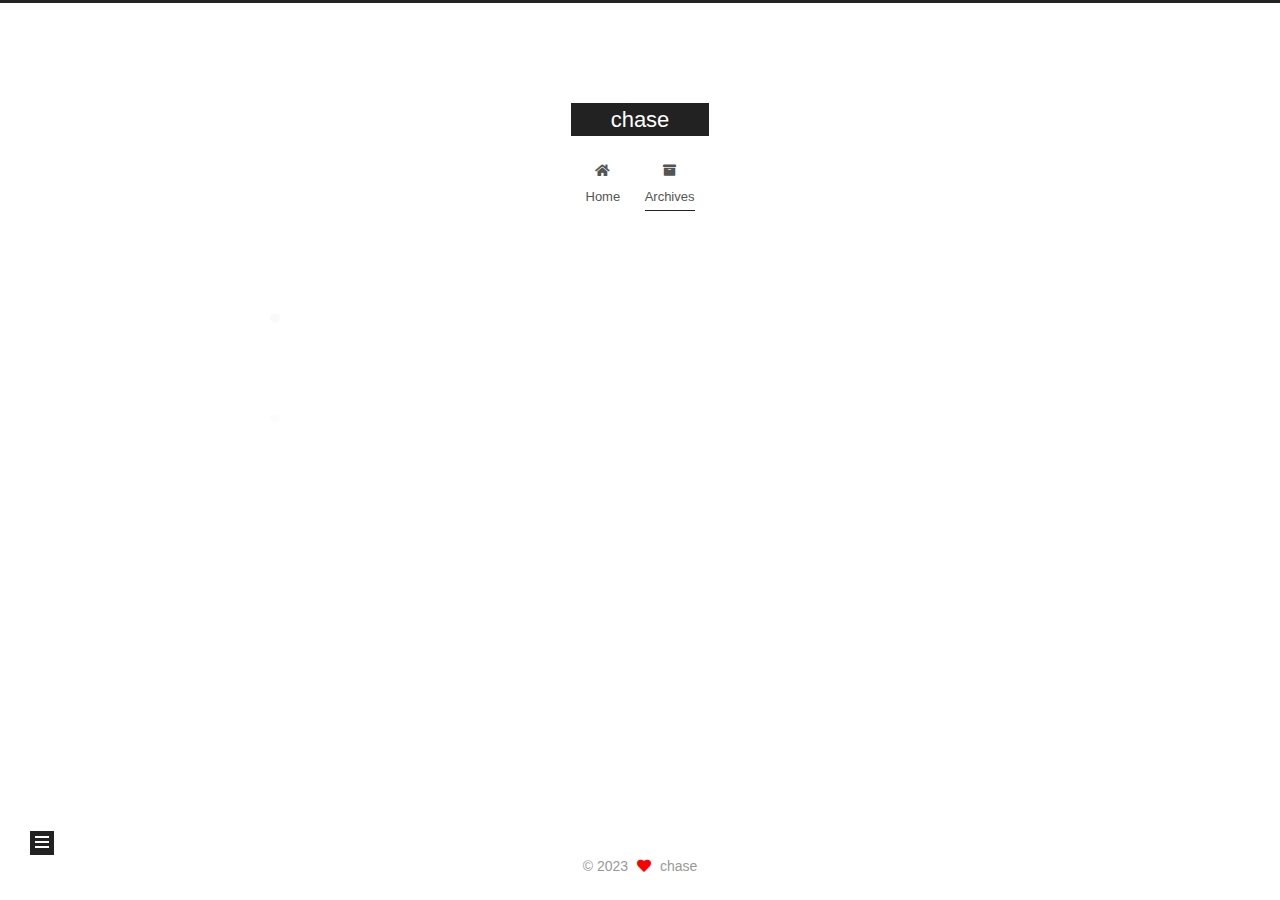
<file: archives/2017/03/index.html>
<!DOCTYPE html>
<html lang="en">
<head>
  <meta charset="UTF-8">
<meta name="viewport" content="width=device-width, initial-scale=1, maximum-scale=2">
<meta name="theme-color" content="#222">
<meta name="generator" content="Hexo 6.3.0">
  <link rel="apple-touch-icon" sizes="180x180" href="/images/apple-touch-icon-next.png">
  <link rel="icon" type="image/png" sizes="32x32" href="/images/favicon-32x32-next.png">
  <link rel="icon" type="image/png" sizes="16x16" href="/images/favicon-16x16-next.png">
  <link rel="mask-icon" href="/images/logo.svg" color="#222">

<link rel="stylesheet" href="/css/main.css">


<link rel="stylesheet" href="/lib/font-awesome/css/all.min.css">

<script id="hexo-configurations">
    var NexT = window.NexT || {};
    var CONFIG = {"hostname":"example.com","root":"/","scheme":"Muse","version":"7.8.0","exturl":false,"sidebar":{"position":"left","display":"post","padding":18,"offset":12,"onmobile":false},"copycode":{"enable":false,"show_result":false,"style":null},"back2top":{"enable":true,"sidebar":false,"scrollpercent":false},"bookmark":{"enable":false,"color":"#222","save":"auto"},"fancybox":false,"mediumzoom":false,"lazyload":false,"pangu":false,"comments":{"style":"tabs","active":null,"storage":true,"lazyload":false,"nav":null},"algolia":{"hits":{"per_page":10},"labels":{"input_placeholder":"Search for Posts","hits_empty":"We didn't find any results for the search: ${query}","hits_stats":"${hits} results found in ${time} ms"}},"localsearch":{"enable":false,"trigger":"auto","top_n_per_article":1,"unescape":false,"preload":false},"motion":{"enable":true,"async":false,"transition":{"post_block":"fadeIn","post_header":"slideDownIn","post_body":"slideDownIn","coll_header":"slideLeftIn","sidebar":"slideUpIn"}},"path":"search.xml"};
  </script>

  <meta name="description" content="coder">
<meta property="og:type" content="website">
<meta property="og:title" content="chase">
<meta property="og:url" content="http://example.com/archives/2017/03/index.html">
<meta property="og:site_name" content="chase">
<meta property="og:description" content="coder">
<meta property="og:locale" content="en_US">
<meta property="article:author" content="chase">
<meta name="twitter:card" content="summary">

<link rel="canonical" href="http://example.com/archives/2017/03/">


<script id="page-configurations">
  // https://hexo.io/docs/variables.html
  CONFIG.page = {
    sidebar: "",
    isHome : false,
    isPost : false,
    lang   : 'en'
  };
</script>

  <title>Archive | chase</title>
  






  <noscript>
  <style>
  .use-motion .brand,
  .use-motion .menu-item,
  .sidebar-inner,
  .use-motion .post-block,
  .use-motion .pagination,
  .use-motion .comments,
  .use-motion .post-header,
  .use-motion .post-body,
  .use-motion .collection-header { opacity: initial; }

  .use-motion .site-title,
  .use-motion .site-subtitle {
    opacity: initial;
    top: initial;
  }

  .use-motion .logo-line-before i { left: initial; }
  .use-motion .logo-line-after i { right: initial; }
  </style>
</noscript>

</head>

<body itemscope itemtype="http://schema.org/WebPage">
  <div class="container use-motion">
    <div class="headband"></div>

    <header class="header" itemscope itemtype="http://schema.org/WPHeader">
      <div class="header-inner"><div class="site-brand-container">
  <div class="site-nav-toggle">
    <div class="toggle" aria-label="Toggle navigation bar">
      <span class="toggle-line toggle-line-first"></span>
      <span class="toggle-line toggle-line-middle"></span>
      <span class="toggle-line toggle-line-last"></span>
    </div>
  </div>

  <div class="site-meta">

    <a href="/" class="brand" rel="start">
      <span class="logo-line-before"><i></i></span>
      <h1 class="site-title">chase</h1>
      <span class="logo-line-after"><i></i></span>
    </a>
  </div>

  <div class="site-nav-right">
    <div class="toggle popup-trigger">
    </div>
  </div>
</div>




<nav class="site-nav">
  <ul id="menu" class="main-menu menu">
        <li class="menu-item menu-item-home">

    <a href="/" rel="section"><i class="fa fa-home fa-fw"></i>Home</a>

  </li>
        <li class="menu-item menu-item-archives">

    <a href="/archives/" rel="section"><i class="fa fa-archive fa-fw"></i>Archives</a>

  </li>
  </ul>
</nav>




</div>
    </header>

    
  <div class="back-to-top">
    <i class="fa fa-arrow-up"></i>
    <span>0%</span>
  </div>


    <main class="main">
      <div class="main-inner">
        <div class="content-wrap">
          

          <div class="content archive">
            

  
  
  
  <div class="post-block">
    <div class="posts-collapse">
      <div class="collection-title">
        <span class="collection-header">Um..! 9 posts in total. Keep on posting.</span>
      </div>

      
    <div class="collection-year">
      <span class="collection-header">2017</span>
    </div>

  <article itemscope itemtype="http://schema.org/Article">
    <header class="post-header">

      <div class="post-meta">
        <time itemprop="dateCreated"
              datetime="2017-03-29T10:18:27+08:00"
              content="2017-03-29">
          03-29
        </time>
      </div>

      <div class="post-title">
          <a class="post-title-link" href="/2017/03/29/%E5%BE%AA%E7%8E%AF%E4%BE%9D%E8%B5%96/" itemprop="url">
            <span itemprop="name">循环依赖</span>
          </a>
      </div>

    </header>
  </article>


    </div>
  </div>
  
  
  

  



          </div>
          

<script>
  window.addEventListener('tabs:register', () => {
    let { activeClass } = CONFIG.comments;
    if (CONFIG.comments.storage) {
      activeClass = localStorage.getItem('comments_active') || activeClass;
    }
    if (activeClass) {
      let activeTab = document.querySelector(`a[href="#comment-${activeClass}"]`);
      if (activeTab) {
        activeTab.click();
      }
    }
  });
  if (CONFIG.comments.storage) {
    window.addEventListener('tabs:click', event => {
      if (!event.target.matches('.tabs-comment .tab-content .tab-pane')) return;
      let commentClass = event.target.classList[1];
      localStorage.setItem('comments_active', commentClass);
    });
  }
</script>

        </div>
          
  
  <div class="toggle sidebar-toggle">
    <span class="toggle-line toggle-line-first"></span>
    <span class="toggle-line toggle-line-middle"></span>
    <span class="toggle-line toggle-line-last"></span>
  </div>

  <aside class="sidebar">
    <div class="sidebar-inner">

      <ul class="sidebar-nav motion-element">
        <li class="sidebar-nav-toc">
          Table of Contents
        </li>
        <li class="sidebar-nav-overview">
          Overview
        </li>
      </ul>

      <!--noindex-->
      <div class="post-toc-wrap sidebar-panel">
      </div>
      <!--/noindex-->

      <div class="site-overview-wrap sidebar-panel">
        <div class="site-author motion-element" itemprop="author" itemscope itemtype="http://schema.org/Person">
    <img class="site-author-image" itemprop="image" alt="chase"
      src="/images/tou.png">
  <p class="site-author-name" itemprop="name">chase</p>
  <div class="site-description" itemprop="description">coder</div>
</div>
<div class="site-state-wrap motion-element">
  <nav class="site-state">
      <div class="site-state-item site-state-posts">
          <a href="/archives/">
        
          <span class="site-state-item-count">9</span>
          <span class="site-state-item-name">posts</span>
        </a>
      </div>
      <div class="site-state-item site-state-tags">
        <span class="site-state-item-count">2</span>
        <span class="site-state-item-name">tags</span>
      </div>
  </nav>
</div>



      </div>

    </div>
  </aside>
  <div id="sidebar-dimmer"></div>


      </div>
    </main>

    <footer class="footer">
      <div class="footer-inner">
        

        

<div class="copyright">
  
  &copy; 
  <span itemprop="copyrightYear">2023</span>
  <span class="with-love">
    <i class="fa fa-heart"></i>
  </span>
  <span class="author" itemprop="copyrightHolder">chase</span>
</div>
<!--
  <div class="powered-by">Powered by <a href="https://hexo.io/" class="theme-link" rel="noopener" target="_blank">Hexo</a> & <a href="https://muse.theme-next.org/" class="theme-link" rel="noopener" target="_blank">NexT.Muse</a>
  </div>
 -->

        








      </div>
    </footer>
  </div>

  
  <script src="/lib/anime.min.js"></script>
  <script src="/lib/velocity/velocity.min.js"></script>
  <script src="/lib/velocity/velocity.ui.min.js"></script>

<script src="/js/utils.js"></script>

<script src="/js/motion.js"></script>


<script src="/js/schemes/muse.js"></script>


<script src="/js/next-boot.js"></script>




  















  

  

</body>
</html>
</file>
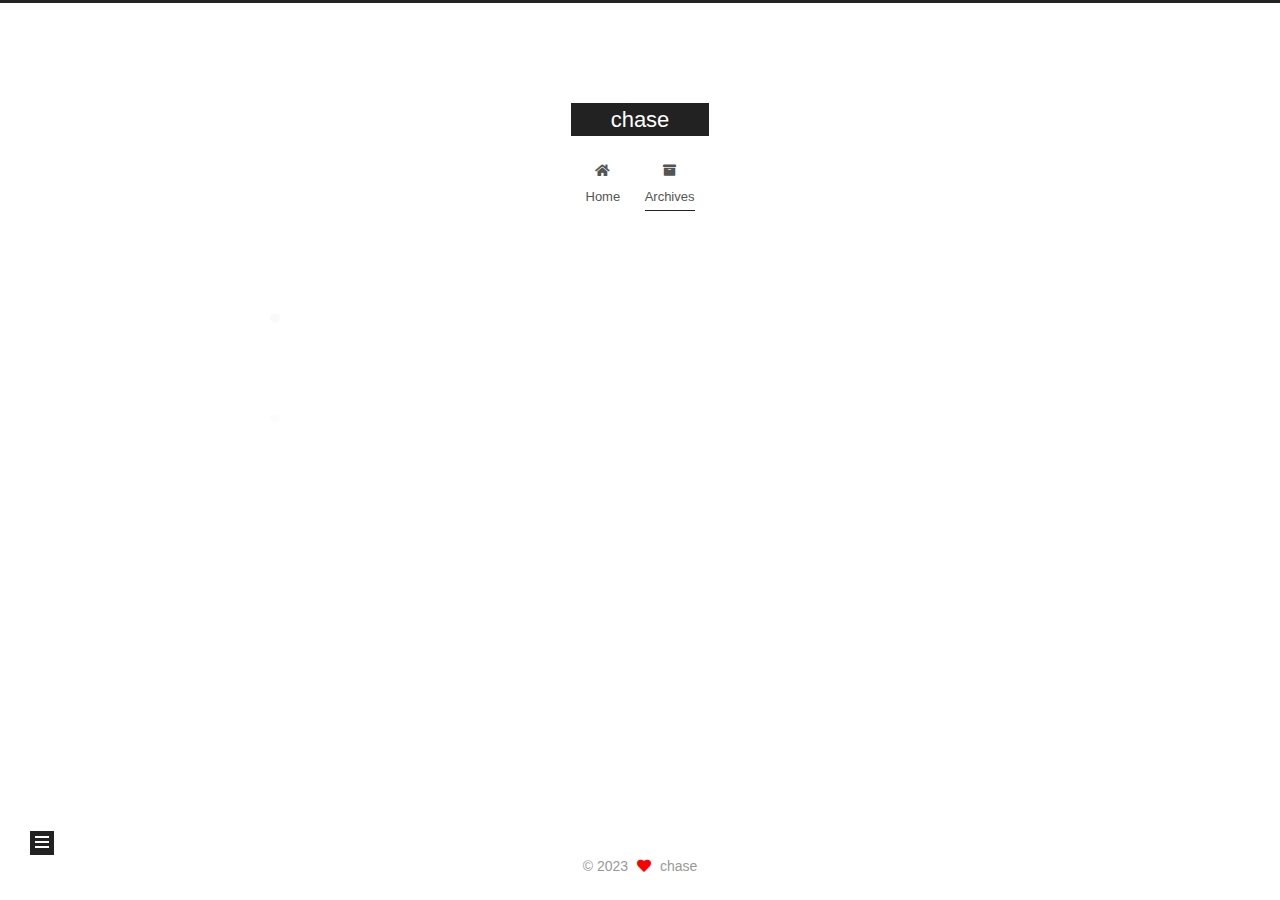
<file: archives/2017/08/index.html>
<!DOCTYPE html>
<html lang="en">
<head>
  <meta charset="UTF-8">
<meta name="viewport" content="width=device-width, initial-scale=1, maximum-scale=2">
<meta name="theme-color" content="#222">
<meta name="generator" content="Hexo 6.3.0">
  <link rel="apple-touch-icon" sizes="180x180" href="/images/apple-touch-icon-next.png">
  <link rel="icon" type="image/png" sizes="32x32" href="/images/favicon-32x32-next.png">
  <link rel="icon" type="image/png" sizes="16x16" href="/images/favicon-16x16-next.png">
  <link rel="mask-icon" href="/images/logo.svg" color="#222">

<link rel="stylesheet" href="/css/main.css">


<link rel="stylesheet" href="/lib/font-awesome/css/all.min.css">

<script id="hexo-configurations">
    var NexT = window.NexT || {};
    var CONFIG = {"hostname":"example.com","root":"/","scheme":"Muse","version":"7.8.0","exturl":false,"sidebar":{"position":"left","display":"post","padding":18,"offset":12,"onmobile":false},"copycode":{"enable":false,"show_result":false,"style":null},"back2top":{"enable":true,"sidebar":false,"scrollpercent":false},"bookmark":{"enable":false,"color":"#222","save":"auto"},"fancybox":false,"mediumzoom":false,"lazyload":false,"pangu":false,"comments":{"style":"tabs","active":null,"storage":true,"lazyload":false,"nav":null},"algolia":{"hits":{"per_page":10},"labels":{"input_placeholder":"Search for Posts","hits_empty":"We didn't find any results for the search: ${query}","hits_stats":"${hits} results found in ${time} ms"}},"localsearch":{"enable":false,"trigger":"auto","top_n_per_article":1,"unescape":false,"preload":false},"motion":{"enable":true,"async":false,"transition":{"post_block":"fadeIn","post_header":"slideDownIn","post_body":"slideDownIn","coll_header":"slideLeftIn","sidebar":"slideUpIn"}},"path":"search.xml"};
  </script>

  <meta name="description" content="coder">
<meta property="og:type" content="website">
<meta property="og:title" content="chase">
<meta property="og:url" content="http://example.com/archives/2017/08/index.html">
<meta property="og:site_name" content="chase">
<meta property="og:description" content="coder">
<meta property="og:locale" content="en_US">
<meta property="article:author" content="chase">
<meta name="twitter:card" content="summary">

<link rel="canonical" href="http://example.com/archives/2017/08/">


<script id="page-configurations">
  // https://hexo.io/docs/variables.html
  CONFIG.page = {
    sidebar: "",
    isHome : false,
    isPost : false,
    lang   : 'en'
  };
</script>

  <title>Archive | chase</title>
  






  <noscript>
  <style>
  .use-motion .brand,
  .use-motion .menu-item,
  .sidebar-inner,
  .use-motion .post-block,
  .use-motion .pagination,
  .use-motion .comments,
  .use-motion .post-header,
  .use-motion .post-body,
  .use-motion .collection-header { opacity: initial; }

  .use-motion .site-title,
  .use-motion .site-subtitle {
    opacity: initial;
    top: initial;
  }

  .use-motion .logo-line-before i { left: initial; }
  .use-motion .logo-line-after i { right: initial; }
  </style>
</noscript>

</head>

<body itemscope itemtype="http://schema.org/WebPage">
  <div class="container use-motion">
    <div class="headband"></div>

    <header class="header" itemscope itemtype="http://schema.org/WPHeader">
      <div class="header-inner"><div class="site-brand-container">
  <div class="site-nav-toggle">
    <div class="toggle" aria-label="Toggle navigation bar">
      <span class="toggle-line toggle-line-first"></span>
      <span class="toggle-line toggle-line-middle"></span>
      <span class="toggle-line toggle-line-last"></span>
    </div>
  </div>

  <div class="site-meta">

    <a href="/" class="brand" rel="start">
      <span class="logo-line-before"><i></i></span>
      <h1 class="site-title">chase</h1>
      <span class="logo-line-after"><i></i></span>
    </a>
  </div>

  <div class="site-nav-right">
    <div class="toggle popup-trigger">
    </div>
  </div>
</div>




<nav class="site-nav">
  <ul id="menu" class="main-menu menu">
        <li class="menu-item menu-item-home">

    <a href="/" rel="section"><i class="fa fa-home fa-fw"></i>Home</a>

  </li>
        <li class="menu-item menu-item-archives">

    <a href="/archives/" rel="section"><i class="fa fa-archive fa-fw"></i>Archives</a>

  </li>
  </ul>
</nav>




</div>
    </header>

    
  <div class="back-to-top">
    <i class="fa fa-arrow-up"></i>
    <span>0%</span>
  </div>


    <main class="main">
      <div class="main-inner">
        <div class="content-wrap">
          

          <div class="content archive">
            

  
  
  
  <div class="post-block">
    <div class="posts-collapse">
      <div class="collection-title">
        <span class="collection-header">Um..! 8 posts in total. Keep on posting.</span>
      </div>

      
    <div class="collection-year">
      <span class="collection-header">2017</span>
    </div>

  <article itemscope itemtype="http://schema.org/Article">
    <header class="post-header">

      <div class="post-meta">
        <time itemprop="dateCreated"
              datetime="2017-08-29T15:39:28+08:00"
              content="2017-08-29">
          08-29
        </time>
      </div>

      <div class="post-title">
          <a class="post-title-link" href="/2017/08/29/BeanFactoryPostProcessor%E5%90%8E%E7%BD%AE%E5%A4%84%E7%90%86%E5%99%A8%E5%88%86%E6%9E%90/" itemprop="url">
            <span itemprop="name">BeanFactoryPostProcessor后置处理器分析</span>
          </a>
      </div>

    </header>
  </article>


    </div>
  </div>
  
  
  

  



          </div>
          

<script>
  window.addEventListener('tabs:register', () => {
    let { activeClass } = CONFIG.comments;
    if (CONFIG.comments.storage) {
      activeClass = localStorage.getItem('comments_active') || activeClass;
    }
    if (activeClass) {
      let activeTab = document.querySelector(`a[href="#comment-${activeClass}"]`);
      if (activeTab) {
        activeTab.click();
      }
    }
  });
  if (CONFIG.comments.storage) {
    window.addEventListener('tabs:click', event => {
      if (!event.target.matches('.tabs-comment .tab-content .tab-pane')) return;
      let commentClass = event.target.classList[1];
      localStorage.setItem('comments_active', commentClass);
    });
  }
</script>

        </div>
          
  
  <div class="toggle sidebar-toggle">
    <span class="toggle-line toggle-line-first"></span>
    <span class="toggle-line toggle-line-middle"></span>
    <span class="toggle-line toggle-line-last"></span>
  </div>

  <aside class="sidebar">
    <div class="sidebar-inner">

      <ul class="sidebar-nav motion-element">
        <li class="sidebar-nav-toc">
          Table of Contents
        </li>
        <li class="sidebar-nav-overview">
          Overview
        </li>
      </ul>

      <!--noindex-->
      <div class="post-toc-wrap sidebar-panel">
      </div>
      <!--/noindex-->

      <div class="site-overview-wrap sidebar-panel">
        <div class="site-author motion-element" itemprop="author" itemscope itemtype="http://schema.org/Person">
    <img class="site-author-image" itemprop="image" alt="chase"
      src="/images/tou.png">
  <p class="site-author-name" itemprop="name">chase</p>
  <div class="site-description" itemprop="description">coder</div>
</div>
<div class="site-state-wrap motion-element">
  <nav class="site-state">
      <div class="site-state-item site-state-posts">
          <a href="/archives/">
        
          <span class="site-state-item-count">8</span>
          <span class="site-state-item-name">posts</span>
        </a>
      </div>
      <div class="site-state-item site-state-tags">
        <span class="site-state-item-count">2</span>
        <span class="site-state-item-name">tags</span>
      </div>
  </nav>
</div>



      </div>

    </div>
  </aside>
  <div id="sidebar-dimmer"></div>


      </div>
    </main>

    <footer class="footer">
      <div class="footer-inner">
        

        

<div class="copyright">
  
  &copy; 
  <span itemprop="copyrightYear">2023</span>
  <span class="with-love">
    <i class="fa fa-heart"></i>
  </span>
  <span class="author" itemprop="copyrightHolder">chase</span>
</div>
<!--
  <div class="powered-by">Powered by <a href="https://hexo.io/" class="theme-link" rel="noopener" target="_blank">Hexo</a> & <a href="https://muse.theme-next.org/" class="theme-link" rel="noopener" target="_blank">NexT.Muse</a>
  </div>
 -->

        








      </div>
    </footer>
  </div>

  
  <script src="/lib/anime.min.js"></script>
  <script src="/lib/velocity/velocity.min.js"></script>
  <script src="/lib/velocity/velocity.ui.min.js"></script>

<script src="/js/utils.js"></script>

<script src="/js/motion.js"></script>


<script src="/js/schemes/muse.js"></script>


<script src="/js/next-boot.js"></script>




  















  

  

</body>
</html>
</file>
<file: css/main.css>
:root {
  --body-bg-color: #fff;
  --content-bg-color: #fff;
  --card-bg-color: #f5f5f5;
  --text-color: #555;
  --blockquote-color: #666;
  --link-color: #555;
  --link-hover-color: #222;
  --brand-color: #fff;
  --brand-hover-color: #fff;
  --table-row-odd-bg-color: #f9f9f9;
  --table-row-hover-bg-color: #f5f5f5;
  --menu-item-bg-color: #f5f5f5;
  --btn-default-bg: #222;
  --btn-default-color: #fff;
  --btn-default-border-color: #222;
  --btn-default-hover-bg: #fff;
  --btn-default-hover-color: #222;
  --btn-default-hover-border-color: #222;
}
html {
  line-height: 1.15; /* 1 */
  -webkit-text-size-adjust: 100%; /* 2 */
}
body {
  margin: 0;
}
main {
  display: block;
}
h1 {
  font-size: 2em;
  margin: 0.67em 0;
}
hr {
  box-sizing: content-box; /* 1 */
  height: 0; /* 1 */
  overflow: visible; /* 2 */
}
pre {
  font-family: monospace, monospace; /* 1 */
  font-size: 1em; /* 2 */
}
a {
  background: transparent;
}
abbr[title] {
  border-bottom: none; /* 1 */
  text-decoration: underline; /* 2 */
  text-decoration: underline dotted; /* 2 */
}
b,
strong {
  font-weight: bolder;
}
code,
kbd,
samp {
  font-family: monospace, monospace; /* 1 */
  font-size: 1em; /* 2 */
}
small {
  font-size: 80%;
}
sub,
sup {
  font-size: 75%;
  line-height: 0;
  position: relative;
  vertical-align: baseline;
}
sub {
  bottom: -0.25em;
}
sup {
  top: -0.5em;
}
img {
  border-style: none;
}
button,
input,
optgroup,
select,
textarea {
  font-family: inherit; /* 1 */
  font-size: 100%; /* 1 */
  line-height: 1.15; /* 1 */
  margin: 0; /* 2 */
}
button,
input {
/* 1 */
  overflow: visible;
}
button,
select {
/* 1 */
  text-transform: none;
}
button,
[type='button'],
[type='reset'],
[type='submit'] {
  -webkit-appearance: button;
}
button::-moz-focus-inner,
[type='button']::-moz-focus-inner,
[type='reset']::-moz-focus-inner,
[type='submit']::-moz-focus-inner {
  border-style: none;
  padding: 0;
}
button:-moz-focusring,
[type='button']:-moz-focusring,
[type='reset']:-moz-focusring,
[type='submit']:-moz-focusring {
  outline: 1px dotted ButtonText;
}
fieldset {
  padding: 0.35em 0.75em 0.625em;
}
legend {
  box-sizing: border-box; /* 1 */
  color: inherit; /* 2 */
  display: table; /* 1 */
  max-width: 100%; /* 1 */
  padding: 0; /* 3 */
  white-space: normal; /* 1 */
}
progress {
  vertical-align: baseline;
}
textarea {
  overflow: auto;
}
[type='checkbox'],
[type='radio'] {
  box-sizing: border-box; /* 1 */
  padding: 0; /* 2 */
}
[type='number']::-webkit-inner-spin-button,
[type='number']::-webkit-outer-spin-button {
  height: auto;
}
[type='search'] {
  outline-offset: -2px; /* 2 */
  -webkit-appearance: textfield; /* 1 */
}
[type='search']::-webkit-search-decoration {
  -webkit-appearance: none;
}
::-webkit-file-upload-button {
  font: inherit; /* 2 */
  -webkit-appearance: button; /* 1 */
}
details {
  display: block;
}
summary {
  display: list-item;
}
template {
  display: none;
}
[hidden] {
  display: none;
}
::selection {
  background: #262a30;
  color: #eee;
}
html,
body {
  height: 100%;
}
body {
  background: var(--body-bg-color);
  color: var(--text-color);
  font-family: 'Lato', "PingFang SC", "Microsoft YaHei", sans-serif;
  font-size: 1em;
  line-height: 2;
}
@media (max-width: 991px) {
  body {
    padding-left: 0 !important;
    padding-right: 0 !important;
  }
}
h1,
h2,
h3,
h4,
h5,
h6 {
  font-family: 'Lato', "PingFang SC", "Microsoft YaHei", sans-serif;
  font-weight: bold;
  line-height: 1.5;
  margin: 20px 0 15px;
}
h1 {
  font-size: 1.5em;
}
h2 {
  font-size: 1.375em;
}
h3 {
  font-size: 1.25em;
}
h4 {
  font-size: 1.125em;
}
h5 {
  font-size: 1em;
}
h6 {
  font-size: 0.875em;
}
p {
  margin: 0 0 20px 0;
}
a,
span.exturl {
  border-bottom: 1px solid #999;
  color: var(--link-color);
  outline: 0;
  text-decoration: none;
  overflow-wrap: break-word;
  word-wrap: break-word;
  cursor: pointer;
}
a:hover,
span.exturl:hover {
  border-bottom-color: var(--link-hover-color);
  color: var(--link-hover-color);
}
iframe,
img,
video {
  display: block;
  margin-left: auto;
  margin-right: auto;
  max-width: 100%;
}
hr {
  background-image: repeating-linear-gradient(-45deg, #ddd, #ddd 4px, transparent 4px, transparent 8px);
  border: 0;
  height: 3px;
  margin: 40px 0;
}
blockquote {
  border-left: 4px solid #ddd;
  color: var(--blockquote-color);
  margin: 0;
  padding: 0 15px;
}
blockquote cite::before {
  content: '-';
  padding: 0 5px;
}
dt {
  font-weight: bold;
}
dd {
  margin: 0;
  padding: 0;
}
kbd {
  background-color: #f5f5f5;
  background-image: linear-gradient(#eee, #fff, #eee);
  border: 1px solid #ccc;
  border-radius: 0.2em;
  box-shadow: 0.1em 0.1em 0.2em rgba(0,0,0,0.1);
  color: #555;
  font-family: inherit;
  padding: 0.1em 0.3em;
  white-space: nowrap;
}
.table-container {
  overflow: auto;
}
table {
  border-collapse: collapse;
  border-spacing: 0;
  font-size: 0.875em;
  margin: 0 0 20px 0;
  width: 100%;
}
tbody tr:nth-of-type(odd) {
  background: var(--table-row-odd-bg-color);
}
tbody tr:hover {
  background: var(--table-row-hover-bg-color);
}
caption,
th,
td {
  font-weight: normal;
  padding: 8px;
  vertical-align: middle;
}
th,
td {
  border: 1px solid #ddd;
  border-bottom: 3px solid #ddd;
}
th {
  font-weight: 700;
  padding-bottom: 10px;
}
td {
  border-bottom-width: 1px;
}
.btn {
  background: var(--btn-default-bg);
  border: 2px solid var(--btn-default-border-color);
  border-radius: 0;
  color: var(--btn-default-color);
  display: inline-block;
  font-size: 0.875em;
  line-height: 2;
  padding: 0 20px;
  text-decoration: none;
  transition-property: background-color;
  transition-delay: 0s;
  transition-duration: 0.2s;
  transition-timing-function: ease-in-out;
}
.btn:hover {
  background: var(--btn-default-hover-bg);
  border-color: var(--btn-default-hover-border-color);
  color: var(--btn-default-hover-color);
}
.btn + .btn {
  margin: 0 0 8px 8px;
}
.btn .fa-fw {
  text-align: left;
  width: 1.285714285714286em;
}
.toggle {
  line-height: 0;
}
.toggle .toggle-line {
  background: #fff;
  display: inline-block;
  height: 2px;
  left: 0;
  position: relative;
  top: 0;
  transition: all 0.4s;
  vertical-align: top;
  width: 100%;
}
.toggle .toggle-line:not(:first-child) {
  margin-top: 3px;
}
.toggle.toggle-arrow .toggle-line-first {
  left: 50%;
  top: 2px;
  transform: rotate(45deg);
  width: 50%;
}
.toggle.toggle-arrow .toggle-line-middle {
  left: 2px;
  width: 90%;
}
.toggle.toggle-arrow .toggle-line-last {
  left: 50%;
  top: -2px;
  transform: rotate(-45deg);
  width: 50%;
}
.toggle.toggle-close .toggle-line-first {
  transform: rotate(-45deg);
  top: 5px;
}
.toggle.toggle-close .toggle-line-middle {
  opacity: 0;
}
.toggle.toggle-close .toggle-line-last {
  transform: rotate(45deg);
  top: -5px;
}
.highlight,
pre {
  background: #f7f7f7;
  color: #4d4d4c;
  line-height: 1.6;
  margin: 0 auto 20px;
}
pre,
code {
  font-family: consolas, Menlo, monospace, "PingFang SC", "Microsoft YaHei";
}
code {
  background: #eee;
  border-radius: 3px;
  color: #555;
  padding: 2px 4px;
  overflow-wrap: break-word;
  word-wrap: break-word;
}
.highlight *::selection {
  background: #d6d6d6;
}
.highlight pre {
  border: 0;
  margin: 0;
  padding: 10px 0;
}
.highlight table {
  border: 0;
  margin: 0;
  width: auto;
}
.highlight td {
  border: 0;
  padding: 0;
}
.highlight figcaption {
  background: #eff2f3;
  color: #4d4d4c;
  display: flex;
  font-size: 0.875em;
  justify-content: space-between;
  line-height: 1.2;
  padding: 0.5em;
}
.highlight figcaption a {
  color: #4d4d4c;
}
.highlight figcaption a:hover {
  border-bottom-color: #4d4d4c;
}
.highlight .gutter {
  -moz-user-select: none;
  -ms-user-select: none;
  -webkit-user-select: none;
  user-select: none;
}
.highlight .gutter pre {
  background: #eff2f3;
  color: #869194;
  padding-left: 10px;
  padding-right: 10px;
  text-align: right;
}
.highlight .code pre {
  background: #f7f7f7;
  padding-left: 10px;
  width: 100%;
}
.gist table {
  width: auto;
}
.gist table td {
  border: 0;
}
pre {
  overflow: auto;
  padding: 10px;
}
pre code {
  background: none;
  color: #4d4d4c;
  font-size: 0.875em;
  padding: 0;
  text-shadow: none;
}
pre .deletion {
  background: #fdd;
}
pre .addition {
  background: #dfd;
}
pre .meta {
  color: #eab700;
  -moz-user-select: none;
  -ms-user-select: none;
  -webkit-user-select: none;
  user-select: none;
}
pre .comment {
  color: #8e908c;
}
pre .variable,
pre .attribute,
pre .tag,
pre .name,
pre .regexp,
pre .ruby .constant,
pre .xml .tag .title,
pre .xml .pi,
pre .xml .doctype,
pre .html .doctype,
pre .css .id,
pre .css .class,
pre .css .pseudo {
  color: #c82829;
}
pre .number,
pre .preprocessor,
pre .built_in,
pre .builtin-name,
pre .literal,
pre .params,
pre .constant,
pre .command {
  color: #f5871f;
}
pre .ruby .class .title,
pre .css .rules .attribute,
pre .string,
pre .symbol,
pre .value,
pre .inheritance,
pre .header,
pre .ruby .symbol,
pre .xml .cdata,
pre .special,
pre .formula {
  color: #718c00;
}
pre .title,
pre .css .hexcolor {
  color: #3e999f;
}
pre .function,
pre .python .decorator,
pre .python .title,
pre .ruby .function .title,
pre .ruby .title .keyword,
pre .perl .sub,
pre .javascript .title,
pre .coffeescript .title {
  color: #4271ae;
}
pre .keyword,
pre .javascript .function {
  color: #8959a8;
}
.blockquote-center {
  border-left: none;
  margin: 40px 0;
  padding: 0;
  position: relative;
  text-align: center;
}
.blockquote-center .fa {
  display: block;
  opacity: 0.6;
  position: absolute;
  width: 100%;
}
.blockquote-center .fa-quote-left {
  border-top: 1px solid #ccc;
  text-align: left;
  top: -20px;
}
.blockquote-center .fa-quote-right {
  border-bottom: 1px solid #ccc;
  text-align: right;
  bottom: -20px;
}
.blockquote-center p,
.blockquote-center div {
  text-align: center;
}
.post-body .group-picture img {
  margin: 0 auto;
  padding: 0 3px;
}
.group-picture-row {
  margin-bottom: 6px;
  overflow: hidden;
}
.group-picture-column {
  float: left;
  margin-bottom: 10px;
}
.post-body .label {
  color: #555;
  display: inline;
  padding: 0 2px;
}
.post-body .label.default {
  background: #f0f0f0;
}
.post-body .label.primary {
  background: #efe6f7;
}
.post-body .label.info {
  background: #e5f2f8;
}
.post-body .label.success {
  background: #e7f4e9;
}
.post-body .label.warning {
  background: #fcf6e1;
}
.post-body .label.danger {
  background: #fae8eb;
}
.post-body .tabs {
  margin-bottom: 20px;
}
.post-body .tabs,
.tabs-comment {
  display: block;
  padding-top: 10px;
  position: relative;
}
.post-body .tabs ul.nav-tabs,
.tabs-comment ul.nav-tabs {
  display: flex;
  flex-wrap: wrap;
  margin: 0;
  margin-bottom: -1px;
  padding: 0;
}
@media (max-width: 413px) {
  .post-body .tabs ul.nav-tabs,
  .tabs-comment ul.nav-tabs {
    display: block;
    margin-bottom: 5px;
  }
}
.post-body .tabs ul.nav-tabs li.tab,
.tabs-comment ul.nav-tabs li.tab {
  border-bottom: 1px solid #ddd;
  border-left: 1px solid transparent;
  border-right: 1px solid transparent;
  border-top: 3px solid transparent;
  flex-grow: 1;
  list-style-type: none;
  border-radius: 0 0 0 0;
}
@media (max-width: 413px) {
  .post-body .tabs ul.nav-tabs li.tab,
  .tabs-comment ul.nav-tabs li.tab {
    border-bottom: 1px solid transparent;
    border-left: 3px solid transparent;
    border-right: 1px solid transparent;
    border-top: 1px solid transparent;
  }
}
@media (max-width: 413px) {
  .post-body .tabs ul.nav-tabs li.tab,
  .tabs-comment ul.nav-tabs li.tab {
    border-radius: 0;
  }
}
.post-body .tabs ul.nav-tabs li.tab a,
.tabs-comment ul.nav-tabs li.tab a {
  border-bottom: initial;
  display: block;
  line-height: 1.8;
  outline: 0;
  padding: 0.25em 0.75em;
  text-align: center;
  transition-delay: 0s;
  transition-duration: 0.2s;
  transition-timing-function: ease-out;
}
.post-body .tabs ul.nav-tabs li.tab a i,
.tabs-comment ul.nav-tabs li.tab a i {
  width: 1.285714285714286em;
}
.post-body .tabs ul.nav-tabs li.tab.active,
.tabs-comment ul.nav-tabs li.tab.active {
  border-bottom: 1px solid transparent;
  border-left: 1px solid #ddd;
  border-right: 1px solid #ddd;
  border-top: 3px solid #fc6423;
}
@media (max-width: 413px) {
  .post-body .tabs ul.nav-tabs li.tab.active,
  .tabs-comment ul.nav-tabs li.tab.active {
    border-bottom: 1px solid #ddd;
    border-left: 3px solid #fc6423;
    border-right: 1px solid #ddd;
    border-top: 1px solid #ddd;
  }
}
.post-body .tabs ul.nav-tabs li.tab.active a,
.tabs-comment ul.nav-tabs li.tab.active a {
  color: var(--link-color);
  cursor: default;
}
.post-body .tabs .tab-content .tab-pane,
.tabs-comment .tab-content .tab-pane {
  border: 1px solid #ddd;
  border-top: 0;
  padding: 20px 20px 0 20px;
  border-radius: 0;
}
.post-body .tabs .tab-content .tab-pane:not(.active),
.tabs-comment .tab-content .tab-pane:not(.active) {
  display: none;
}
.post-body .tabs .tab-content .tab-pane.active,
.tabs-comment .tab-content .tab-pane.active {
  display: block;
}
.post-body .tabs .tab-content .tab-pane.active:nth-of-type(1),
.tabs-comment .tab-content .tab-pane.active:nth-of-type(1) {
  border-radius: 0 0 0 0;
}
@media (max-width: 413px) {
  .post-body .tabs .tab-content .tab-pane.active:nth-of-type(1),
  .tabs-comment .tab-content .tab-pane.active:nth-of-type(1) {
    border-radius: 0;
  }
}
.post-body .note {
  border-radius: 3px;
  margin-bottom: 20px;
  padding: 1em;
  position: relative;
  border: 1px solid #eee;
  border-left-width: 5px;
}
.post-body .note h2,
.post-body .note h3,
.post-body .note h4,
.post-body .note h5,
.post-body .note h6 {
  margin-top: 0;
  border-bottom: initial;
  margin-bottom: 0;
  padding-top: 0;
}
.post-body .note p:first-child,
.post-body .note ul:first-child,
.post-body .note ol:first-child,
.post-body .note table:first-child,
.post-body .note pre:first-child,
.post-body .note blockquote:first-child,
.post-body .note img:first-child {
  margin-top: 0;
}
.post-body .note p:last-child,
.post-body .note ul:last-child,
.post-body .note ol:last-child,
.post-body .note table:last-child,
.post-body .note pre:last-child,
.post-body .note blockquote:last-child,
.post-body .note img:last-child {
  margin-bottom: 0;
}
.post-body .note.default {
  border-left-color: #777;
}
.post-body .note.default h2,
.post-body .note.default h3,
.post-body .note.default h4,
.post-body .note.default h5,
.post-body .note.default h6 {
  color: #777;
}
.post-body .note.primary {
  border-left-color: #6f42c1;
}
.post-body .note.primary h2,
.post-body .note.primary h3,
.post-body .note.primary h4,
.post-body .note.primary h5,
.post-body .note.primary h6 {
  color: #6f42c1;
}
.post-body .note.info {
  border-left-color: #428bca;
}
.post-body .note.info h2,
.post-body .note.info h3,
.post-body .note.info h4,
.post-body .note.info h5,
.post-body .note.info h6 {
  color: #428bca;
}
.post-body .note.success {
  border-left-color: #5cb85c;
}
.post-body .note.success h2,
.post-body .note.success h3,
.post-body .note.success h4,
.post-body .note.success h5,
.post-body .note.success h6 {
  color: #5cb85c;
}
.post-body .note.warning {
  border-left-color: #f0ad4e;
}
.post-body .note.warning h2,
.post-body .note.warning h3,
.post-body .note.warning h4,
.post-body .note.warning h5,
.post-body .note.warning h6 {
  color: #f0ad4e;
}
.post-body .note.danger {
  border-left-color: #d9534f;
}
.post-body .note.danger h2,
.post-body .note.danger h3,
.post-body .note.danger h4,
.post-body .note.danger h5,
.post-body .note.danger h6 {
  color: #d9534f;
}
.pagination .prev,
.pagination .next,
.pagination .page-number,
.pagination .space {
  display: inline-block;
  margin: 0 10px;
  padding: 0 11px;
  position: relative;
  top: -1px;
}
@media (max-width: 767px) {
  .pagination .prev,
  .pagination .next,
  .pagination .page-number,
  .pagination .space {
    margin: 0 5px;
  }
}
.pagination {
  border-top: 1px solid #eee;
  margin: 120px 0 0;
  text-align: center;
}
.pagination .prev,
.pagination .next,
.pagination .page-number {
  border-bottom: 0;
  border-top: 1px solid #eee;
  transition-property: border-color;
  transition-delay: 0s;
  transition-duration: 0.2s;
  transition-timing-function: ease-in-out;
}
.pagination .prev:hover,
.pagination .next:hover,
.pagination .page-number:hover {
  border-top-color: #222;
}
.pagination .space {
  margin: 0;
  padding: 0;
}
.pagination .prev {
  margin-left: 0;
}
.pagination .next {
  margin-right: 0;
}
.pagination .page-number.current {
  background: #ccc;
  border-top-color: #ccc;
  color: #fff;
}
@media (max-width: 767px) {
  .pagination {
    border-top: none;
  }
  .pagination .prev,
  .pagination .next,
  .pagination .page-number {
    border-bottom: 1px solid #eee;
    border-top: 0;
    margin-bottom: 10px;
    padding: 0 10px;
  }
  .pagination .prev:hover,
  .pagination .next:hover,
  .pagination .page-number:hover {
    border-bottom-color: #222;
  }
}
.comments {
  margin-top: 60px;
  overflow: hidden;
}
.comment-button-group {
  display: flex;
  flex-wrap: wrap-reverse;
  justify-content: center;
  margin: 1em 0;
}
.comment-button-group .comment-button {
  margin: 0.1em 0.2em;
}
.comment-button-group .comment-button.active {
  background: var(--btn-default-hover-bg);
  border-color: var(--btn-default-hover-border-color);
  color: var(--btn-default-hover-color);
}
.comment-position {
  display: none;
}
.comment-position.active {
  display: block;
}
.tabs-comment {
  background: var(--content-bg-color);
  margin-top: 4em;
  padding-top: 0;
}
.tabs-comment .comments {
  border: 0;
  box-shadow: none;
  margin-top: 0;
  padding-top: 0;
}
.container {
  min-height: 100%;
  position: relative;
}
.main-inner {
  margin: 0 auto;
  width: 700px;
}
@media (min-width: 1200px) {
  .main-inner {
    width: 800px;
  }
}
@media (min-width: 1600px) {
  .main-inner {
    width: 900px;
  }
}
@media (max-width: 767px) {
  .content-wrap {
    padding: 0 20px;
  }
}
.header {
  background: transparent;
}
.header-inner {
  margin: 0 auto;
  width: 700px;
}
@media (min-width: 1200px) {
  .header-inner {
    width: 800px;
  }
}
@media (min-width: 1600px) {
  .header-inner {
    width: 900px;
  }
}
.site-brand-container {
  display: flex;
  flex-shrink: 0;
  padding: 0 10px;
}
.headband {
  background: #222;
  height: 3px;
}
.site-meta {
  flex-grow: 1;
  text-align: center;
}
@media (max-width: 767px) {
  .site-meta {
    text-align: center;
  }
}
.brand {
  border-bottom: none;
  color: var(--brand-color);
  display: inline-block;
  line-height: 1.375em;
  padding: 0 40px;
  position: relative;
}
.brand:hover {
  color: var(--brand-hover-color);
}
.site-title {
  font-family: 'Lato', "PingFang SC", "Microsoft YaHei", sans-serif;
  font-size: 1.375em;
  font-weight: normal;
  margin: 0;
}
.site-subtitle {
  color: #999;
  font-size: 0.8125em;
  margin: 10px 0;
}
.use-motion .brand {
  opacity: 0;
}
.use-motion .site-title,
.use-motion .site-subtitle,
.use-motion .custom-logo-image {
  opacity: 0;
  position: relative;
  top: -10px;
}
.site-nav-toggle,
.site-nav-right {
  display: none;
}
@media (max-width: 767px) {
  .site-nav-toggle,
  .site-nav-right {
    display: flex;
    flex-direction: column;
    justify-content: center;
  }
}
.site-nav-toggle .toggle,
.site-nav-right .toggle {
  color: var(--text-color);
  padding: 10px;
  width: 22px;
}
.site-nav-toggle .toggle .toggle-line,
.site-nav-right .toggle .toggle-line {
  background: var(--text-color);
  border-radius: 1px;
}
.site-nav {
  display: block;
}
@media (max-width: 767px) {
  .site-nav {
    clear: both;
    display: none;
  }
}
.site-nav.site-nav-on {
  display: block;
}
.menu {
  margin-top: 20px;
  padding-left: 0;
  text-align: center;
}
.menu-item {
  display: inline-block;
  list-style: none;
  margin: 0 10px;
}
@media (max-width: 767px) {
  .menu-item {
    display: block;
    margin-top: 10px;
  }
  .menu-item.menu-item-search {
    display: none;
  }
}
.menu-item a,
.menu-item span.exturl {
  border-bottom: 0;
  display: block;
  font-size: 0.8125em;
  transition-property: border-color;
  transition-delay: 0s;
  transition-duration: 0.2s;
  transition-timing-function: ease-in-out;
}
@media (hover: none) {
  .menu-item a:hover,
  .menu-item span.exturl:hover {
    border-bottom-color: transparent !important;
  }
}
.menu-item .fa,
.menu-item .fab,
.menu-item .far,
.menu-item .fas {
  margin-right: 8px;
}
.menu-item .badge {
  display: inline-block;
  font-weight: bold;
  line-height: 1;
  margin-left: 0.35em;
  margin-top: 0.35em;
  text-align: center;
  white-space: nowrap;
}
@media (max-width: 767px) {
  .menu-item .badge {
    float: right;
    margin-left: 0;
  }
}
.menu-item-active a,
.menu .menu-item a:hover,
.menu .menu-item span.exturl:hover {
  background: var(--menu-item-bg-color);
}
.use-motion .menu-item {
  opacity: 0;
}
.sidebar {
  background: #222;
  bottom: 0;
  box-shadow: inset 0 2px 6px #000;
  position: fixed;
  top: 0;
}
@media (max-width: 991px) {
  .sidebar {
    display: none;
  }
}
.sidebar-inner {
  color: #999;
  padding: 18px 10px;
  text-align: center;
}
.cc-license {
  margin-top: 10px;
  text-align: center;
}
.cc-license .cc-opacity {
  border-bottom: none;
  opacity: 0.7;
}
.cc-license .cc-opacity:hover {
  opacity: 0.9;
}
.cc-license img {
  display: inline-block;
}
.site-author-image {
  border: 2px solid #333;
  display: block;
  margin: 0 auto;
  max-width: 96px;
  padding: 2px;
}
.site-author-name {
  color: #f5f5f5;
  font-weight: normal;
  margin: 5px 0 0;
  text-align: center;
}
.site-description {
  color: #999;
  font-size: 1em;
  margin-top: 5px;
  text-align: center;
}
.links-of-author {
  margin-top: 15px;
}
.links-of-author a,
.links-of-author span.exturl {
  border-bottom-color: #555;
  display: inline-block;
  font-size: 0.8125em;
  margin-bottom: 10px;
  margin-right: 10px;
  vertical-align: middle;
}
.links-of-author a::before,
.links-of-author span.exturl::before {
  background: #826165;
  border-radius: 50%;
  content: ' ';
  display: inline-block;
  height: 4px;
  margin-right: 3px;
  vertical-align: middle;
  width: 4px;
}
.sidebar-button {
  margin-top: 15px;
}
.sidebar-button a {
  border: 1px solid #fc6423;
  border-radius: 4px;
  color: #fc6423;
  display: inline-block;
  padding: 0 15px;
}
.sidebar-button a .fa,
.sidebar-button a .fab,
.sidebar-button a .far,
.sidebar-button a .fas {
  margin-right: 5px;
}
.sidebar-button a:hover {
  background: #fc6423;
  border: 1px solid #fc6423;
  color: #fff;
}
.sidebar-button a:hover .fa,
.sidebar-button a:hover .fab,
.sidebar-button a:hover .far,
.sidebar-button a:hover .fas {
  color: #fff;
}
.links-of-blogroll {
  font-size: 0.8125em;
  margin-top: 10px;
}
.links-of-blogroll-title {
  font-size: 0.875em;
  font-weight: 600;
  margin-top: 0;
}
.links-of-blogroll-list {
  list-style: none;
  margin: 0;
  padding: 0;
}
#sidebar-dimmer {
  display: none;
}
@media (max-width: 767px) {
  #sidebar-dimmer {
    background: #000;
    display: block;
    height: 100%;
    left: 100%;
    opacity: 0;
    position: fixed;
    top: 0;
    width: 100%;
    z-index: 1100;
  }
  .sidebar-active + #sidebar-dimmer {
    opacity: 0.7;
    transform: translateX(-100%);
    transition: opacity 0.5s;
  }
}
.sidebar-nav {
  margin: 0;
  padding-bottom: 20px;
  padding-left: 0;
}
.sidebar-nav li {
  border-bottom: 1px solid transparent;
  color: #666;
  cursor: pointer;
  display: inline-block;
  font-size: 0.875em;
}
.sidebar-nav li.sidebar-nav-overview {
  margin-left: 10px;
}
.sidebar-nav li:hover {
  color: #f5f5f5;
}
.sidebar-nav .sidebar-nav-active {
  border-bottom-color: #87daff;
  color: #87daff;
}
.sidebar-nav .sidebar-nav-active:hover {
  color: #87daff;
}
.sidebar-panel {
  display: none;
  overflow-x: hidden;
  overflow-y: auto;
}
.sidebar-panel-active {
  display: block;
}
.sidebar-toggle {
  background: #222;
  bottom: 45px;
  cursor: pointer;
  height: 14px;
  left: 30px;
  padding: 5px;
  position: fixed;
  width: 14px;
  z-index: 1300;
}
@media (max-width: 991px) {
  .sidebar-toggle {
    left: 20px;
    opacity: 0.8;
    display: none;
  }
}
.sidebar-toggle:hover .toggle-line {
  background: #87daff;
}
.post-toc {
  font-size: 0.875em;
}
.post-toc ol {
  list-style: none;
  margin: 0;
  padding: 0 2px 5px 10px;
  text-align: left;
}
.post-toc ol > ol {
  padding-left: 0;
}
.post-toc ol a {
  transition-property: all;
  transition-delay: 0s;
  transition-duration: 0.2s;
  transition-timing-function: ease-in-out;
}
.post-toc .nav-item {
  line-height: 1.8;
  overflow: hidden;
  text-overflow: ellipsis;
  white-space: nowrap;
}
.post-toc .nav .nav-child {
  display: none;
}
.post-toc .nav .active > .nav-child {
  display: block;
}
.post-toc .nav .active-current > .nav-child {
  display: block;
}
.post-toc .nav .active-current > .nav-child > .nav-item {
  display: block;
}
.post-toc .nav .active > a {
  border-bottom-color: #87daff;
  color: #87daff;
}
.post-toc .nav .active-current > a {
  color: #87daff;
}
.post-toc .nav .active-current > a:hover {
  color: #87daff;
}
.site-state {
  display: flex;
  justify-content: center;
  line-height: 1.4;
  margin-top: 10px;
  overflow: hidden;
  text-align: center;
  white-space: nowrap;
}
.site-state-item {
  padding: 0 15px;
}
.site-state-item:not(:first-child) {
  border-left: 1px solid #333;
}
.site-state-item a {
  border-bottom: none;
}
.site-state-item-count {
  display: block;
  font-size: 1.25em;
  font-weight: 600;
  text-align: center;
}
.site-state-item-name {
  color: inherit;
  font-size: 0.875em;
}
.footer {
  color: #999;
  font-size: 0.875em;
  padding: 20px 0;
}
.footer.footer-fixed {
  bottom: 0;
  left: 0;
  position: absolute;
  right: 0;
}
.footer-inner {
  box-sizing: border-box;
  margin: 0 auto;
  text-align: center;
  width: 700px;
}
@media (min-width: 1200px) {
  .footer-inner {
    width: 800px;
  }
}
@media (min-width: 1600px) {
  .footer-inner {
    width: 900px;
  }
}
.languages {
  display: inline-block;
  font-size: 1.125em;
  position: relative;
}
.languages .lang-select-label span {
  margin: 0 0.5em;
}
.languages .lang-select {
  height: 100%;
  left: 0;
  opacity: 0;
  position: absolute;
  top: 0;
  width: 100%;
}
.with-love {
  color: #ff0000;
  display: inline-block;
  margin: 0 5px;
}
.powered-by,
.theme-info {
  display: inline-block;
}
@-moz-keyframes iconAnimate {
  0%, 100% {
    transform: scale(1);
  }
  10%, 30% {
    transform: scale(0.9);
  }
  20%, 40%, 60%, 80% {
    transform: scale(1.1);
  }
  50%, 70% {
    transform: scale(1.1);
  }
}
@-webkit-keyframes iconAnimate {
  0%, 100% {
    transform: scale(1);
  }
  10%, 30% {
    transform: scale(0.9);
  }
  20%, 40%, 60%, 80% {
    transform: scale(1.1);
  }
  50%, 70% {
    transform: scale(1.1);
  }
}
@-o-keyframes iconAnimate {
  0%, 100% {
    transform: scale(1);
  }
  10%, 30% {
    transform: scale(0.9);
  }
  20%, 40%, 60%, 80% {
    transform: scale(1.1);
  }
  50%, 70% {
    transform: scale(1.1);
  }
}
@keyframes iconAnimate {
  0%, 100% {
    transform: scale(1);
  }
  10%, 30% {
    transform: scale(0.9);
  }
  20%, 40%, 60%, 80% {
    transform: scale(1.1);
  }
  50%, 70% {
    transform: scale(1.1);
  }
}
.back-to-top {
  font-size: 12px;
  text-align: center;
  transition-delay: 0s;
  transition-duration: 0.2s;
  transition-timing-function: ease-in-out;
}
.back-to-top {
  background: #222;
  bottom: -100px;
  box-sizing: border-box;
  color: #fff;
  cursor: pointer;
  left: 30px;
  opacity: 1;
  padding: 0 6px;
  position: fixed;
  transition-property: bottom;
  z-index: 1300;
  width: 24px;
}
.back-to-top span {
  display: none;
}
.back-to-top:hover {
  color: #87daff;
}
.back-to-top.back-to-top-on {
  bottom: 19px;
}
@media (max-width: 991px) {
  .back-to-top {
    left: 20px;
    opacity: 0.8;
  }
}
.post-body {
  font-family: 'Lato', "PingFang SC", "Microsoft YaHei", sans-serif;
  overflow-wrap: break-word;
  word-wrap: break-word;
}
@media (min-width: 1200px) {
  .post-body {
    font-size: 1.125em;
  }
}
.post-body .exturl .fa {
  font-size: 0.875em;
  margin-left: 4px;
}
.post-body .image-caption,
.post-body .figure .caption {
  color: #999;
  font-size: 0.875em;
  font-weight: bold;
  line-height: 1;
  margin: -20px auto 15px;
  text-align: center;
}
.post-sticky-flag {
  display: inline-block;
  transform: rotate(30deg);
}
.post-button {
  margin-top: 40px;
  text-align: center;
}
.use-motion .post-block,
.use-motion .pagination,
.use-motion .comments {
  opacity: 0;
}
.use-motion .post-header {
  opacity: 0;
}
.use-motion .post-body {
  opacity: 0;
}
.use-motion .collection-header {
  opacity: 0;
}
.posts-collapse {
  margin-left: 35px;
  position: relative;
}
@media (max-width: 767px) {
  .posts-collapse {
    margin-left: 0px;
    margin-right: 0px;
  }
}
.posts-collapse .collection-title {
  font-size: 1.125em;
  position: relative;
}
.posts-collapse .collection-title::before {
  background: #999;
  border: 1px solid #fff;
  border-radius: 50%;
  content: ' ';
  height: 10px;
  left: 0;
  margin-left: -6px;
  margin-top: -4px;
  position: absolute;
  top: 50%;
  width: 10px;
}
.posts-collapse .collection-year {
  font-size: 1.5em;
  font-weight: bold;
  margin: 60px 0;
  position: relative;
}
.posts-collapse .collection-year::before {
  background: #bbb;
  border-radius: 50%;
  content: ' ';
  height: 8px;
  left: 0;
  margin-left: -4px;
  margin-top: -4px;
  position: absolute;
  top: 50%;
  width: 8px;
}
.posts-collapse .collection-header {
  display: block;
  margin: 0 0 0 20px;
}
.posts-collapse .collection-header small {
  color: #bbb;
  margin-left: 5px;
}
.posts-collapse .post-header {
  border-bottom: 1px dashed #ccc;
  margin: 30px 0;
  padding-left: 15px;
  position: relative;
  transition-property: border;
  transition-delay: 0s;
  transition-duration: 0.2s;
  transition-timing-function: ease-in-out;
}
.posts-collapse .post-header::before {
  background: #bbb;
  border: 1px solid #fff;
  border-radius: 50%;
  content: ' ';
  height: 6px;
  left: 0;
  margin-left: -4px;
  position: absolute;
  top: 0.75em;
  transition-property: background;
  width: 6px;
  transition-delay: 0s;
  transition-duration: 0.2s;
  transition-timing-function: ease-in-out;
}
.posts-collapse .post-header:hover {
  border-bottom-color: #666;
}
.posts-collapse .post-header:hover::before {
  background: #222;
}
.posts-collapse .post-meta {
  display: inline;
  font-size: 0.75em;
  margin-right: 10px;
}
.posts-collapse .post-title {
  display: inline;
}
.posts-collapse .post-title a,
.posts-collapse .post-title span.exturl {
  border-bottom: none;
  color: var(--link-color);
}
.posts-collapse .post-title .fa-external-link-alt {
  font-size: 0.875em;
  margin-left: 5px;
}
.posts-collapse::before {
  background: #f5f5f5;
  content: ' ';
  height: 100%;
  left: 0;
  margin-left: -2px;
  position: absolute;
  top: 1.25em;
  width: 4px;
}
.post-eof {
  background: #ccc;
  height: 1px;
  margin: 80px auto 60px;
  text-align: center;
  width: 8%;
}
.post-block:last-of-type .post-eof {
  display: none;
}
.content {
  padding-top: 40px;
}
@media (min-width: 992px) {
  .post-body {
    text-align: justify;
  }
}
@media (max-width: 991px) {
  .post-body {
    text-align: justify;
  }
}
.post-body h1,
.post-body h2,
.post-body h3,
.post-body h4,
.post-body h5,
.post-body h6 {
  padding-top: 10px;
}
.post-body h1 .header-anchor,
.post-body h2 .header-anchor,
.post-body h3 .header-anchor,
.post-body h4 .header-anchor,
.post-body h5 .header-anchor,
.post-body h6 .header-anchor {
  border-bottom-style: none;
  color: #ccc;
  float: right;
  margin-left: 10px;
  visibility: hidden;
}
.post-body h1 .header-anchor:hover,
.post-body h2 .header-anchor:hover,
.post-body h3 .header-anchor:hover,
.post-body h4 .header-anchor:hover,
.post-body h5 .header-anchor:hover,
.post-body h6 .header-anchor:hover {
  color: inherit;
}
.post-body h1:hover .header-anchor,
.post-body h2:hover .header-anchor,
.post-body h3:hover .header-anchor,
.post-body h4:hover .header-anchor,
.post-body h5:hover .header-anchor,
.post-body h6:hover .header-anchor {
  visibility: visible;
}
.post-body iframe,
.post-body img,
.post-body video {
  margin-bottom: 20px;
}
.post-body .video-container {
  height: 0;
  margin-bottom: 20px;
  overflow: hidden;
  padding-top: 75%;
  position: relative;
  width: 100%;
}
.post-body .video-container iframe,
.post-body .video-container object,
.post-body .video-container embed {
  height: 100%;
  left: 0;
  margin: 0;
  position: absolute;
  top: 0;
  width: 100%;
}
.post-gallery {
  align-items: center;
  display: grid;
  grid-gap: 10px;
  grid-template-columns: 1fr 1fr 1fr;
  margin-bottom: 20px;
}
@media (max-width: 767px) {
  .post-gallery {
    grid-template-columns: 1fr 1fr;
  }
}
.post-gallery a {
  border: 0;
}
.post-gallery img {
  margin: 0;
}
.posts-expand .post-header {
  font-size: 1.125em;
}
.posts-expand .post-title {
  font-size: 1.5em;
  font-weight: normal;
  margin: initial;
  text-align: center;
  overflow-wrap: break-word;
  word-wrap: break-word;
}
.posts-expand .post-title-link {
  border-bottom: none;
  color: var(--link-color);
  display: inline-block;
  position: relative;
  vertical-align: top;
}
.posts-expand .post-title-link::before {
  background: var(--link-color);
  bottom: 0;
  content: '';
  height: 2px;
  left: 0;
  position: absolute;
  transform: scaleX(0);
  visibility: hidden;
  width: 100%;
  transition-delay: 0s;
  transition-duration: 0.2s;
  transition-timing-function: ease-in-out;
}
.posts-expand .post-title-link:hover::before {
  transform: scaleX(1);
  visibility: visible;
}
.posts-expand .post-title-link .fa-external-link-alt {
  font-size: 0.875em;
  margin-left: 5px;
}
.posts-expand .post-meta {
  color: #999;
  font-family: 'Lato', "PingFang SC", "Microsoft YaHei", sans-serif;
  font-size: 0.75em;
  margin: 3px 0 60px 0;
  text-align: center;
}
.posts-expand .post-meta .post-description {
  font-size: 0.875em;
  margin-top: 2px;
}
.posts-expand .post-meta time {
  border-bottom: 1px dashed #999;
  cursor: pointer;
}
.post-meta .post-meta-item + .post-meta-item::before {
  content: '|';
  margin: 0 0.5em;
}
.post-meta-divider {
  margin: 0 0.5em;
}
.post-meta-item-icon {
  margin-right: 3px;
}
@media (max-width: 991px) {
  .post-meta-item-icon {
    display: inline-block;
  }
}
@media (max-width: 991px) {
  .post-meta-item-text {
    display: none;
  }
}
.post-nav {
  border-top: 1px solid #eee;
  display: flex;
  justify-content: space-between;
  margin-top: 15px;
  padding: 10px 5px 0;
}
.post-nav-item {
  flex: 1;
}
.post-nav-item a {
  border-bottom: none;
  display: block;
  font-size: 0.875em;
  line-height: 1.6;
  position: relative;
}
.post-nav-item a:active {
  top: 2px;
}
.post-nav-item .fa {
  font-size: 0.75em;
}
.post-nav-item:first-child {
  margin-right: 15px;
}
.post-nav-item:first-child .fa {
  margin-right: 5px;
}
.post-nav-item:last-child {
  margin-left: 15px;
  text-align: right;
}
.post-nav-item:last-child .fa {
  margin-left: 5px;
}
.rtl.post-body p,
.rtl.post-body a,
.rtl.post-body h1,
.rtl.post-body h2,
.rtl.post-body h3,
.rtl.post-body h4,
.rtl.post-body h5,
.rtl.post-body h6,
.rtl.post-body li,
.rtl.post-body ul,
.rtl.post-body ol {
  direction: rtl;
  font-family: UKIJ Ekran;
}
.rtl.post-title {
  font-family: UKIJ Ekran;
}
.post-tags {
  margin-top: 40px;
  text-align: center;
}
.post-tags a {
  display: inline-block;
  font-size: 0.8125em;
}
.post-tags a:not(:last-child) {
  margin-right: 10px;
}
.post-widgets {
  border-top: 1px solid #eee;
  margin-top: 15px;
  text-align: center;
}
.wp_rating {
  height: 20px;
  line-height: 20px;
  margin-top: 10px;
  padding-top: 6px;
  text-align: center;
}
.social-like {
  display: flex;
  font-size: 0.875em;
  justify-content: center;
  text-align: center;
}
.reward-container {
  margin: 20px auto;
  padding: 10px 0;
  text-align: center;
  width: 90%;
}
.reward-container button {
  background: transparent;
  border: 1px solid #fc6423;
  border-radius: 0;
  color: #fc6423;
  cursor: pointer;
  line-height: 2;
  outline: 0;
  padding: 0 15px;
  vertical-align: text-top;
}
.reward-container button:hover {
  background: #fc6423;
  border: 1px solid transparent;
  color: #fa9366;
}
#qr {
  padding-top: 20px;
}
#qr a {
  border: 0;
}
#qr img {
  display: inline-block;
  margin: 0.8em 2em 0 2em;
  max-width: 100%;
  width: 180px;
}
#qr p {
  text-align: center;
}
.category-all-page .category-all-title {
  text-align: center;
}
.category-all-page .category-all {
  margin-top: 20px;
}
.category-all-page .category-list {
  list-style: none;
  margin: 0;
  padding: 0;
}
.category-all-page .category-list-item {
  margin: 5px 10px;
}
.category-all-page .category-list-count {
  color: #bbb;
}
.category-all-page .category-list-count::before {
  content: ' (';
  display: inline;
}
.category-all-page .category-list-count::after {
  content: ') ';
  display: inline;
}
.category-all-page .category-list-child {
  padding-left: 10px;
}
.event-list {
  padding: 0;
}
.event-list hr {
  background: #222;
  margin: 20px 0 45px 0;
}
.event-list hr::after {
  background: #222;
  color: #fff;
  content: 'NOW';
  display: inline-block;
  font-weight: bold;
  padding: 0 5px;
  text-align: right;
}
.event-list .event {
  background: #222;
  margin: 20px 0;
  min-height: 40px;
  padding: 15px 0 15px 10px;
}
.event-list .event .event-summary {
  color: #fff;
  margin: 0;
  padding-bottom: 3px;
}
.event-list .event .event-summary::before {
  animation: dot-flash 1s alternate infinite ease-in-out;
  color: #fff;
  content: '\f111';
  display: inline-block;
  font-size: 10px;
  margin-right: 25px;
  vertical-align: middle;
  font-family: 'Font Awesome 5 Free';
  font-weight: 900;
}
.event-list .event .event-relative-time {
  color: #bbb;
  display: inline-block;
  font-size: 12px;
  font-weight: normal;
  padding-left: 12px;
}
.event-list .event .event-details {
  color: #fff;
  display: block;
  line-height: 18px;
  margin-left: 56px;
  padding-bottom: 6px;
  padding-top: 3px;
  text-indent: -24px;
}
.event-list .event .event-details::before {
  color: #fff;
  display: inline-block;
  margin-right: 9px;
  text-align: center;
  text-indent: 0;
  width: 14px;
  font-family: 'Font Awesome 5 Free';
  font-weight: 900;
}
.event-list .event .event-details.event-location::before {
  content: '\f041';
}
.event-list .event .event-details.event-duration::before {
  content: '\f017';
}
.event-list .event-past {
  background: #f5f5f5;
}
.event-list .event-past .event-summary,
.event-list .event-past .event-details {
  color: #bbb;
  opacity: 0.9;
}
.event-list .event-past .event-summary::before,
.event-list .event-past .event-details::before {
  animation: none;
  color: #bbb;
}
@-moz-keyframes dot-flash {
  from {
    opacity: 1;
    transform: scale(1);
  }
  to {
    opacity: 0;
    transform: scale(0.8);
  }
}
@-webkit-keyframes dot-flash {
  from {
    opacity: 1;
    transform: scale(1);
  }
  to {
    opacity: 0;
    transform: scale(0.8);
  }
}
@-o-keyframes dot-flash {
  from {
    opacity: 1;
    transform: scale(1);
  }
  to {
    opacity: 0;
    transform: scale(0.8);
  }
}
@keyframes dot-flash {
  from {
    opacity: 1;
    transform: scale(1);
  }
  to {
    opacity: 0;
    transform: scale(0.8);
  }
}
ul.breadcrumb {
  font-size: 0.75em;
  list-style: none;
  margin: 1em 0;
  padding: 0 2em;
  text-align: center;
}
ul.breadcrumb li {
  display: inline;
}
ul.breadcrumb li + li::before {
  content: '/\00a0';
  font-weight: normal;
  padding: 0.5em;
}
ul.breadcrumb li + li:last-child {
  font-weight: bold;
}
.tag-cloud {
  text-align: center;
}
.tag-cloud a {
  display: inline-block;
  margin: 10px;
}
.tag-cloud a:hover {
  color: var(--link-hover-color) !important;
}
@media (max-width: 767px) {
  .header-inner,
  .main-inner,
  .footer-inner {
    width: auto;
  }
}
.header-inner {
  padding-top: 100px;
}
@media (max-width: 767px) {
  .header-inner {
    padding-top: 50px;
  }
}
.main-inner {
  padding-bottom: 60px;
}
.content {
  padding-top: 70px;
}
@media (max-width: 767px) {
  .content {
    padding-top: 35px;
  }
}
embed {
  display: block;
  margin: 0 auto 25px auto;
}
.custom-logo .site-meta-headline {
  text-align: center;
}
.custom-logo .site-title {
  color: #222;
  margin: 10px auto 0;
}
.custom-logo .site-title a {
  border: 0;
}
.custom-logo-image {
  background: #fff;
  margin: 0 auto;
  max-width: 150px;
  padding: 5px;
}
.brand {
  background: var(--btn-default-bg);
}
@media (max-width: 767px) {
  .site-nav {
    border-bottom: 1px solid #ddd;
    border-top: 1px solid #ddd;
    left: 0;
    margin: 0;
    padding: 0;
    width: 100%;
  }
}
@media (max-width: 767px) {
  .menu {
    text-align: left;
  }
}
.menu-item-active a,
.menu .menu-item a:hover,
.menu .menu-item span.exturl:hover {
  background: transparent;
  border-bottom: 1px solid var(--link-hover-color) !important;
}
@media (max-width: 767px) {
  .menu-item-active a,
  .menu .menu-item a:hover,
  .menu .menu-item span.exturl:hover {
    border-bottom: 1px dotted #ddd !important;
  }
}
@media (max-width: 767px) {
  .menu .menu-item {
    margin: 0 10px;
  }
}
.menu .menu-item a,
.menu .menu-item span.exturl {
  border-bottom: 1px solid transparent;
}
@media (max-width: 767px) {
  .menu .menu-item a,
  .menu .menu-item span.exturl {
    padding: 5px 10px;
  }
}
@media (min-width: 768px) {
  .menu .menu-item .fa,
  .menu .menu-item .fab,
  .menu .menu-item .far,
  .menu .menu-item .fas {
    display: block;
    line-height: 2;
    margin-right: 0;
    width: 100%;
  }
}
.menu .menu-item .badge {
  background: #eee;
  padding: 1px 4px;
}
.sub-menu {
  margin: 10px 0;
}
.sub-menu .menu-item {
  display: inline-block;
}
.sidebar {
  left: -320px;
}
.sidebar.sidebar-active {
  left: 0;
}
.sidebar {
  width: 320px;
  z-index: 1200;
  transition-delay: 0s;
  transition-duration: 0.2s;
  transition-timing-function: ease-out;
}
.sidebar a,
.sidebar span.exturl {
  border-bottom-color: #555;
  color: #999;
}
.sidebar a:hover,
.sidebar span.exturl:hover {
  border-bottom-color: #eee;
  color: #eee;
}
.links-of-blogroll-item {
  padding: 2px 10px;
}
.links-of-blogroll-item a,
.links-of-blogroll-item span.exturl {
  box-sizing: border-box;
  display: inline-block;
  max-width: 280px;
  overflow: hidden;
  text-overflow: ellipsis;
  white-space: nowrap;
}
</file>
